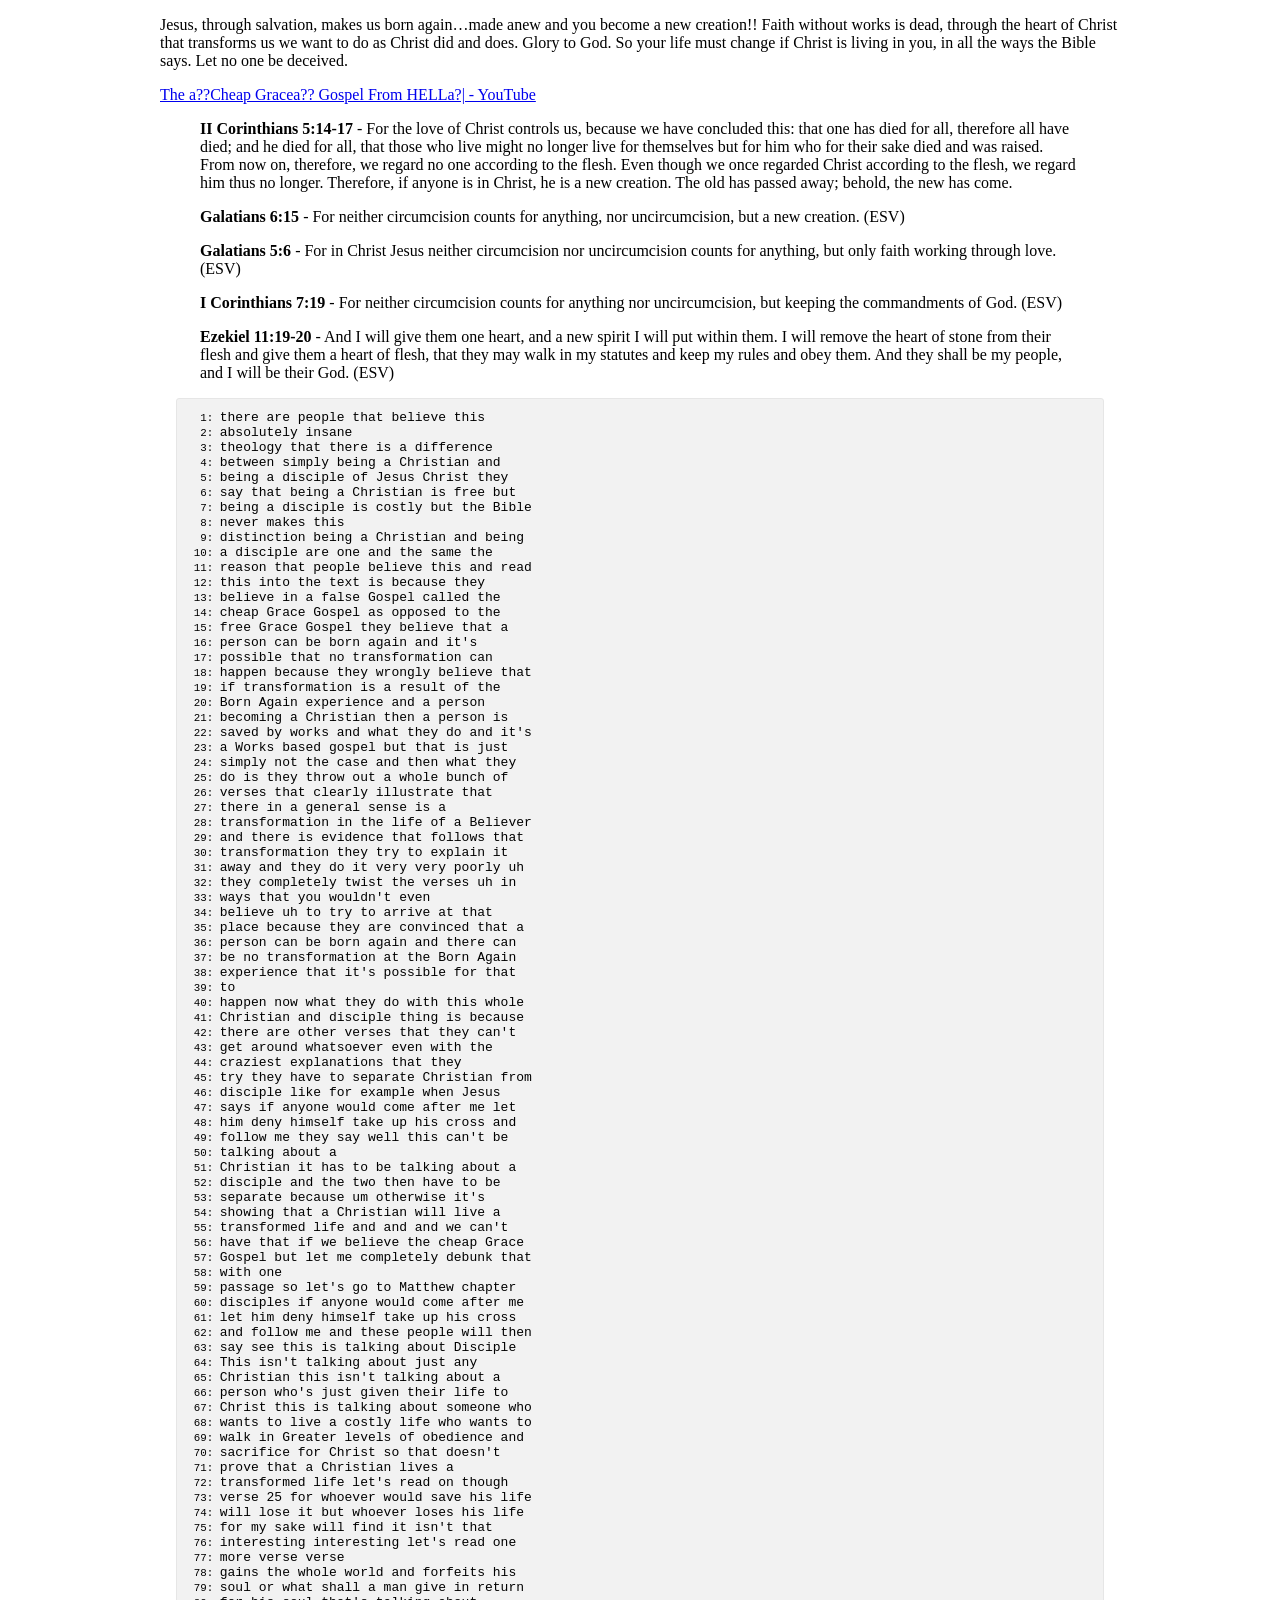
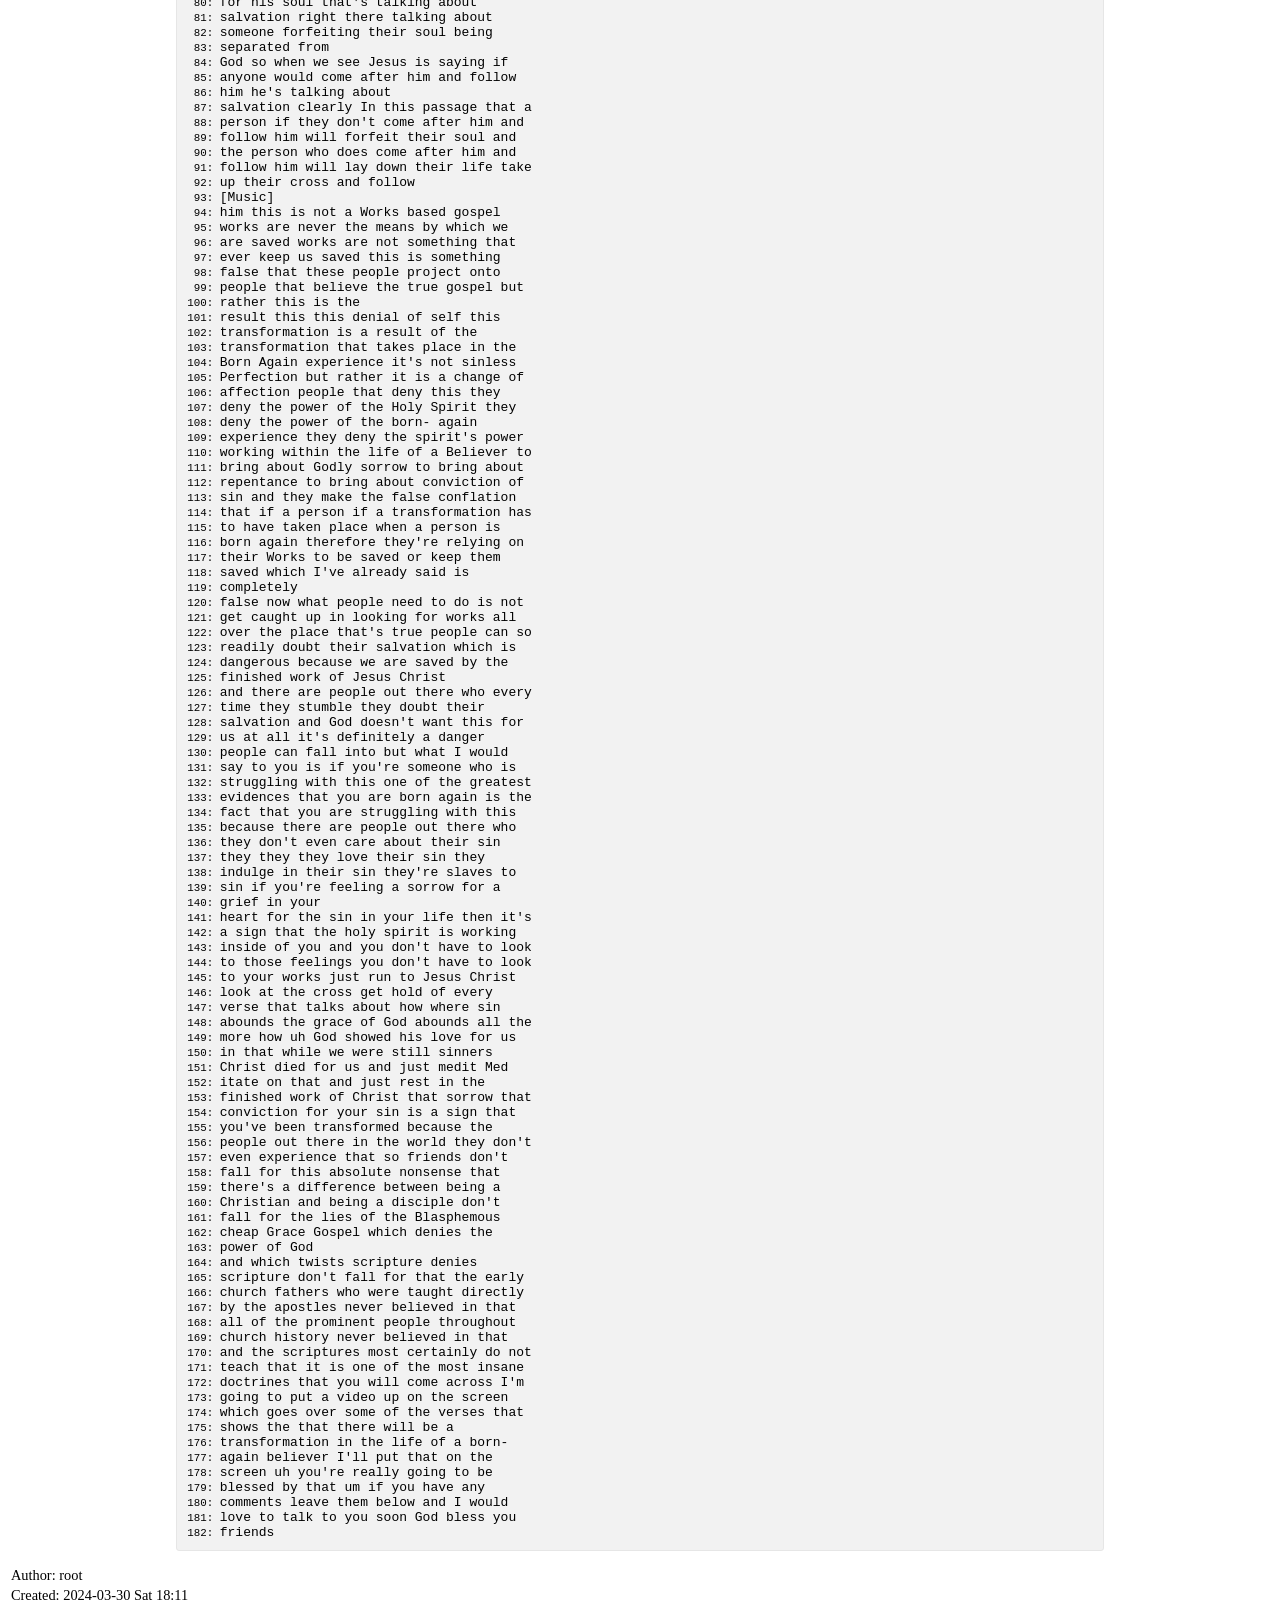
<file: cheap-grace-gospel-exposed.html>
<?xml version="1.0" encoding="utf-8"?>
<!DOCTYPE html PUBLIC "-//W3C//DTD XHTML 1.0 Strict//EN"
"http://www.w3.org/TR/xhtml1/DTD/xhtml1-strict.dtd">
<html xmlns="http://www.w3.org/1999/xhtml" lang="en" xml:lang="en">
<head>
<!-- 2024-03-30 Sat 18:11 -->
<meta http-equiv="Content-Type" content="text/html;charset=utf-8" />
<meta name="viewport" content="width=device-width, initial-scale=1" />
<title>&lrm;</title>
<meta name="author" content="root" />
<meta name="generator" content="Org Mode" />
<style>
  #content { max-width: 60em; margin: auto; }
  .title  { text-align: center;
             margin-bottom: .2em; }
  .subtitle { text-align: center;
              font-size: medium;
              font-weight: bold;
              margin-top:0; }
  .todo   { font-family: monospace; color: red; }
  .done   { font-family: monospace; color: green; }
  .priority { font-family: monospace; color: orange; }
  .tag    { background-color: #eee; font-family: monospace;
            padding: 2px; font-size: 80%; font-weight: normal; }
  .timestamp { color: #bebebe; }
  .timestamp-kwd { color: #5f9ea0; }
  .org-right  { margin-left: auto; margin-right: 0px;  text-align: right; }
  .org-left   { margin-left: 0px;  margin-right: auto; text-align: left; }
  .org-center { margin-left: auto; margin-right: auto; text-align: center; }
  .underline { text-decoration: underline; }
  #postamble p, #preamble p { font-size: 90%; margin: .2em; }
  p.verse { margin-left: 3%; }
  pre {
    border: 1px solid #e6e6e6;
    border-radius: 3px;
    background-color: #f2f2f2;
    padding: 8pt;
    font-family: monospace;
    overflow: auto;
    margin: 1.2em;
  }
  pre.src {
    position: relative;
    overflow: auto;
  }
  pre.src:before {
    display: none;
    position: absolute;
    top: -8px;
    right: 12px;
    padding: 3px;
    color: #555;
    background-color: #f2f2f299;
  }
  pre.src:hover:before { display: inline; margin-top: 14px;}
  /* Languages per Org manual */
  pre.src-asymptote:before { content: 'Asymptote'; }
  pre.src-awk:before { content: 'Awk'; }
  pre.src-authinfo::before { content: 'Authinfo'; }
  pre.src-C:before { content: 'C'; }
  /* pre.src-C++ doesn't work in CSS */
  pre.src-clojure:before { content: 'Clojure'; }
  pre.src-css:before { content: 'CSS'; }
  pre.src-D:before { content: 'D'; }
  pre.src-ditaa:before { content: 'ditaa'; }
  pre.src-dot:before { content: 'Graphviz'; }
  pre.src-calc:before { content: 'Emacs Calc'; }
  pre.src-emacs-lisp:before { content: 'Emacs Lisp'; }
  pre.src-fortran:before { content: 'Fortran'; }
  pre.src-gnuplot:before { content: 'gnuplot'; }
  pre.src-haskell:before { content: 'Haskell'; }
  pre.src-hledger:before { content: 'hledger'; }
  pre.src-java:before { content: 'Java'; }
  pre.src-js:before { content: 'Javascript'; }
  pre.src-latex:before { content: 'LaTeX'; }
  pre.src-ledger:before { content: 'Ledger'; }
  pre.src-lisp:before { content: 'Lisp'; }
  pre.src-lilypond:before { content: 'Lilypond'; }
  pre.src-lua:before { content: 'Lua'; }
  pre.src-matlab:before { content: 'MATLAB'; }
  pre.src-mscgen:before { content: 'Mscgen'; }
  pre.src-ocaml:before { content: 'Objective Caml'; }
  pre.src-octave:before { content: 'Octave'; }
  pre.src-org:before { content: 'Org mode'; }
  pre.src-oz:before { content: 'OZ'; }
  pre.src-plantuml:before { content: 'Plantuml'; }
  pre.src-processing:before { content: 'Processing.js'; }
  pre.src-python:before { content: 'Python'; }
  pre.src-R:before { content: 'R'; }
  pre.src-ruby:before { content: 'Ruby'; }
  pre.src-sass:before { content: 'Sass'; }
  pre.src-scheme:before { content: 'Scheme'; }
  pre.src-screen:before { content: 'Gnu Screen'; }
  pre.src-sed:before { content: 'Sed'; }
  pre.src-sh:before { content: 'shell'; }
  pre.src-sql:before { content: 'SQL'; }
  pre.src-sqlite:before { content: 'SQLite'; }
  /* additional languages in org.el's org-babel-load-languages alist */
  pre.src-forth:before { content: 'Forth'; }
  pre.src-io:before { content: 'IO'; }
  pre.src-J:before { content: 'J'; }
  pre.src-makefile:before { content: 'Makefile'; }
  pre.src-maxima:before { content: 'Maxima'; }
  pre.src-perl:before { content: 'Perl'; }
  pre.src-picolisp:before { content: 'Pico Lisp'; }
  pre.src-scala:before { content: 'Scala'; }
  pre.src-shell:before { content: 'Shell Script'; }
  pre.src-ebnf2ps:before { content: 'ebfn2ps'; }
  /* additional language identifiers per "defun org-babel-execute"
       in ob-*.el */
  pre.src-cpp:before  { content: 'C++'; }
  pre.src-abc:before  { content: 'ABC'; }
  pre.src-coq:before  { content: 'Coq'; }
  pre.src-groovy:before  { content: 'Groovy'; }
  /* additional language identifiers from org-babel-shell-names in
     ob-shell.el: ob-shell is the only babel language using a lambda to put
     the execution function name together. */
  pre.src-bash:before  { content: 'bash'; }
  pre.src-csh:before  { content: 'csh'; }
  pre.src-ash:before  { content: 'ash'; }
  pre.src-dash:before  { content: 'dash'; }
  pre.src-ksh:before  { content: 'ksh'; }
  pre.src-mksh:before  { content: 'mksh'; }
  pre.src-posh:before  { content: 'posh'; }
  /* Additional Emacs modes also supported by the LaTeX listings package */
  pre.src-ada:before { content: 'Ada'; }
  pre.src-asm:before { content: 'Assembler'; }
  pre.src-caml:before { content: 'Caml'; }
  pre.src-delphi:before { content: 'Delphi'; }
  pre.src-html:before { content: 'HTML'; }
  pre.src-idl:before { content: 'IDL'; }
  pre.src-mercury:before { content: 'Mercury'; }
  pre.src-metapost:before { content: 'MetaPost'; }
  pre.src-modula-2:before { content: 'Modula-2'; }
  pre.src-pascal:before { content: 'Pascal'; }
  pre.src-ps:before { content: 'PostScript'; }
  pre.src-prolog:before { content: 'Prolog'; }
  pre.src-simula:before { content: 'Simula'; }
  pre.src-tcl:before { content: 'tcl'; }
  pre.src-tex:before { content: 'TeX'; }
  pre.src-plain-tex:before { content: 'Plain TeX'; }
  pre.src-verilog:before { content: 'Verilog'; }
  pre.src-vhdl:before { content: 'VHDL'; }
  pre.src-xml:before { content: 'XML'; }
  pre.src-nxml:before { content: 'XML'; }
  /* add a generic configuration mode; LaTeX export needs an additional
     (add-to-list 'org-latex-listings-langs '(conf " ")) in .emacs */
  pre.src-conf:before { content: 'Configuration File'; }

  table { border-collapse:collapse; }
  caption.t-above { caption-side: top; }
  caption.t-bottom { caption-side: bottom; }
  td, th { vertical-align:top;  }
  th.org-right  { text-align: center;  }
  th.org-left   { text-align: center;   }
  th.org-center { text-align: center; }
  td.org-right  { text-align: right;  }
  td.org-left   { text-align: left;   }
  td.org-center { text-align: center; }
  dt { font-weight: bold; }
  .footpara { display: inline; }
  .footdef  { margin-bottom: 1em; }
  .figure { padding: 1em; }
  .figure p { text-align: center; }
  .equation-container {
    display: table;
    text-align: center;
    width: 100%;
  }
  .equation {
    vertical-align: middle;
  }
  .equation-label {
    display: table-cell;
    text-align: right;
    vertical-align: middle;
  }
  .inlinetask {
    padding: 10px;
    border: 2px solid gray;
    margin: 10px;
    background: #ffffcc;
  }
  #org-div-home-and-up
   { text-align: right; font-size: 70%; white-space: nowrap; }
  textarea { overflow-x: auto; }
  .linenr { font-size: smaller }
  .code-highlighted { background-color: #ffff00; }
  .org-info-js_info-navigation { border-style: none; }
  #org-info-js_console-label
    { font-size: 10px; font-weight: bold; white-space: nowrap; }
  .org-info-js_search-highlight
    { background-color: #ffff00; color: #000000; font-weight: bold; }
  .org-svg { }
</style>
</head>
<body>
<div id="content" class="content">
<p>
Jesus, through salvation, makes us born again…made anew and you become a new creation!! Faith without works is dead, through the heart of Christ that transforms us we want to do as Christ did and does. Glory to God. So your life must change if Christ is living in you, in all the ways the Bible says. Let no one be deceived.
</p>

<p>
<a href="https://www.youtube.com/watch?v=BCQX4R1mFAk&amp;t=318s">The a??Cheap Gracea?? Gospel From HELLa?| - YouTube</a>
</p>

<blockquote>
<p>
<b>II Corinthians 5:14-17</b> - For the love of Christ controls us, because we have concluded this: that one has died for all, therefore all have died; and he died for all, that those who live might no longer live for themselves but for him who for their sake died and was raised. From now on, therefore, we regard no one according to the flesh. Even though we once regarded Christ according to the flesh, we regard him thus no longer. Therefore, if anyone is in Christ, he is a new creation. The old has passed away; behold, the new has come.
</p>
</blockquote>

<blockquote>
<p>
<b>Galatians 6:15</b> - For neither circumcision counts for anything, nor uncircumcision, but a new creation. (ESV)
</p>
</blockquote>

<blockquote>
<p>
<b>Galatians 5:6</b> - For in Christ Jesus neither circumcision nor uncircumcision counts for anything, but only faith working through love. (ESV)
</p>
</blockquote>

<blockquote>
<p>
<b>I Corinthians 7:19</b> - For neither circumcision counts for anything nor uncircumcision, but keeping the commandments of God. (ESV)
</p>
</blockquote>

<blockquote>
<p>
<b>Ezekiel 11:19-20</b> - And I will give them one heart, and a new spirit I will put within them. I will remove the heart of stone from their flesh and give them a heart of flesh, that they may walk in my statutes and keep my rules and obey them. And they shall be my people, and I will be their God. (ESV)
</p>
</blockquote>

<div class="org-src-container">
<pre class="src src-text"><span class="linenr">  1: </span>there are people that believe this
<span class="linenr">  2: </span>absolutely insane
<span class="linenr">  3: </span>theology that there is a difference
<span class="linenr">  4: </span>between simply being a Christian and
<span class="linenr">  5: </span>being a disciple of Jesus Christ they
<span class="linenr">  6: </span>say that being a Christian is free but
<span class="linenr">  7: </span>being a disciple is costly but the Bible
<span class="linenr">  8: </span>never makes this
<span class="linenr">  9: </span>distinction being a Christian and being
<span class="linenr"> 10: </span>a disciple are one and the same the
<span class="linenr"> 11: </span>reason that people believe this and read
<span class="linenr"> 12: </span>this into the text is because they
<span class="linenr"> 13: </span>believe in a false Gospel called the
<span class="linenr"> 14: </span>cheap Grace Gospel as opposed to the
<span class="linenr"> 15: </span>free Grace Gospel they believe that a
<span class="linenr"> 16: </span>person can be born again and it's
<span class="linenr"> 17: </span>possible that no transformation can
<span class="linenr"> 18: </span>happen because they wrongly believe that
<span class="linenr"> 19: </span>if transformation is a result of the
<span class="linenr"> 20: </span>Born Again experience and a person
<span class="linenr"> 21: </span>becoming a Christian then a person is
<span class="linenr"> 22: </span>saved by works and what they do and it's
<span class="linenr"> 23: </span>a Works based gospel but that is just
<span class="linenr"> 24: </span>simply not the case and then what they
<span class="linenr"> 25: </span>do is they throw out a whole bunch of
<span class="linenr"> 26: </span>verses that clearly illustrate that
<span class="linenr"> 27: </span>there in a general sense is a
<span class="linenr"> 28: </span>transformation in the life of a Believer
<span class="linenr"> 29: </span>and there is evidence that follows that
<span class="linenr"> 30: </span>transformation they try to explain it
<span class="linenr"> 31: </span>away and they do it very very poorly uh
<span class="linenr"> 32: </span>they completely twist the verses uh in
<span class="linenr"> 33: </span>ways that you wouldn't even
<span class="linenr"> 34: </span>believe uh to try to arrive at that
<span class="linenr"> 35: </span>place because they are convinced that a
<span class="linenr"> 36: </span>person can be born again and there can
<span class="linenr"> 37: </span>be no transformation at the Born Again
<span class="linenr"> 38: </span>experience that it's possible for that
<span class="linenr"> 39: </span>to
<span class="linenr"> 40: </span>happen now what they do with this whole
<span class="linenr"> 41: </span>Christian and disciple thing is because
<span class="linenr"> 42: </span>there are other verses that they can't
<span class="linenr"> 43: </span>get around whatsoever even with the
<span class="linenr"> 44: </span>craziest explanations that they
<span class="linenr"> 45: </span>try they have to separate Christian from
<span class="linenr"> 46: </span>disciple like for example when Jesus
<span class="linenr"> 47: </span>says if anyone would come after me let
<span class="linenr"> 48: </span>him deny himself take up his cross and
<span class="linenr"> 49: </span>follow me they say well this can't be
<span class="linenr"> 50: </span>talking about a
<span class="linenr"> 51: </span>Christian it has to be talking about a
<span class="linenr"> 52: </span>disciple and the two then have to be
<span class="linenr"> 53: </span>separate because um otherwise it's
<span class="linenr"> 54: </span>showing that a Christian will live a
<span class="linenr"> 55: </span>transformed life and and and we can't
<span class="linenr"> 56: </span>have that if we believe the cheap Grace
<span class="linenr"> 57: </span>Gospel but let me completely debunk that
<span class="linenr"> 58: </span>with one
<span class="linenr"> 59: </span>passage so let's go to Matthew chapter
<span class="linenr"> 60: </span>disciples if anyone would come after me
<span class="linenr"> 61: </span>let him deny himself take up his cross
<span class="linenr"> 62: </span>and follow me and these people will then
<span class="linenr"> 63: </span>say see this is talking about Disciple
<span class="linenr"> 64: </span>This isn't talking about just any
<span class="linenr"> 65: </span>Christian this isn't talking about a
<span class="linenr"> 66: </span>person who's just given their life to
<span class="linenr"> 67: </span>Christ this is talking about someone who
<span class="linenr"> 68: </span>wants to live a costly life who wants to
<span class="linenr"> 69: </span>walk in Greater levels of obedience and
<span class="linenr"> 70: </span>sacrifice for Christ so that doesn't
<span class="linenr"> 71: </span>prove that a Christian lives a
<span class="linenr"> 72: </span>transformed life let's read on though
<span class="linenr"> 73: </span>verse 25 for whoever would save his life
<span class="linenr"> 74: </span>will lose it but whoever loses his life
<span class="linenr"> 75: </span>for my sake will find it isn't that
<span class="linenr"> 76: </span>interesting interesting let's read one
<span class="linenr"> 77: </span>more verse verse
<span class="linenr"> 78: </span>gains the whole world and forfeits his
<span class="linenr"> 79: </span>soul or what shall a man give in return
<span class="linenr"> 80: </span>for his soul that's talking about
<span class="linenr"> 81: </span>salvation right there talking about
<span class="linenr"> 82: </span>someone forfeiting their soul being
<span class="linenr"> 83: </span>separated from
<span class="linenr"> 84: </span>God so when we see Jesus is saying if
<span class="linenr"> 85: </span>anyone would come after him and follow
<span class="linenr"> 86: </span>him he's talking about
<span class="linenr"> 87: </span>salvation clearly In this passage that a
<span class="linenr"> 88: </span>person if they don't come after him and
<span class="linenr"> 89: </span>follow him will forfeit their soul and
<span class="linenr"> 90: </span>the person who does come after him and
<span class="linenr"> 91: </span>follow him will lay down their life take
<span class="linenr"> 92: </span>up their cross and follow
<span class="linenr"> 93: </span>[Music]
<span class="linenr"> 94: </span>him this is not a Works based gospel
<span class="linenr"> 95: </span>works are never the means by which we
<span class="linenr"> 96: </span>are saved works are not something that
<span class="linenr"> 97: </span>ever keep us saved this is something
<span class="linenr"> 98: </span>false that these people project onto
<span class="linenr"> 99: </span>people that believe the true gospel but
<span class="linenr">100: </span>rather this is the
<span class="linenr">101: </span>result this this denial of self this
<span class="linenr">102: </span>transformation is a result of the
<span class="linenr">103: </span>transformation that takes place in the
<span class="linenr">104: </span>Born Again experience it's not sinless
<span class="linenr">105: </span>Perfection but rather it is a change of
<span class="linenr">106: </span>affection people that deny this they
<span class="linenr">107: </span>deny the power of the Holy Spirit they
<span class="linenr">108: </span>deny the power of the born- again
<span class="linenr">109: </span>experience they deny the spirit's power
<span class="linenr">110: </span>working within the life of a Believer to
<span class="linenr">111: </span>bring about Godly sorrow to bring about
<span class="linenr">112: </span>repentance to bring about conviction of
<span class="linenr">113: </span>sin and they make the false conflation
<span class="linenr">114: </span>that if a person if a transformation has
<span class="linenr">115: </span>to have taken place when a person is
<span class="linenr">116: </span>born again therefore they're relying on
<span class="linenr">117: </span>their Works to be saved or keep them
<span class="linenr">118: </span>saved which I've already said is
<span class="linenr">119: </span>completely
<span class="linenr">120: </span>false now what people need to do is not
<span class="linenr">121: </span>get caught up in looking for works all
<span class="linenr">122: </span>over the place that's true people can so
<span class="linenr">123: </span>readily doubt their salvation which is
<span class="linenr">124: </span>dangerous because we are saved by the
<span class="linenr">125: </span>finished work of Jesus Christ
<span class="linenr">126: </span>and there are people out there who every
<span class="linenr">127: </span>time they stumble they doubt their
<span class="linenr">128: </span>salvation and God doesn't want this for
<span class="linenr">129: </span>us at all it's definitely a danger
<span class="linenr">130: </span>people can fall into but what I would
<span class="linenr">131: </span>say to you is if you're someone who is
<span class="linenr">132: </span>struggling with this one of the greatest
<span class="linenr">133: </span>evidences that you are born again is the
<span class="linenr">134: </span>fact that you are struggling with this
<span class="linenr">135: </span>because there are people out there who
<span class="linenr">136: </span>they don't even care about their sin
<span class="linenr">137: </span>they they they love their sin they
<span class="linenr">138: </span>indulge in their sin they're slaves to
<span class="linenr">139: </span>sin if you're feeling a sorrow for a
<span class="linenr">140: </span>grief in your
<span class="linenr">141: </span>heart for the sin in your life then it's
<span class="linenr">142: </span>a sign that the holy spirit is working
<span class="linenr">143: </span>inside of you and you don't have to look
<span class="linenr">144: </span>to those feelings you don't have to look
<span class="linenr">145: </span>to your works just run to Jesus Christ
<span class="linenr">146: </span>look at the cross get hold of every
<span class="linenr">147: </span>verse that talks about how where sin
<span class="linenr">148: </span>abounds the grace of God abounds all the
<span class="linenr">149: </span>more how uh God showed his love for us
<span class="linenr">150: </span>in that while we were still sinners
<span class="linenr">151: </span>Christ died for us and just medit Med
<span class="linenr">152: </span>itate on that and just rest in the
<span class="linenr">153: </span>finished work of Christ that sorrow that
<span class="linenr">154: </span>conviction for your sin is a sign that
<span class="linenr">155: </span>you've been transformed because the
<span class="linenr">156: </span>people out there in the world they don't
<span class="linenr">157: </span>even experience that so friends don't
<span class="linenr">158: </span>fall for this absolute nonsense that
<span class="linenr">159: </span>there's a difference between being a
<span class="linenr">160: </span>Christian and being a disciple don't
<span class="linenr">161: </span>fall for the lies of the Blasphemous
<span class="linenr">162: </span>cheap Grace Gospel which denies the
<span class="linenr">163: </span>power of God
<span class="linenr">164: </span>and which twists scripture denies
<span class="linenr">165: </span>scripture don't fall for that the early
<span class="linenr">166: </span>church fathers who were taught directly
<span class="linenr">167: </span>by the apostles never believed in that
<span class="linenr">168: </span>all of the prominent people throughout
<span class="linenr">169: </span>church history never believed in that
<span class="linenr">170: </span>and the scriptures most certainly do not
<span class="linenr">171: </span>teach that it is one of the most insane
<span class="linenr">172: </span>doctrines that you will come across I'm
<span class="linenr">173: </span>going to put a video up on the screen
<span class="linenr">174: </span>which goes over some of the verses that
<span class="linenr">175: </span>shows the that there will be a
<span class="linenr">176: </span>transformation in the life of a born-
<span class="linenr">177: </span>again believer I'll put that on the
<span class="linenr">178: </span>screen uh you're really going to be
<span class="linenr">179: </span>blessed by that um if you have any
<span class="linenr">180: </span>comments leave them below and I would
<span class="linenr">181: </span>love to talk to you soon God bless you
<span class="linenr">182: </span>friends
</pre>
</div>
</div>
<div id="postamble" class="status">
<p class="author">Author: root</p>
<p class="date">Created: 2024-03-30 Sat 18:11</p>
<p class="validation"><a href="https://validator.w3.org/check?uri=referer">Validate</a></p>
</div>
</body>
</html>
</file>
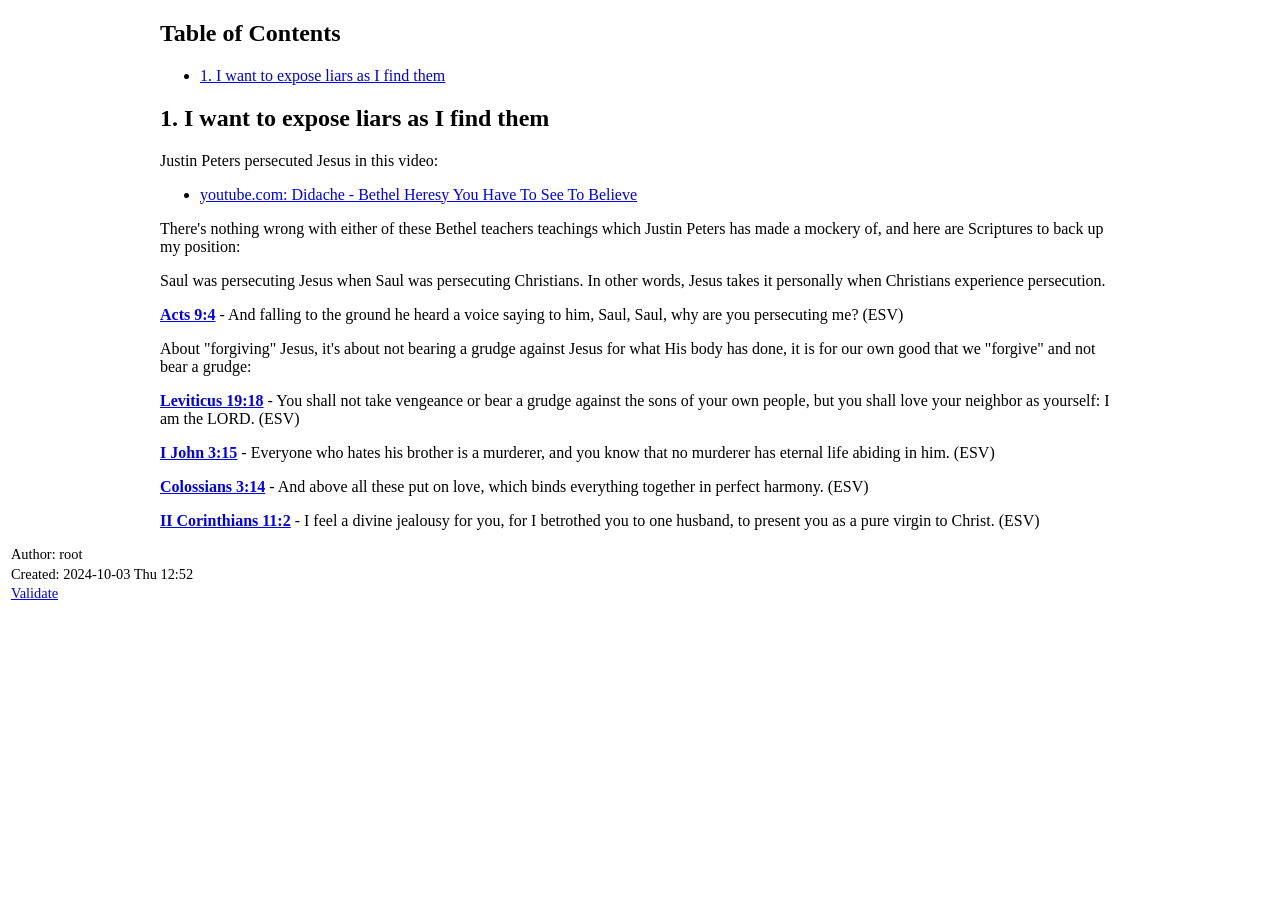
<file: false-teachers.html>
<?xml version="1.0" encoding="utf-8"?>
<!DOCTYPE html PUBLIC "-//W3C//DTD XHTML 1.0 Strict//EN"
"http://www.w3.org/TR/xhtml1/DTD/xhtml1-strict.dtd">
<html xmlns="http://www.w3.org/1999/xhtml" lang="en" xml:lang="en">
<head>
<!-- 2024-10-03 Thu 12:52 -->
<meta http-equiv="Content-Type" content="text/html;charset=utf-8" />
<meta name="viewport" content="width=device-width, initial-scale=1" />
<title>&lrm;</title>
<meta name="author" content="root" />
<meta name="generator" content="Org Mode" />
<style>
  #content { max-width: 60em; margin: auto; }
  .title  { text-align: center;
             margin-bottom: .2em; }
  .subtitle { text-align: center;
              font-size: medium;
              font-weight: bold;
              margin-top:0; }
  .todo   { font-family: monospace; color: red; }
  .done   { font-family: monospace; color: green; }
  .priority { font-family: monospace; color: orange; }
  .tag    { background-color: #eee; font-family: monospace;
            padding: 2px; font-size: 80%; font-weight: normal; }
  .timestamp { color: #bebebe; }
  .timestamp-kwd { color: #5f9ea0; }
  .org-right  { margin-left: auto; margin-right: 0px;  text-align: right; }
  .org-left   { margin-left: 0px;  margin-right: auto; text-align: left; }
  .org-center { margin-left: auto; margin-right: auto; text-align: center; }
  .underline { text-decoration: underline; }
  #postamble p, #preamble p { font-size: 90%; margin: .2em; }
  p.verse { margin-left: 3%; }
  pre {
    border: 1px solid #e6e6e6;
    border-radius: 3px;
    background-color: #f2f2f2;
    padding: 8pt;
    font-family: monospace;
    overflow: auto;
    margin: 1.2em;
  }
  pre.src {
    position: relative;
    overflow: auto;
  }
  pre.src:before {
    display: none;
    position: absolute;
    top: -8px;
    right: 12px;
    padding: 3px;
    color: #555;
    background-color: #f2f2f299;
  }
  pre.src:hover:before { display: inline; margin-top: 14px;}
  /* Languages per Org manual */
  pre.src-asymptote:before { content: 'Asymptote'; }
  pre.src-awk:before { content: 'Awk'; }
  pre.src-authinfo::before { content: 'Authinfo'; }
  pre.src-C:before { content: 'C'; }
  /* pre.src-C++ doesn't work in CSS */
  pre.src-clojure:before { content: 'Clojure'; }
  pre.src-css:before { content: 'CSS'; }
  pre.src-D:before { content: 'D'; }
  pre.src-ditaa:before { content: 'ditaa'; }
  pre.src-dot:before { content: 'Graphviz'; }
  pre.src-calc:before { content: 'Emacs Calc'; }
  pre.src-emacs-lisp:before { content: 'Emacs Lisp'; }
  pre.src-fortran:before { content: 'Fortran'; }
  pre.src-gnuplot:before { content: 'gnuplot'; }
  pre.src-haskell:before { content: 'Haskell'; }
  pre.src-hledger:before { content: 'hledger'; }
  pre.src-java:before { content: 'Java'; }
  pre.src-js:before { content: 'Javascript'; }
  pre.src-latex:before { content: 'LaTeX'; }
  pre.src-ledger:before { content: 'Ledger'; }
  pre.src-lisp:before { content: 'Lisp'; }
  pre.src-lilypond:before { content: 'Lilypond'; }
  pre.src-lua:before { content: 'Lua'; }
  pre.src-matlab:before { content: 'MATLAB'; }
  pre.src-mscgen:before { content: 'Mscgen'; }
  pre.src-ocaml:before { content: 'Objective Caml'; }
  pre.src-octave:before { content: 'Octave'; }
  pre.src-org:before { content: 'Org mode'; }
  pre.src-oz:before { content: 'OZ'; }
  pre.src-plantuml:before { content: 'Plantuml'; }
  pre.src-processing:before { content: 'Processing.js'; }
  pre.src-python:before { content: 'Python'; }
  pre.src-R:before { content: 'R'; }
  pre.src-ruby:before { content: 'Ruby'; }
  pre.src-sass:before { content: 'Sass'; }
  pre.src-scheme:before { content: 'Scheme'; }
  pre.src-screen:before { content: 'Gnu Screen'; }
  pre.src-sed:before { content: 'Sed'; }
  pre.src-sh:before { content: 'shell'; }
  pre.src-sql:before { content: 'SQL'; }
  pre.src-sqlite:before { content: 'SQLite'; }
  /* additional languages in org.el's org-babel-load-languages alist */
  pre.src-forth:before { content: 'Forth'; }
  pre.src-io:before { content: 'IO'; }
  pre.src-J:before { content: 'J'; }
  pre.src-makefile:before { content: 'Makefile'; }
  pre.src-maxima:before { content: 'Maxima'; }
  pre.src-perl:before { content: 'Perl'; }
  pre.src-picolisp:before { content: 'Pico Lisp'; }
  pre.src-scala:before { content: 'Scala'; }
  pre.src-shell:before { content: 'Shell Script'; }
  pre.src-ebnf2ps:before { content: 'ebfn2ps'; }
  /* additional language identifiers per "defun org-babel-execute"
       in ob-*.el */
  pre.src-cpp:before  { content: 'C++'; }
  pre.src-abc:before  { content: 'ABC'; }
  pre.src-coq:before  { content: 'Coq'; }
  pre.src-groovy:before  { content: 'Groovy'; }
  /* additional language identifiers from org-babel-shell-names in
     ob-shell.el: ob-shell is the only babel language using a lambda to put
     the execution function name together. */
  pre.src-bash:before  { content: 'bash'; }
  pre.src-csh:before  { content: 'csh'; }
  pre.src-ash:before  { content: 'ash'; }
  pre.src-dash:before  { content: 'dash'; }
  pre.src-ksh:before  { content: 'ksh'; }
  pre.src-mksh:before  { content: 'mksh'; }
  pre.src-posh:before  { content: 'posh'; }
  /* Additional Emacs modes also supported by the LaTeX listings package */
  pre.src-ada:before { content: 'Ada'; }
  pre.src-asm:before { content: 'Assembler'; }
  pre.src-caml:before { content: 'Caml'; }
  pre.src-delphi:before { content: 'Delphi'; }
  pre.src-html:before { content: 'HTML'; }
  pre.src-idl:before { content: 'IDL'; }
  pre.src-mercury:before { content: 'Mercury'; }
  pre.src-metapost:before { content: 'MetaPost'; }
  pre.src-modula-2:before { content: 'Modula-2'; }
  pre.src-pascal:before { content: 'Pascal'; }
  pre.src-ps:before { content: 'PostScript'; }
  pre.src-prolog:before { content: 'Prolog'; }
  pre.src-simula:before { content: 'Simula'; }
  pre.src-tcl:before { content: 'tcl'; }
  pre.src-tex:before { content: 'TeX'; }
  pre.src-plain-tex:before { content: 'Plain TeX'; }
  pre.src-verilog:before { content: 'Verilog'; }
  pre.src-vhdl:before { content: 'VHDL'; }
  pre.src-xml:before { content: 'XML'; }
  pre.src-nxml:before { content: 'XML'; }
  /* add a generic configuration mode; LaTeX export needs an additional
     (add-to-list 'org-latex-listings-langs '(conf " ")) in .emacs */
  pre.src-conf:before { content: 'Configuration File'; }

  table { border-collapse:collapse; }
  caption.t-above { caption-side: top; }
  caption.t-bottom { caption-side: bottom; }
  td, th { vertical-align:top;  }
  th.org-right  { text-align: center;  }
  th.org-left   { text-align: center;   }
  th.org-center { text-align: center; }
  td.org-right  { text-align: right;  }
  td.org-left   { text-align: left;   }
  td.org-center { text-align: center; }
  dt { font-weight: bold; }
  .footpara { display: inline; }
  .footdef  { margin-bottom: 1em; }
  .figure { padding: 1em; }
  .figure p { text-align: center; }
  .equation-container {
    display: table;
    text-align: center;
    width: 100%;
  }
  .equation {
    vertical-align: middle;
  }
  .equation-label {
    display: table-cell;
    text-align: right;
    vertical-align: middle;
  }
  .inlinetask {
    padding: 10px;
    border: 2px solid gray;
    margin: 10px;
    background: #ffffcc;
  }
  #org-div-home-and-up
   { text-align: right; font-size: 70%; white-space: nowrap; }
  textarea { overflow-x: auto; }
  .linenr { font-size: smaller }
  .code-highlighted { background-color: #ffff00; }
  .org-info-js_info-navigation { border-style: none; }
  #org-info-js_console-label
    { font-size: 10px; font-weight: bold; white-space: nowrap; }
  .org-info-js_search-highlight
    { background-color: #ffff00; color: #000000; font-weight: bold; }
  .org-svg { }
</style>
</head>
<body>
<div id="content" class="content">
<div id="table-of-contents" role="doc-toc">
<h2>Table of Contents</h2>
<div id="text-table-of-contents" role="doc-toc">
<ul>
<li><a href="#org8ea5ed3">1. I want to expose liars as I find them</a></li>
</ul>
</div>
</div>
<div id="outline-container-org8ea5ed3" class="outline-2">
<h2 id="org8ea5ed3"><span class="section-number-2">1.</span> I want to expose liars as I find them</h2>
<div class="outline-text-2" id="text-1">
<p>
Justin Peters persecuted Jesus in this video:
</p>

<ul class="org-ul">
<li><a href="https://www.youtube.com/watch?v=DcUvWX4375Y">youtube.com: Didache - Bethel Heresy You Have To See To Believe</a></li>
</ul>

<p>
There's nothing wrong with either of these Bethel teachers teachings which Justin Peters has made a mockery of, and here are Scriptures to back up my position:
</p>

<p>
Saul was persecuting Jesus when Saul was persecuting Christians. In other words, Jesus takes it personally when Christians experience persecution.
</p>

<p>
<b><a href="https://www.biblegateway.com/passage/?search=Acts%209%3A4&amp;version=ESV">Acts 9:4</a></b> - And falling to the ground he heard a voice saying to him, Saul, Saul, why are you persecuting me? (ESV)
</p>

<p>
About "forgiving" Jesus, it's about not bearing a grudge against Jesus for what His body has done, it is for our own good that we "forgive" and not bear a grudge:
</p>

<p>
<b><a href="https://www.biblegateway.com/passage/?search=Leviticus%2019%3A18&amp;version=ESV">Leviticus 19:18</a></b> - You shall not take vengeance or bear a grudge against the sons of your own people, but you shall love your neighbor as yourself: I am the LORD. (ESV)
</p>

<p>
<b><a href="https://www.biblegateway.com/passage/?search=1%20John%203%3A15&amp;version=ESV">I John 3:15</a></b> - Everyone who hates his brother is a murderer, and you know that no murderer has eternal life abiding in him. (ESV)
</p>

<p>
<b><a href="https://www.biblegateway.com/passage/?search=Colossians%203%3A14&amp;version=ESV">Colossians 3:14</a></b> - And above all these put on love, which binds everything together in perfect harmony. (ESV)
</p>

<p>
<b><a href="https://www.biblegateway.com/passage/?search=2%20Corinthians%2011%3A2&amp;version=ESV">II Corinthians 11:2</a></b> - I feel a divine jealousy for you, for I betrothed you to one husband, to present you as a pure virgin to Christ. (ESV)
</p>
</div>
</div>
</div>
<div id="postamble" class="status">
<p class="author">Author: root</p>
<p class="date">Created: 2024-10-03 Thu 12:52</p>
<p class="validation"><a href="https://validator.w3.org/check?uri=referer">Validate</a></p>
</div>
</body>
</html>
</file>
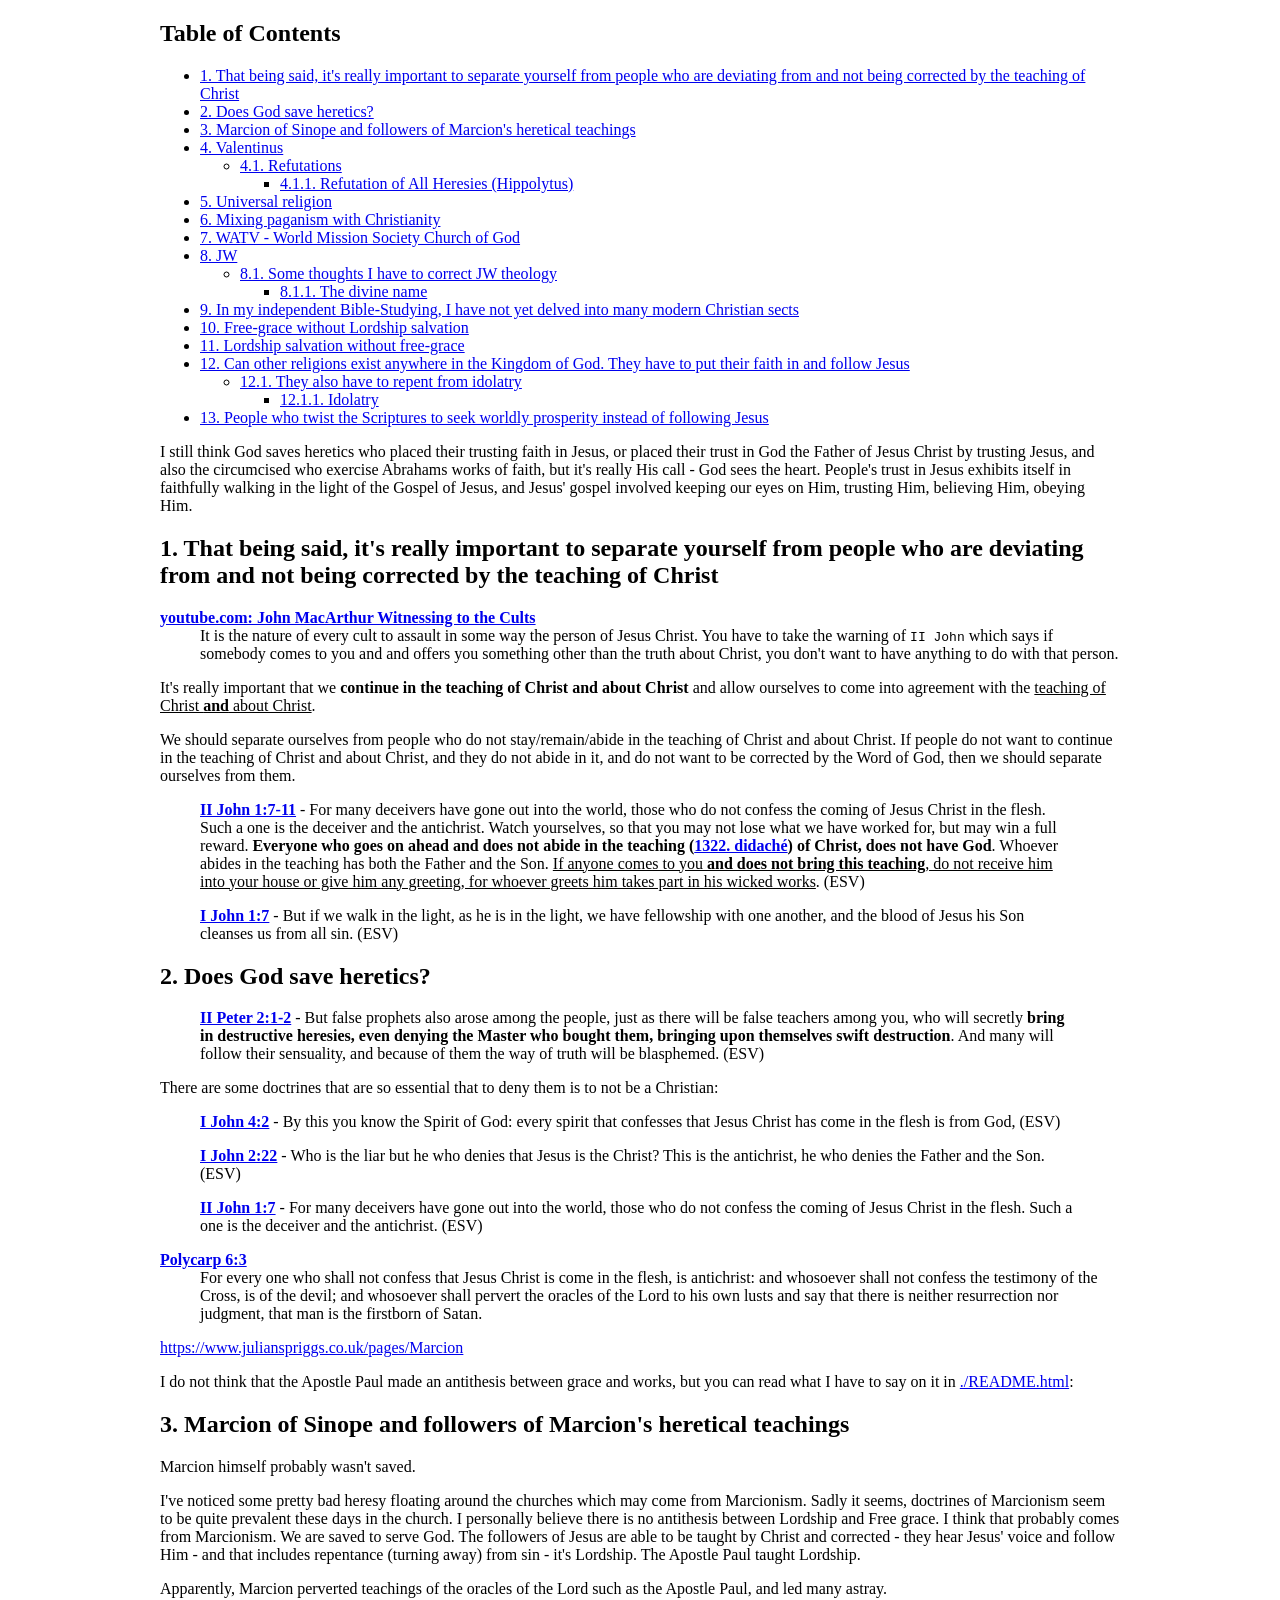
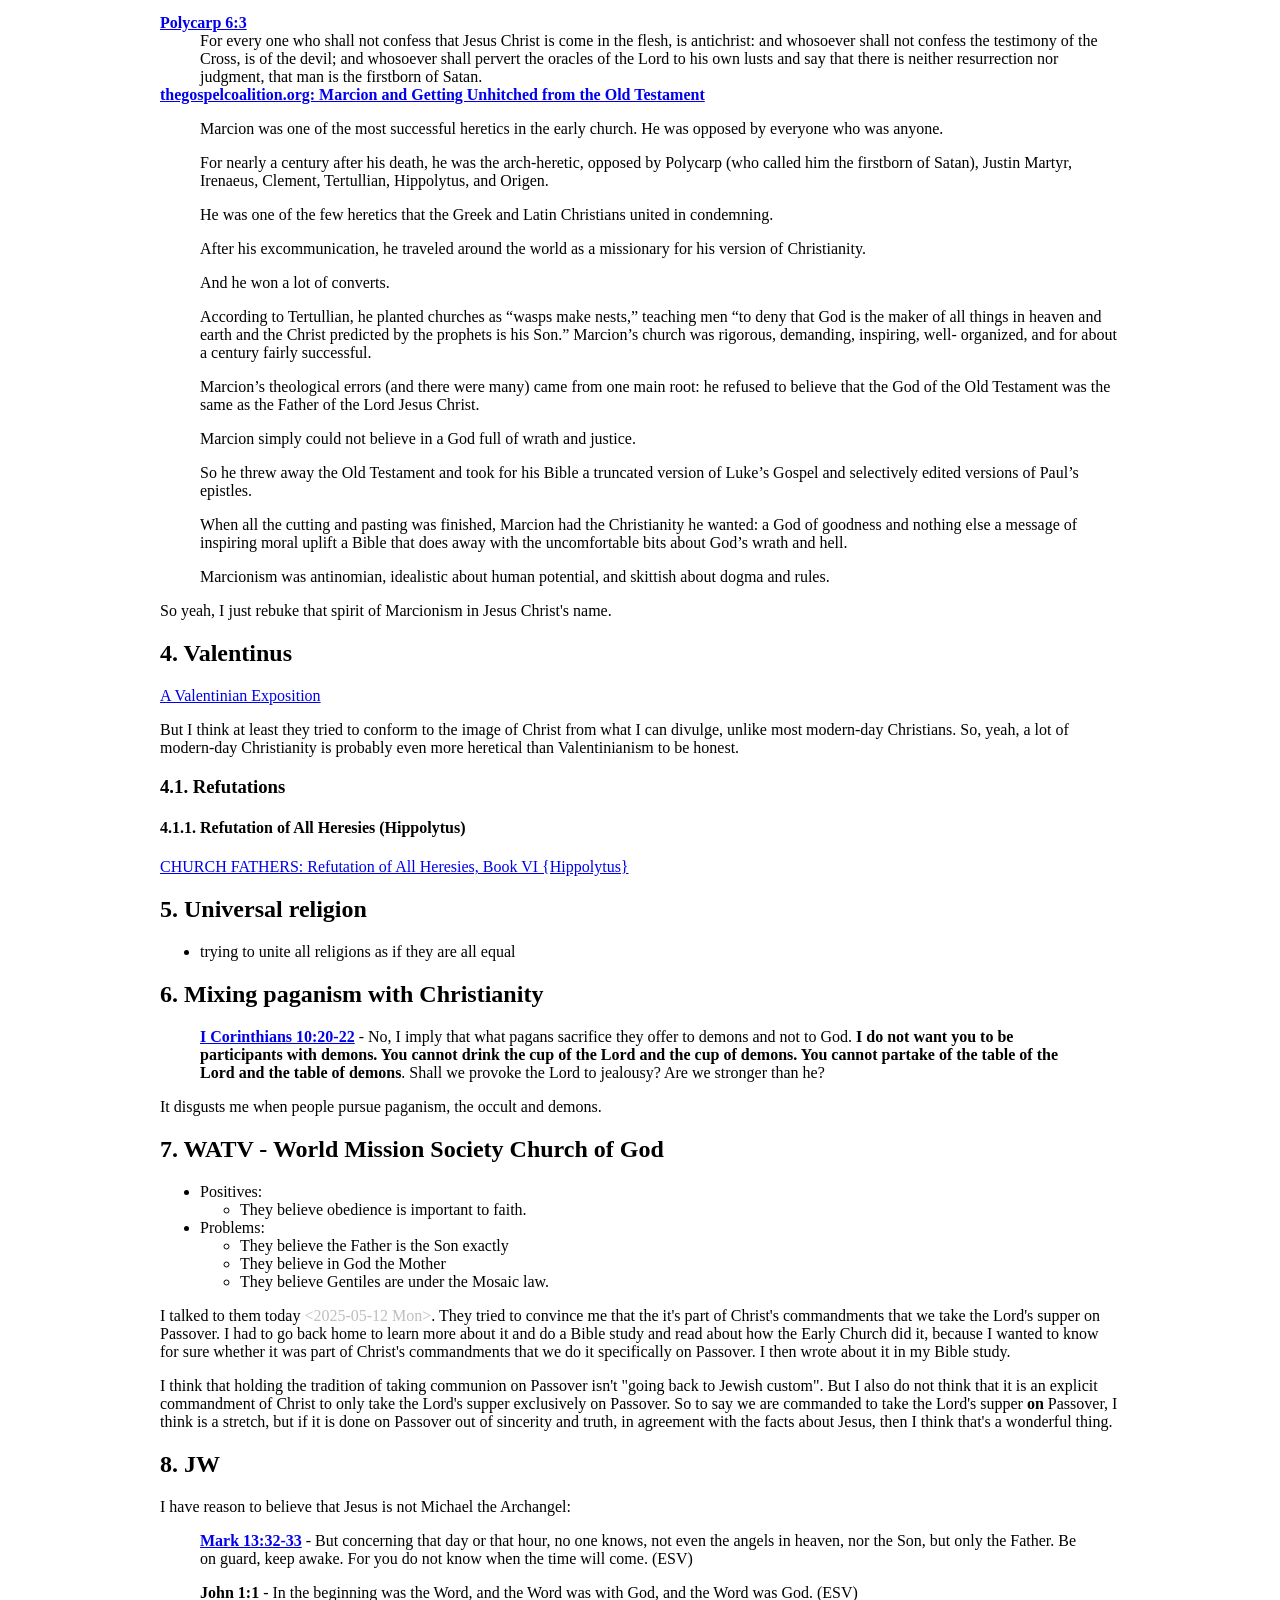
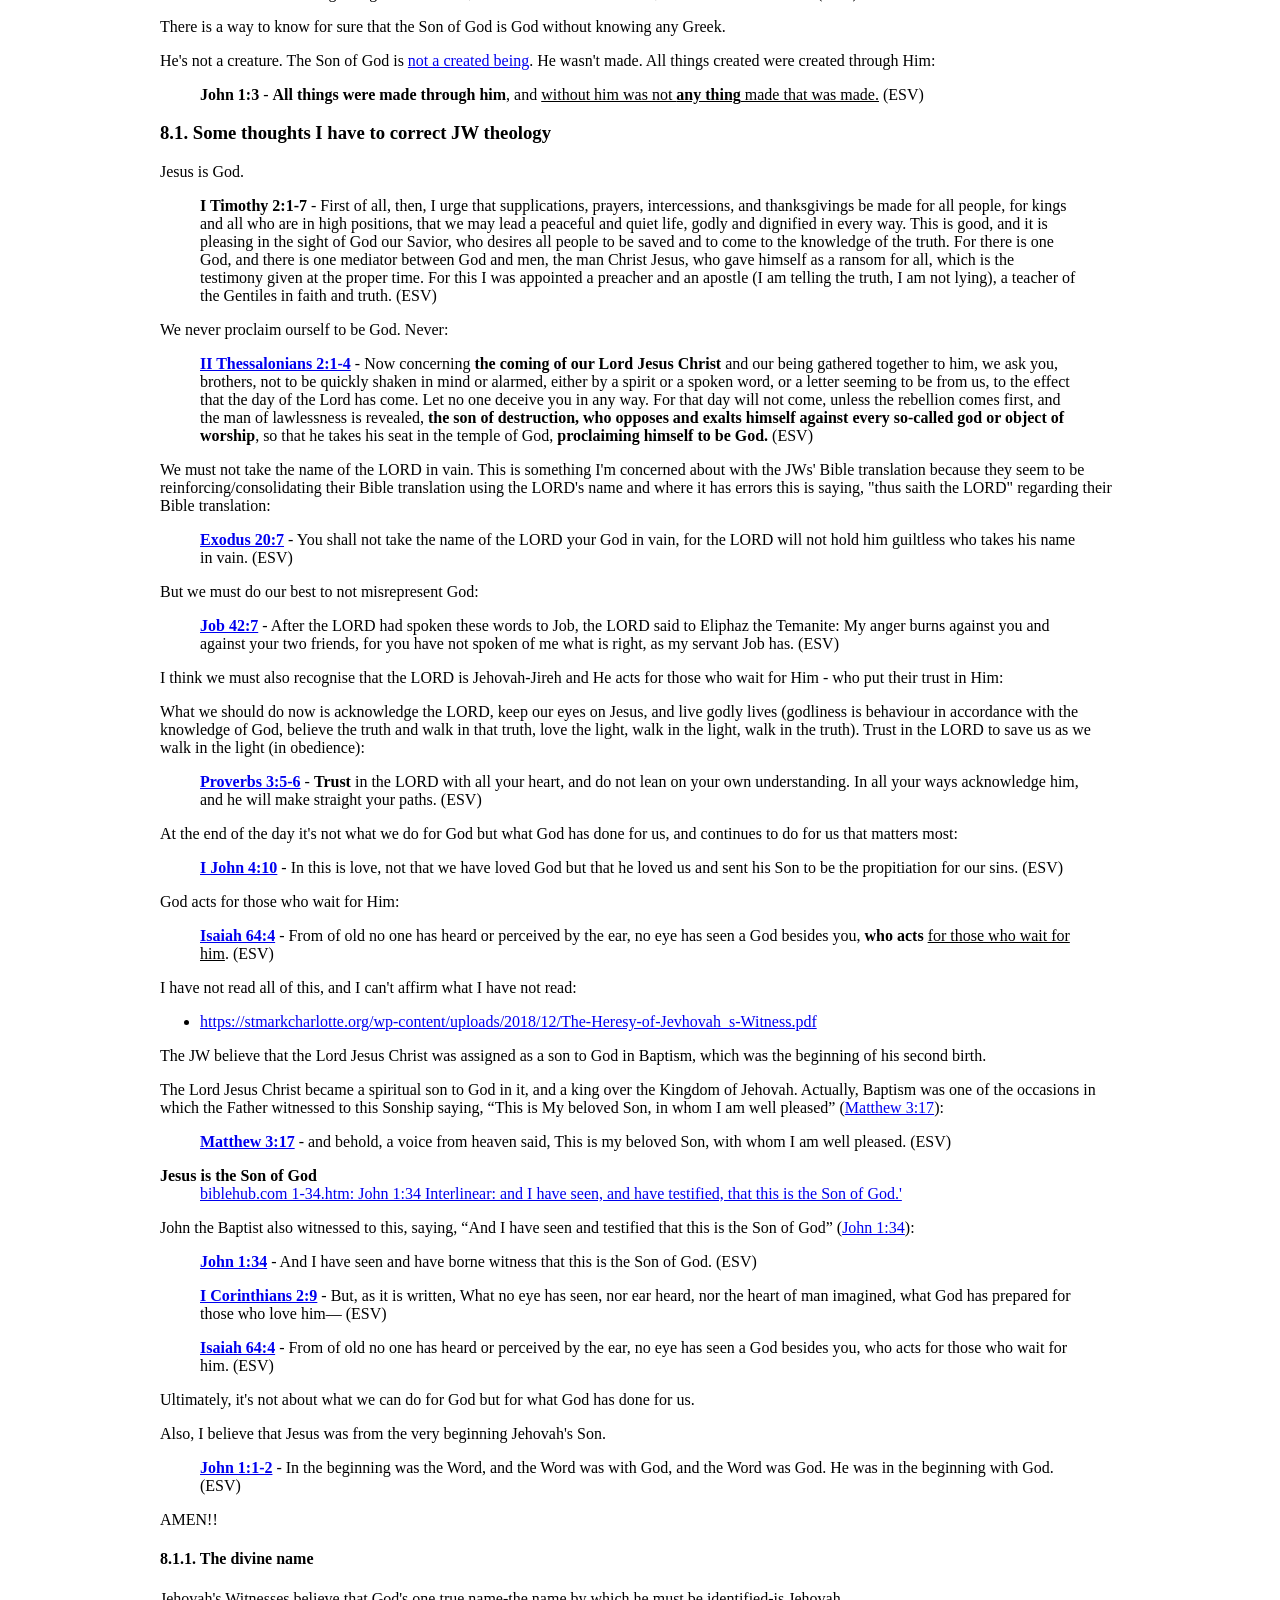
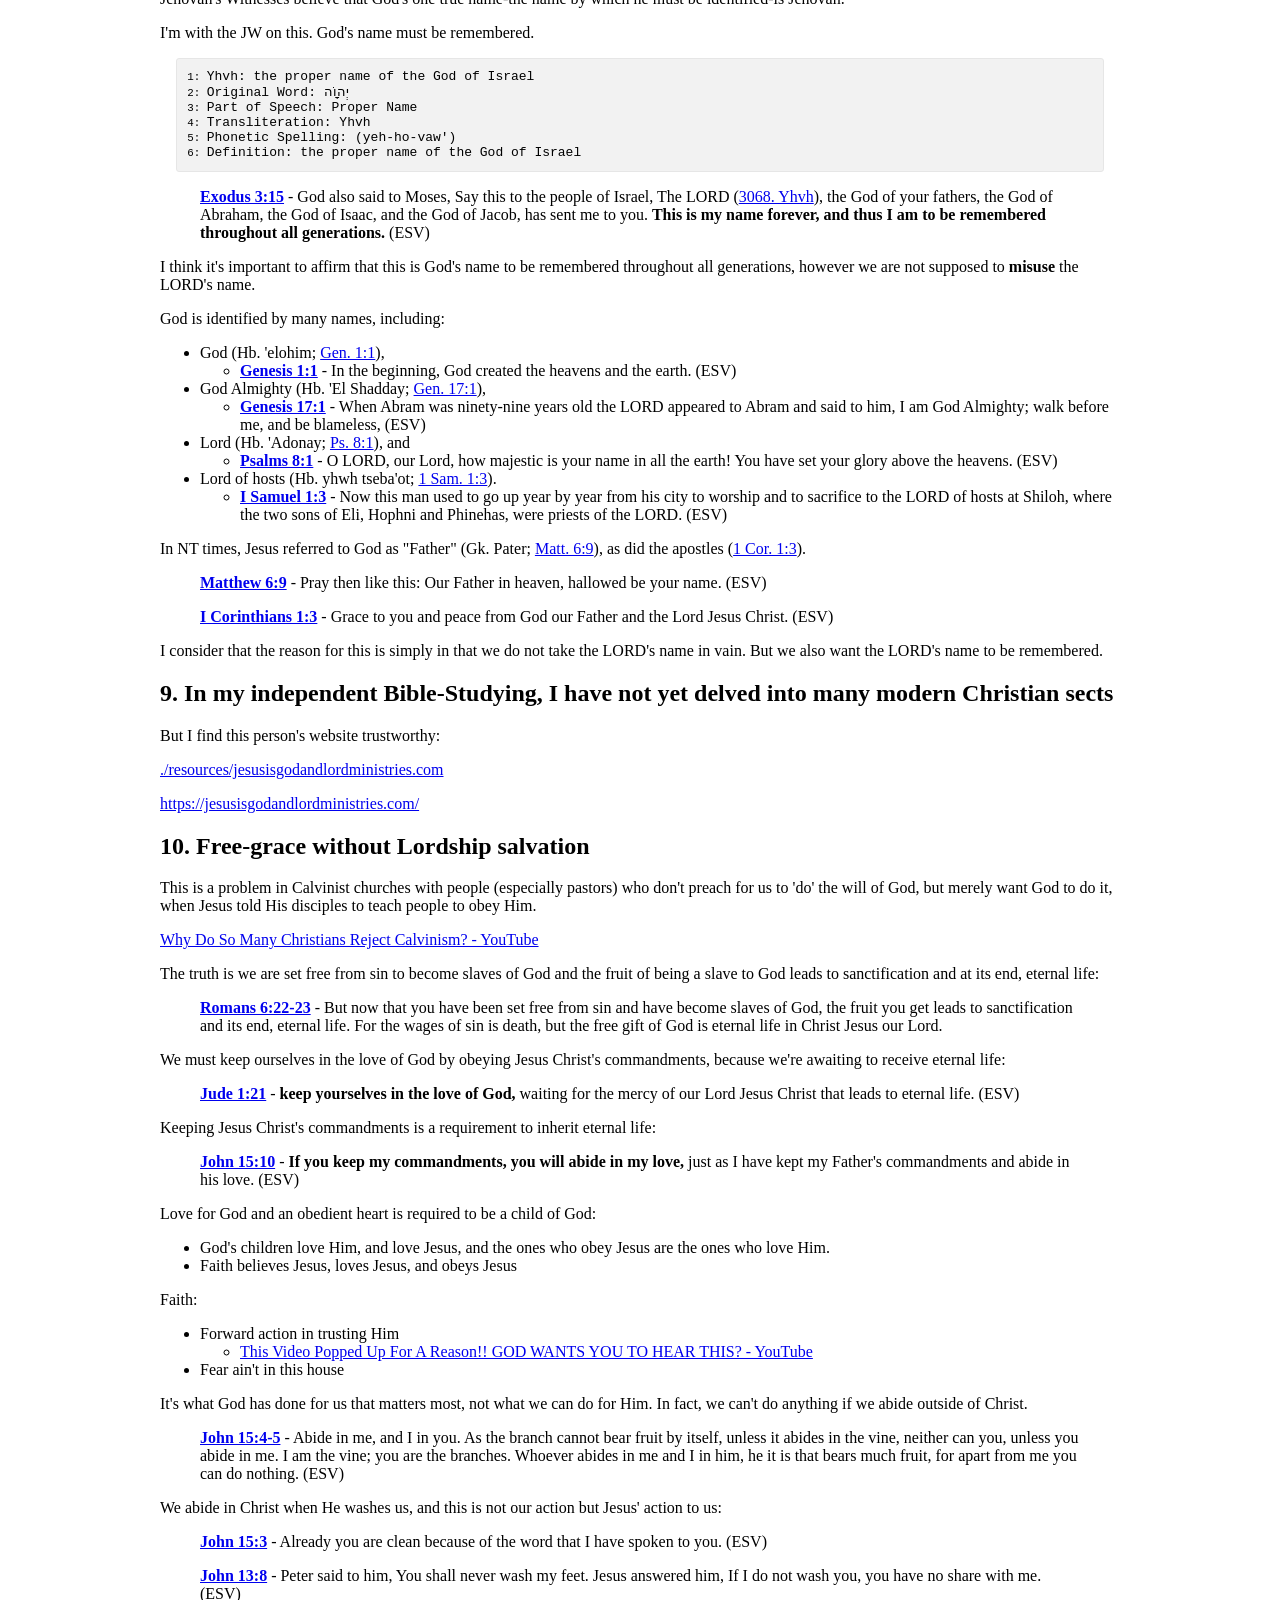
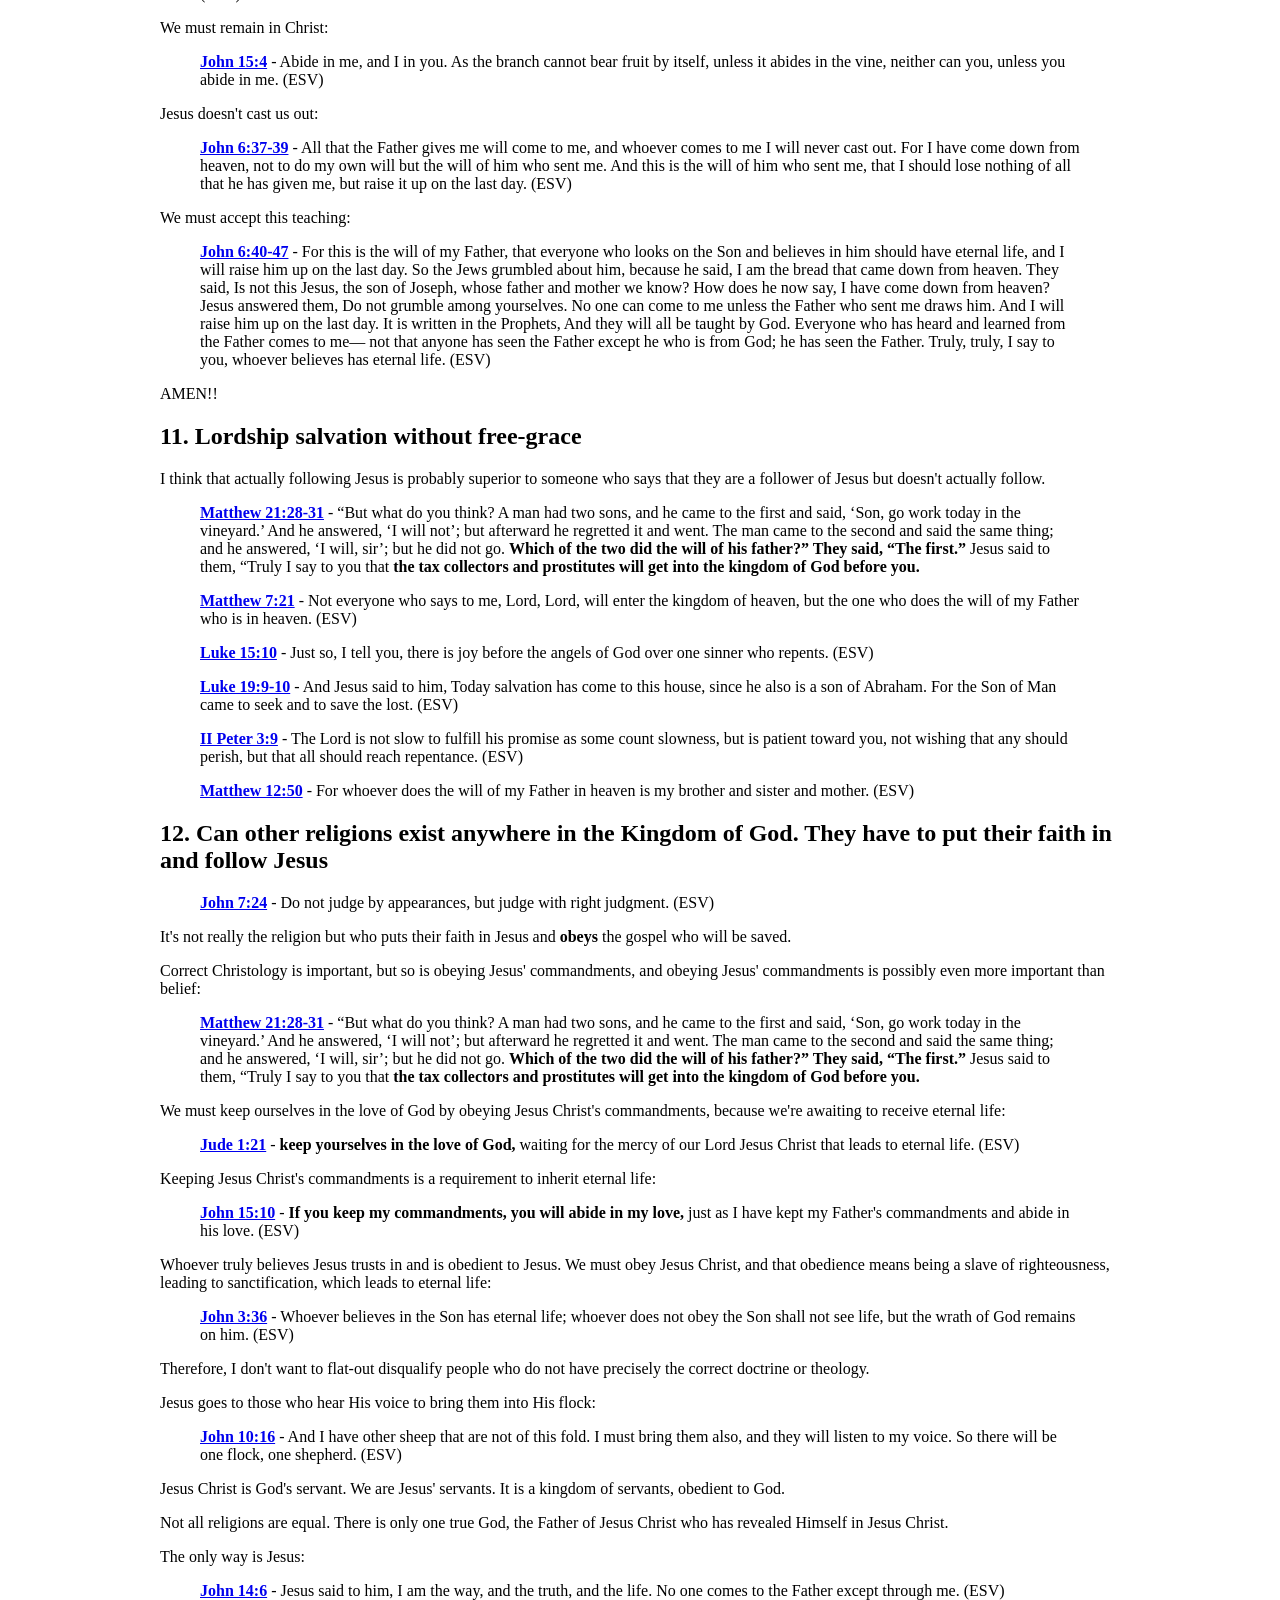
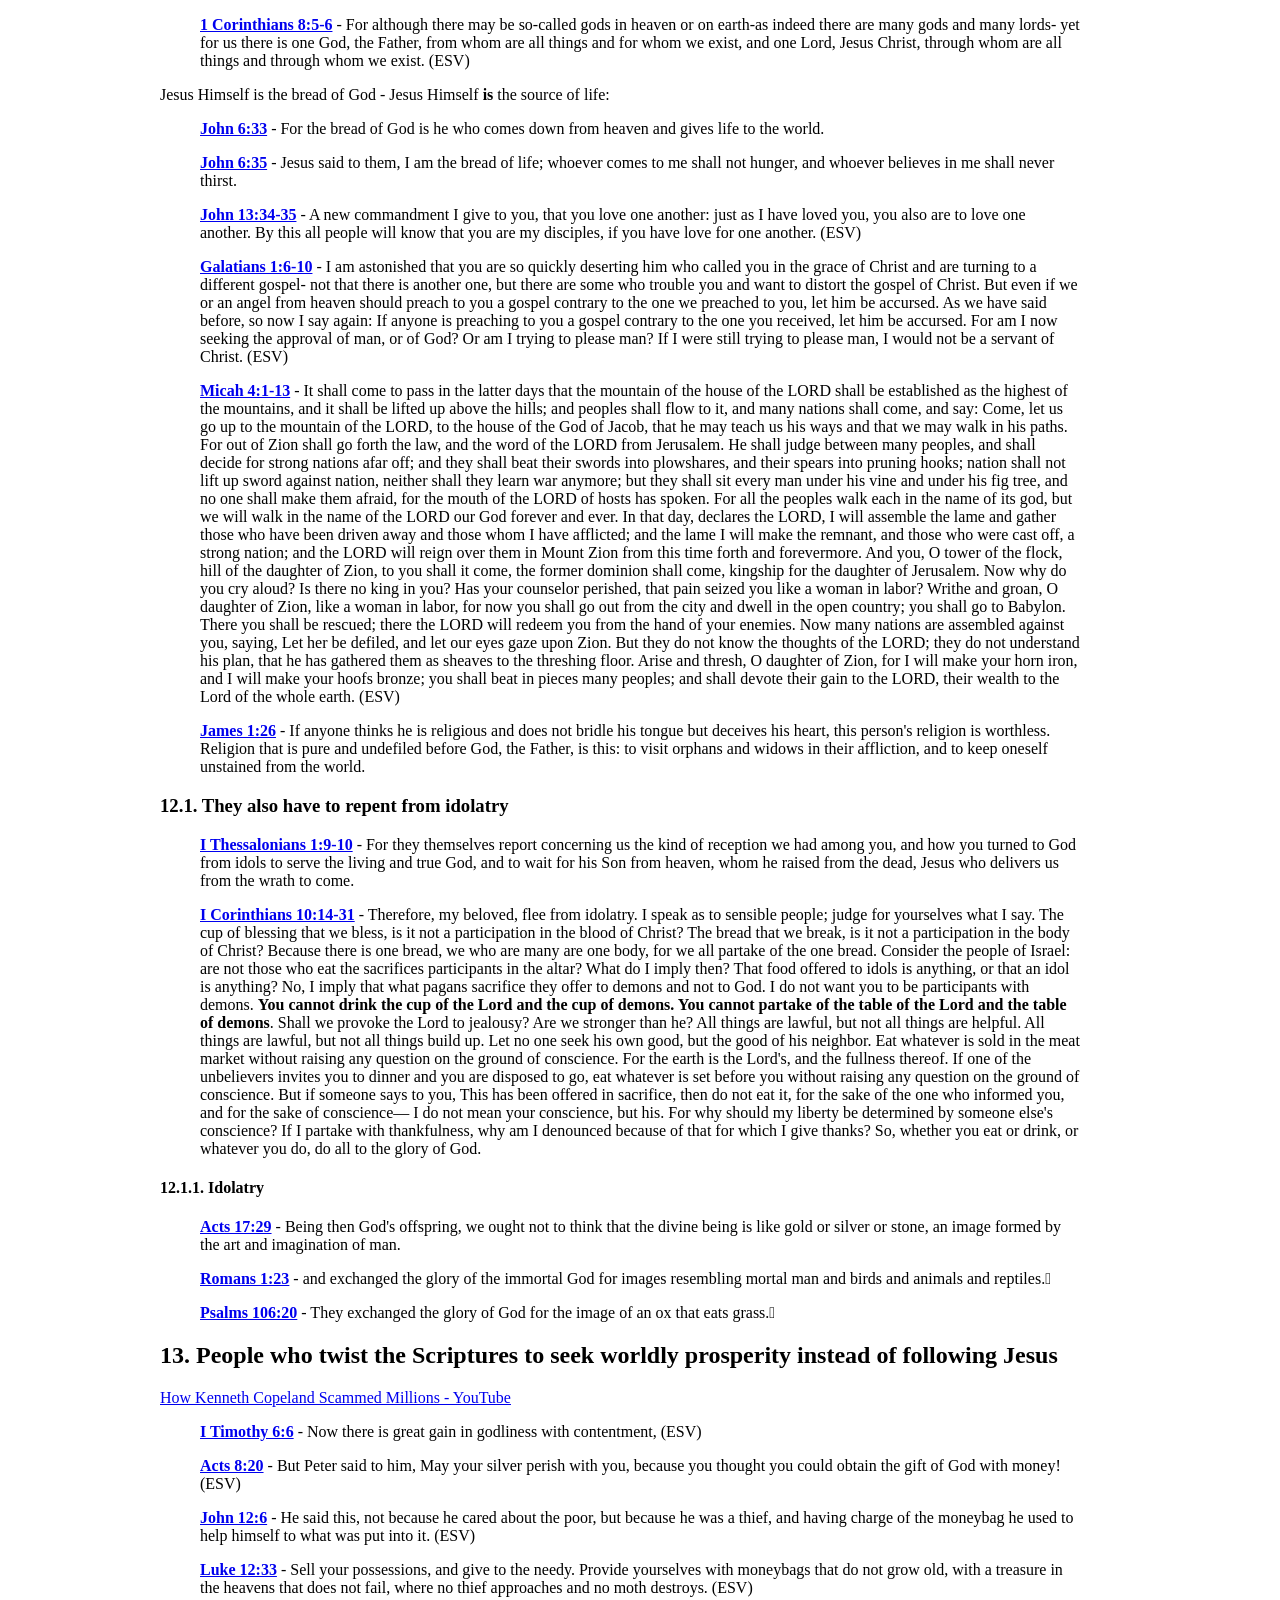
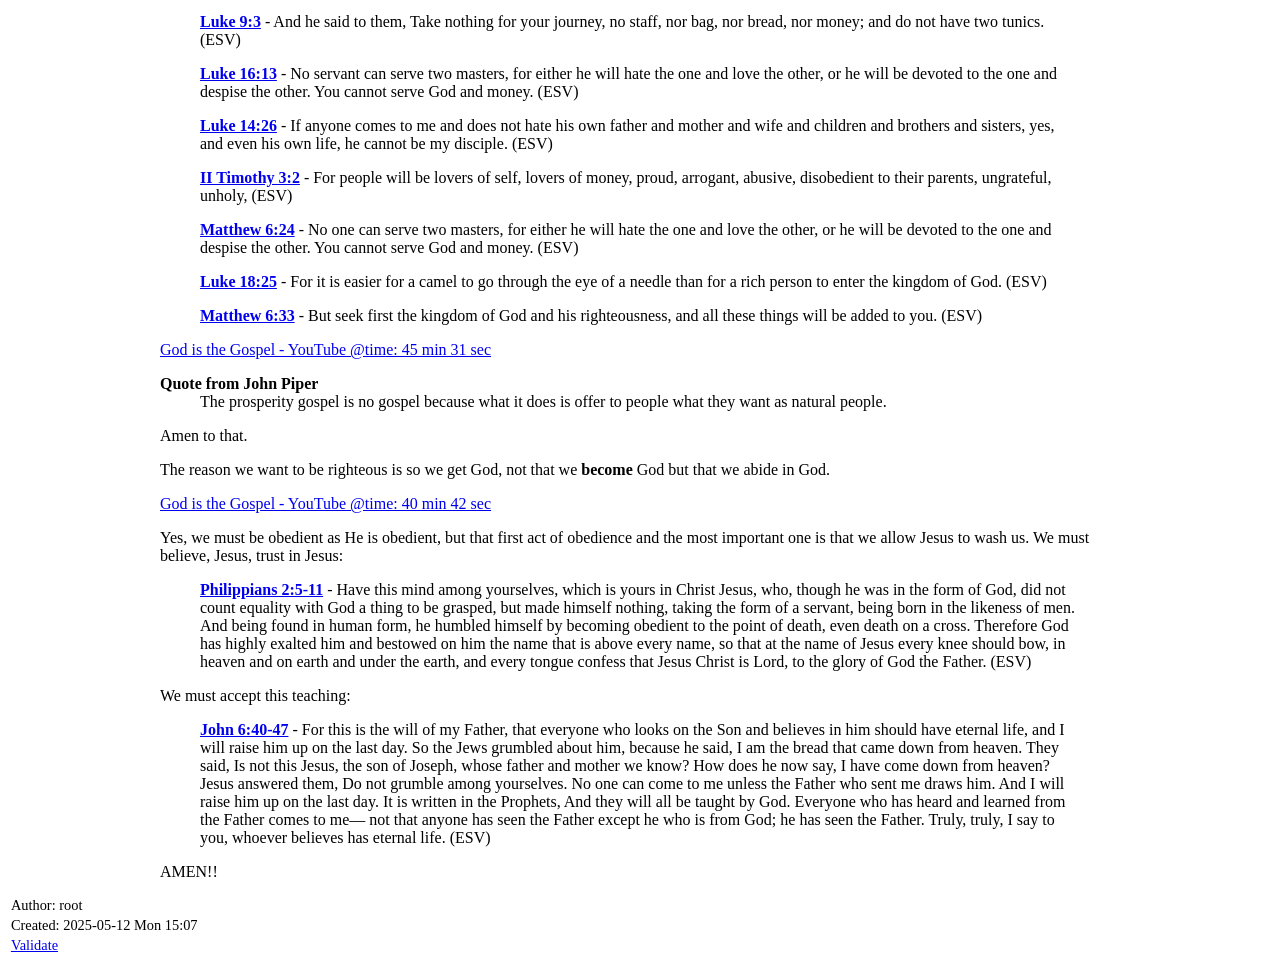
<file: heretics.html>
<?xml version="1.0" encoding="utf-8"?>
<!DOCTYPE html PUBLIC "-//W3C//DTD XHTML 1.0 Strict//EN"
"http://www.w3.org/TR/xhtml1/DTD/xhtml1-strict.dtd">
<html xmlns="http://www.w3.org/1999/xhtml" lang="en" xml:lang="en">
<head>
<!-- 2025-05-12 Mon 15:07 -->
<meta http-equiv="Content-Type" content="text/html;charset=utf-8" />
<meta name="viewport" content="width=device-width, initial-scale=1" />
<title>&lrm;</title>
<meta name="author" content="root" />
<meta name="generator" content="Org Mode" />
<style>
  #content { max-width: 60em; margin: auto; }
  .title  { text-align: center;
             margin-bottom: .2em; }
  .subtitle { text-align: center;
              font-size: medium;
              font-weight: bold;
              margin-top:0; }
  .todo   { font-family: monospace; color: red; }
  .done   { font-family: monospace; color: green; }
  .priority { font-family: monospace; color: orange; }
  .tag    { background-color: #eee; font-family: monospace;
            padding: 2px; font-size: 80%; font-weight: normal; }
  .timestamp { color: #bebebe; }
  .timestamp-kwd { color: #5f9ea0; }
  .org-right  { margin-left: auto; margin-right: 0px;  text-align: right; }
  .org-left   { margin-left: 0px;  margin-right: auto; text-align: left; }
  .org-center { margin-left: auto; margin-right: auto; text-align: center; }
  .underline { text-decoration: underline; }
  #postamble p, #preamble p { font-size: 90%; margin: .2em; }
  p.verse { margin-left: 3%; }
  pre {
    border: 1px solid #e6e6e6;
    border-radius: 3px;
    background-color: #f2f2f2;
    padding: 8pt;
    font-family: monospace;
    overflow: auto;
    margin: 1.2em;
  }
  pre.src {
    position: relative;
    overflow: auto;
  }
  pre.src:before {
    display: none;
    position: absolute;
    top: -8px;
    right: 12px;
    padding: 3px;
    color: #555;
    background-color: #f2f2f299;
  }
  pre.src:hover:before { display: inline; margin-top: 14px;}
  /* Languages per Org manual */
  pre.src-asymptote:before { content: 'Asymptote'; }
  pre.src-awk:before { content: 'Awk'; }
  pre.src-authinfo::before { content: 'Authinfo'; }
  pre.src-C:before { content: 'C'; }
  /* pre.src-C++ doesn't work in CSS */
  pre.src-clojure:before { content: 'Clojure'; }
  pre.src-css:before { content: 'CSS'; }
  pre.src-D:before { content: 'D'; }
  pre.src-ditaa:before { content: 'ditaa'; }
  pre.src-dot:before { content: 'Graphviz'; }
  pre.src-calc:before { content: 'Emacs Calc'; }
  pre.src-emacs-lisp:before { content: 'Emacs Lisp'; }
  pre.src-fortran:before { content: 'Fortran'; }
  pre.src-gnuplot:before { content: 'gnuplot'; }
  pre.src-haskell:before { content: 'Haskell'; }
  pre.src-hledger:before { content: 'hledger'; }
  pre.src-java:before { content: 'Java'; }
  pre.src-js:before { content: 'Javascript'; }
  pre.src-latex:before { content: 'LaTeX'; }
  pre.src-ledger:before { content: 'Ledger'; }
  pre.src-lisp:before { content: 'Lisp'; }
  pre.src-lilypond:before { content: 'Lilypond'; }
  pre.src-lua:before { content: 'Lua'; }
  pre.src-matlab:before { content: 'MATLAB'; }
  pre.src-mscgen:before { content: 'Mscgen'; }
  pre.src-ocaml:before { content: 'Objective Caml'; }
  pre.src-octave:before { content: 'Octave'; }
  pre.src-org:before { content: 'Org mode'; }
  pre.src-oz:before { content: 'OZ'; }
  pre.src-plantuml:before { content: 'Plantuml'; }
  pre.src-processing:before { content: 'Processing.js'; }
  pre.src-python:before { content: 'Python'; }
  pre.src-R:before { content: 'R'; }
  pre.src-ruby:before { content: 'Ruby'; }
  pre.src-sass:before { content: 'Sass'; }
  pre.src-scheme:before { content: 'Scheme'; }
  pre.src-screen:before { content: 'Gnu Screen'; }
  pre.src-sed:before { content: 'Sed'; }
  pre.src-sh:before { content: 'shell'; }
  pre.src-sql:before { content: 'SQL'; }
  pre.src-sqlite:before { content: 'SQLite'; }
  /* additional languages in org.el's org-babel-load-languages alist */
  pre.src-forth:before { content: 'Forth'; }
  pre.src-io:before { content: 'IO'; }
  pre.src-J:before { content: 'J'; }
  pre.src-makefile:before { content: 'Makefile'; }
  pre.src-maxima:before { content: 'Maxima'; }
  pre.src-perl:before { content: 'Perl'; }
  pre.src-picolisp:before { content: 'Pico Lisp'; }
  pre.src-scala:before { content: 'Scala'; }
  pre.src-shell:before { content: 'Shell Script'; }
  pre.src-ebnf2ps:before { content: 'ebfn2ps'; }
  /* additional language identifiers per "defun org-babel-execute"
       in ob-*.el */
  pre.src-cpp:before  { content: 'C++'; }
  pre.src-abc:before  { content: 'ABC'; }
  pre.src-coq:before  { content: 'Coq'; }
  pre.src-groovy:before  { content: 'Groovy'; }
  /* additional language identifiers from org-babel-shell-names in
     ob-shell.el: ob-shell is the only babel language using a lambda to put
     the execution function name together. */
  pre.src-bash:before  { content: 'bash'; }
  pre.src-csh:before  { content: 'csh'; }
  pre.src-ash:before  { content: 'ash'; }
  pre.src-dash:before  { content: 'dash'; }
  pre.src-ksh:before  { content: 'ksh'; }
  pre.src-mksh:before  { content: 'mksh'; }
  pre.src-posh:before  { content: 'posh'; }
  /* Additional Emacs modes also supported by the LaTeX listings package */
  pre.src-ada:before { content: 'Ada'; }
  pre.src-asm:before { content: 'Assembler'; }
  pre.src-caml:before { content: 'Caml'; }
  pre.src-delphi:before { content: 'Delphi'; }
  pre.src-html:before { content: 'HTML'; }
  pre.src-idl:before { content: 'IDL'; }
  pre.src-mercury:before { content: 'Mercury'; }
  pre.src-metapost:before { content: 'MetaPost'; }
  pre.src-modula-2:before { content: 'Modula-2'; }
  pre.src-pascal:before { content: 'Pascal'; }
  pre.src-ps:before { content: 'PostScript'; }
  pre.src-prolog:before { content: 'Prolog'; }
  pre.src-simula:before { content: 'Simula'; }
  pre.src-tcl:before { content: 'tcl'; }
  pre.src-tex:before { content: 'TeX'; }
  pre.src-plain-tex:before { content: 'Plain TeX'; }
  pre.src-verilog:before { content: 'Verilog'; }
  pre.src-vhdl:before { content: 'VHDL'; }
  pre.src-xml:before { content: 'XML'; }
  pre.src-nxml:before { content: 'XML'; }
  /* add a generic configuration mode; LaTeX export needs an additional
     (add-to-list 'org-latex-listings-langs '(conf " ")) in .emacs */
  pre.src-conf:before { content: 'Configuration File'; }

  table { border-collapse:collapse; }
  caption.t-above { caption-side: top; }
  caption.t-bottom { caption-side: bottom; }
  td, th { vertical-align:top;  }
  th.org-right  { text-align: center;  }
  th.org-left   { text-align: center;   }
  th.org-center { text-align: center; }
  td.org-right  { text-align: right;  }
  td.org-left   { text-align: left;   }
  td.org-center { text-align: center; }
  dt { font-weight: bold; }
  .footpara { display: inline; }
  .footdef  { margin-bottom: 1em; }
  .figure { padding: 1em; }
  .figure p { text-align: center; }
  .equation-container {
    display: table;
    text-align: center;
    width: 100%;
  }
  .equation {
    vertical-align: middle;
  }
  .equation-label {
    display: table-cell;
    text-align: right;
    vertical-align: middle;
  }
  .inlinetask {
    padding: 10px;
    border: 2px solid gray;
    margin: 10px;
    background: #ffffcc;
  }
  #org-div-home-and-up
   { text-align: right; font-size: 70%; white-space: nowrap; }
  textarea { overflow-x: auto; }
  .linenr { font-size: smaller }
  .code-highlighted { background-color: #ffff00; }
  .org-info-js_info-navigation { border-style: none; }
  #org-info-js_console-label
    { font-size: 10px; font-weight: bold; white-space: nowrap; }
  .org-info-js_search-highlight
    { background-color: #ffff00; color: #000000; font-weight: bold; }
  .org-svg { }
</style>
</head>
<body>
<div id="content" class="content">
<div id="table-of-contents" role="doc-toc">
<h2>Table of Contents</h2>
<div id="text-table-of-contents" role="doc-toc">
<ul>
<li><a href="#org9270483">1. That being said, it's really important to separate yourself from people who are deviating from and not being corrected by the teaching of Christ</a></li>
<li><a href="#org9ebe492">2. Does God save heretics?</a></li>
<li><a href="#org5ca8f88">3. Marcion of Sinope and followers of Marcion's heretical teachings</a></li>
<li><a href="#orgf9fc4a9">4. Valentinus</a>
<ul>
<li><a href="#orgc3bb953">4.1. Refutations</a>
<ul>
<li><a href="#org17aef61">4.1.1. Refutation of All Heresies (Hippolytus)</a></li>
</ul>
</li>
</ul>
</li>
<li><a href="#org355aebe">5. Universal religion</a></li>
<li><a href="#orgccd6c25">6. Mixing paganism with Christianity</a></li>
<li><a href="#orgf0e0da0">7. WATV - World Mission Society Church of God</a></li>
<li><a href="#org101f470">8. JW</a>
<ul>
<li><a href="#org4353fd4">8.1. Some thoughts I have to correct JW theology</a>
<ul>
<li><a href="#org449766e">8.1.1. The divine name</a></li>
</ul>
</li>
</ul>
</li>
<li><a href="#org0ebf908">9. In my independent Bible-Studying, I have not yet delved into many modern Christian sects</a></li>
<li><a href="#org1642419">10. Free-grace without Lordship salvation</a></li>
<li><a href="#orge0a2155">11. Lordship salvation without free-grace</a></li>
<li><a href="#org9ab88ce">12. Can other religions exist anywhere in the Kingdom of God. They have to put their faith in and follow Jesus</a>
<ul>
<li><a href="#org542f18c">12.1. They also have to repent from idolatry</a>
<ul>
<li><a href="#org3c81ecd">12.1.1. Idolatry</a></li>
</ul>
</li>
</ul>
</li>
<li><a href="#org50e8d4c">13. People who twist the Scriptures to seek worldly prosperity instead of following Jesus</a></li>
</ul>
</div>
</div>
<p>
I still think God saves heretics who placed their trusting faith in Jesus, or placed their trust in God the Father of Jesus Christ by trusting Jesus, and also the circumcised who exercise Abrahams works of faith, but it's really His call - God sees the heart.
People's trust in Jesus exhibits itself in faithfully walking in the light of the Gospel of Jesus,
and Jesus' gospel involved keeping our eyes on Him, trusting Him, believing Him, obeying Him.
</p>

<div id="outline-container-org9270483" class="outline-2">
<h2 id="org9270483"><span class="section-number-2">1.</span> That being said, it's really important to separate yourself from people who are deviating from and not being corrected by the teaching of Christ</h2>
<div class="outline-text-2" id="text-1">
<dl class="org-dl">
<dt><a href="https://www.youtube.com/watch?v=GBu7lfL492E">youtube.com: John MacArthur Witnessing to the Cults</a></dt><dd>It is the nature of
every cult to assault in some way the
person of Jesus Christ. You have to take the warning of <code>II John</code> which says
if somebody comes to you and and offers you something other than
the truth about Christ, you don't want to
have anything to do with that person.</dd>
</dl>

<p>
It's really important that we <b>continue in the teaching of Christ and about Christ</b> and allow ourselves to come into agreement with the <span class="underline">teaching of Christ <b>and</b> about Christ</span>.
</p>

<p>
We should separate ourselves from people who do not stay/remain/abide in the teaching of Christ and about Christ.
If people do not want to continue in the teaching of Christ and about Christ, and they do not abide in it, and do not want to
be corrected by the Word of God, then we should separate ourselves from them.
</p>

<blockquote>
<p>
<b><a href="https://www.biblegateway.com/passage/?search=2%20John%201%3A7-11&amp;version=ESV">II John 1:7-11</a></b> - For many deceivers have gone out into the world, those who do not confess the coming of Jesus Christ in the flesh. Such a one is the deceiver and the antichrist. Watch yourselves, so that you may not lose what we have worked for, but may win a full reward. <b>Everyone who goes on ahead and does not abide in the teaching (<a href="https://biblehub.com/greek/1322.htm">1322. didaché</a>) of Christ, does not have God</b>. Whoever abides in the teaching has both the Father and the Son. <span class="underline">If anyone comes to you <b>and does not bring this teaching</b>, do not receive him into your house or give him any greeting, for whoever greets him takes part in his wicked works</span>. (ESV)
</p>
</blockquote>

<blockquote>
<p>
<b><a href="https://www.biblegateway.com/passage/?search=1%20John%201%3A7&amp;version=ESV">I John 1:7</a></b> - But if we walk in the light, as he is in the light, we have fellowship with one another, and the blood of Jesus his Son cleanses us from all sin. (ESV)
</p>
</blockquote>
</div>
</div>

<div id="outline-container-org9ebe492" class="outline-2">
<h2 id="org9ebe492"><span class="section-number-2">2.</span> Does God save heretics?</h2>
<div class="outline-text-2" id="text-2">
<blockquote>
<p>
<b><a href="https://www.biblegateway.com/passage/?search=2%20Peter%202%3A1-2&amp;version=ESV">II Peter 2:1-2</a></b> - But false prophets also arose among the people, just as there will be false teachers among you, who will secretly <b>bring in destructive heresies, even denying the Master who bought them, bringing upon themselves swift destruction</b>. And many will follow their sensuality, and because of them the way of truth will be blasphemed. (ESV)
</p>
</blockquote>

<p>
There are some doctrines that are so essential that to deny them is to not be a Christian:
</p>

<blockquote>
<p>
<b><a href="https://www.biblegateway.com/passage/?search=1%20John%204%3A2&amp;version=ESV">I John 4:2</a></b> - By this you know the Spirit of God: every spirit that confesses that Jesus Christ has come in the flesh is from God, (ESV)
</p>
</blockquote>

<blockquote>
<p>
<b><a href="https://www.biblegateway.com/passage/?search=1%20John%202%3A22&amp;version=ESV">I John 2:22</a></b> - Who is the liar but he who denies that Jesus is the Christ? This is the antichrist, he who denies the Father and the Son. (ESV)
</p>
</blockquote>

<blockquote>
<p>
<b><a href="https://www.biblegateway.com/passage/?search=2%20John%201%3A7&amp;version=ESV">II John 1:7</a></b> - For many deceivers have gone out into the world, those who do not confess the coming of Jesus Christ in the flesh. Such a one is the deceiver and the antichrist. (ESV)
</p>
</blockquote>

<dl class="org-dl">
<dt><a href="https://www.earlychristianwritings.com/text/polycarp-lightfoot.html">Polycarp 6:3</a></dt><dd>For every one who shall not confess that Jesus Christ is come in the flesh, is antichrist: and whosoever shall not confess the testimony of the Cross, is of the devil; and whosoever shall pervert the oracles of the Lord to his own lusts and say that there is neither resurrection nor judgment, that man is the firstborn of Satan.</dd>
</dl>

<p>
<a href="https://www.julianspriggs.co.uk/pages/Marcion">https://www.julianspriggs.co.uk/pages/Marcion</a>
</p>

<p>
I do not think that the Apostle Paul made an antithesis between grace and works, but you can read what I have to say on it in <a href="./README.html">./README.html</a>:
</p>
</div>
</div>

<div id="outline-container-org5ca8f88" class="outline-2">
<h2 id="org5ca8f88"><span class="section-number-2">3.</span> Marcion of Sinope and followers of Marcion's heretical teachings</h2>
<div class="outline-text-2" id="text-3">
<p>
Marcion himself probably wasn't saved.
</p>

<p>
I've noticed some pretty bad heresy floating around the churches which may come from Marcionism.
Sadly it seems, doctrines of Marcionism seem to be quite prevalent these days in
the church. I personally believe there is no antithesis between Lordship and Free grace. I think that probably comes from Marcionism.
We are saved to serve God. The followers of Jesus are able to be taught by Christ and corrected - they hear Jesus' voice and follow Him - and that includes repentance (turning away) from sin - it's Lordship. The Apostle Paul taught Lordship.
</p>

<p>
Apparently, Marcion perverted teachings of the oracles of the Lord such as the Apostle Paul, and led many astray.
</p>

<dl class="org-dl">
<dt><a href="https://www.earlychristianwritings.com/text/polycarp-lightfoot.html">Polycarp 6:3</a></dt><dd>For every one who shall not confess that Jesus Christ is come in the flesh, is antichrist: and whosoever shall not confess the testimony of the Cross, is of the devil; and whosoever shall pervert the oracles of the Lord to his own lusts and say that there is neither resurrection nor judgment, that man is the firstborn of Satan.</dd>

<dt><a href="https://www.thegospelcoalition.org/blogs/kevin-deyoung/marcion-getting-unhitched-old-testament/">thegospelcoalition.org: Marcion and Getting Unhitched from the Old Testament</a></dt><dd><p>
Marcion was one of the most successful heretics in the early church.
He was opposed by everyone who was anyone.
</p>

<p>
For nearly a century after his death, he was
the arch-heretic, opposed by Polycarp (who
called him the firstborn of Satan), Justin
Martyr, Irenaeus, Clement, Tertullian,
Hippolytus, and Origen.
</p>

<p>
He was one of the few heretics that the Greek
and Latin Christians united in condemning.
</p>

<p>
After his excommunication, he traveled around
the world as a missionary for his version of
Christianity.
</p>

<p>
And he won a lot of converts.
</p>

<p>
According to Tertullian, he planted churches
as “wasps make nests,” teaching men “to deny
that God is the maker of all things in heaven
and earth and the Christ predicted by the
prophets is his Son.” Marcion’s church was
rigorous, demanding, inspiring, well-
organized, and for about a century fairly
successful.
</p>

<p>
Marcion’s theological errors (and there were
many) came from one main root: he refused to
believe that the God of the Old Testament was
the same as the Father of the Lord Jesus
Christ.
</p>

<p>
Marcion simply could not believe in a God full
of wrath and justice.
</p>

<p>
So he threw away the Old Testament and took
for his Bible a truncated version of Luke’s
Gospel and selectively edited versions of
Paul’s epistles.
</p>

<p>
When all the cutting and pasting was finished,
Marcion had the Christianity he wanted: a God
of goodness and nothing else a message of
inspiring moral uplift a Bible that does away
with the uncomfortable bits about God’s wrath
and hell.
</p>

<p>
Marcionism was antinomian, idealistic about
human potential, and skittish about dogma and
rules.
</p></dd>
</dl>

<p>
So yeah, I just rebuke that spirit of Marcionism in Jesus Christ's name.
</p>
</div>
</div>

<div id="outline-container-orgf9fc4a9" class="outline-2">
<h2 id="orgf9fc4a9"><span class="section-number-2">4.</span> Valentinus</h2>
<div class="outline-text-2" id="text-4">
<p>
<a href="https://www.earlychristianwritings.com/text/valentinian.html">A Valentinian Exposition</a>
</p>

<p>
But I think at least they tried to conform to the image of Christ from what I can divulge, unlike most modern-day Christians.
So, yeah, a lot of modern-day Christianity is probably even more heretical than Valentinianism to be honest.
</p>
</div>

<div id="outline-container-orgc3bb953" class="outline-3">
<h3 id="orgc3bb953"><span class="section-number-3">4.1.</span> Refutations</h3>
<div class="outline-text-3" id="text-4-1">
</div>
<div id="outline-container-org17aef61" class="outline-4">
<h4 id="org17aef61"><span class="section-number-4">4.1.1.</span> Refutation of All Heresies (Hippolytus)</h4>
<div class="outline-text-4" id="text-4-1-1">
<p>
<a href="https://www.newadvent.org/fathers/050106.htm">CHURCH FATHERS: Refutation of All Heresies, Book VI {Hippolytus}</a>
</p>
</div>
</div>
</div>
</div>

<div id="outline-container-org355aebe" class="outline-2">
<h2 id="org355aebe"><span class="section-number-2">5.</span> Universal religion</h2>
<div class="outline-text-2" id="text-5">
<ul class="org-ul">
<li>trying to unite all religions as if they are all equal</li>
</ul>
</div>
</div>

<div id="outline-container-orgccd6c25" class="outline-2">
<h2 id="orgccd6c25"><span class="section-number-2">6.</span> Mixing paganism with Christianity</h2>
<div class="outline-text-2" id="text-6">
<blockquote>
<p>
<b><a href="https://www.biblegateway.com/passage/?search=1%20Corinthians%2010%3A20-22&amp;version=ESV">I Corinthians 10:20-22</a></b> - No, I imply that what pagans sacrifice they offer to demons and not to God. <b>I do not want you to be participants with demons. You cannot drink the cup of the Lord and the cup of demons. You cannot partake of the table of the Lord and the table of demons</b>. Shall we provoke the Lord to jealousy? Are we stronger than he?
</p>
</blockquote>

<p>
It disgusts me when people pursue paganism, the occult and demons.
</p>
</div>
</div>

<div id="outline-container-orgf0e0da0" class="outline-2">
<h2 id="orgf0e0da0"><span class="section-number-2">7.</span> WATV - World Mission Society Church of God</h2>
<div class="outline-text-2" id="text-7">
<ul class="org-ul">
<li>Positives:
<ul class="org-ul">
<li>They believe obedience is important to faith.</li>
</ul></li>
<li>Problems:
<ul class="org-ul">
<li>They believe the Father is the Son exactly</li>
<li>They believe in God the Mother</li>
<li>They believe Gentiles are under the Mosaic law.</li>
</ul></li>
</ul>

<p>
I talked to them today <span class="timestamp-wrapper"><span class="timestamp">&lt;2025-05-12 Mon&gt;</span></span>.
They tried to convince me that the it's part of Christ's commandments that we take the Lord's supper on Passover.
I had to go back home to learn more about it and do a Bible study and read about how the Early Church did it, because I wanted to know for sure whether it was part of Christ's commandments that we do it specifically on Passover.
I then wrote about it in my Bible study.
</p>

<p>
I think that holding the tradition of taking communion on Passover isn't "going back to Jewish custom". But I also do not think that it is an explicit commandment of Christ to only take the Lord's supper exclusively on Passover. So to say we are commanded to take the Lord's supper <b>on</b> Passover, I think is a stretch, but if it is done on Passover out of sincerity and truth, in agreement with the facts about Jesus, then I think that's a wonderful thing.
</p>
</div>
</div>

<div id="outline-container-org101f470" class="outline-2">
<h2 id="org101f470"><span class="section-number-2">8.</span> JW</h2>
<div class="outline-text-2" id="text-8">
<p>
I have reason to believe that Jesus is not Michael the Archangel:
</p>

<blockquote>
<p>
<b><a href="https://www.biblegateway.com/passage/?search=Mark%2013%3A32-33&amp;version=ESV">Mark 13:32-33</a></b> - But concerning that day or that hour, no one knows, not even the angels in heaven, nor the Son, but only the Father. Be on guard, keep awake. For you do not know when the time will come. (ESV)
</p>
</blockquote>

<blockquote>
<p>
<b>John 1:1</b> - In the beginning was the Word, and the Word was with God, and the Word was God. (ESV)
</p>
</blockquote>

<p>
There is a way to know for sure that the Son of God is God without knowing any Greek.
</p>

<p>
He's not a creature. The Son of God is <a href="https://www.youtube.com/watch?v=JHg7YcJ2NPQ">not a created being</a>. He wasn't made. All things created were created through Him:
</p>

<blockquote>
<p>
<b>John 1:3</b> - <b>All things were made through him</b>, and <span class="underline">without him was not <b>any thing</b> made that was made.</span> (ESV)
</p>
</blockquote>
</div>

<div id="outline-container-org4353fd4" class="outline-3">
<h3 id="org4353fd4"><span class="section-number-3">8.1.</span> Some thoughts I have to correct JW theology</h3>
<div class="outline-text-3" id="text-8-1">
<p>
Jesus is God.
</p>

<blockquote>
<p>
<b>I Timothy 2:1-7</b> - First of all, then, I urge that supplications, prayers, intercessions, and thanksgivings be made for all people, for kings and all who are in high positions, that we may lead a peaceful and quiet life, godly and dignified in every way. This is good, and it is pleasing in the sight of God our Savior, who desires all people to be saved and to come to the knowledge of the truth. For there is one God, and there is one mediator between God and men, the man Christ Jesus, who gave himself as a ransom for all, which is the testimony given at the proper time. For this I was appointed a preacher and an apostle (I am telling the truth, I am not lying), a teacher of the Gentiles in faith and truth. (ESV)
</p>
</blockquote>

<p>
We never proclaim ourself to be God. Never:
</p>

<blockquote>
<p>
<b><a href="https://www.biblegateway.com/passage/?search=2%20Thessalonians%202%3A1-4&amp;version=ESV">II Thessalonians 2:1-4</a></b> - Now concerning <b>the coming of our Lord Jesus Christ</b> and our being gathered together to him, we ask you, brothers, not to be quickly shaken in mind or alarmed, either by a spirit or a spoken word, or a letter seeming to be from us, to the effect that the day of the Lord has come. Let no one deceive you in any way. For that day will not come, unless the rebellion comes first, and the man of lawlessness is revealed, <b>the son of destruction, who opposes and exalts himself against every so-called god or object of worship</b>, so that he takes his seat in the temple of God, <b>proclaiming himself to be God.</b> (ESV)
</p>
</blockquote>

<p>
We must not take the name of the LORD in vain. This is something I'm concerned about with the JWs' Bible translation because they seem to be reinforcing/consolidating their Bible translation using the LORD's name and where it has errors this is saying, "thus saith the LORD" regarding their Bible translation:
</p>

<blockquote>
<p>
<b><a href="https://www.biblegateway.com/passage/?search=Exodus%2020%3A7&amp;version=ESV">Exodus 20:7</a></b> - You shall not take the name of the LORD your God in vain, for the LORD will not hold him guiltless who takes his name in vain. (ESV)
</p>
</blockquote>

<p>
But we must do our best to not misrepresent God:
</p>

<blockquote>
<p>
<b><a href="https://www.biblegateway.com/passage/?search=Job%2042%3A7&amp;version=ESV">Job 42:7</a></b> - After the LORD had spoken these words to Job, the LORD said to Eliphaz the Temanite: My anger burns against you and against your two friends, for you have not spoken of me what is right, as my servant Job has. (ESV)
</p>
</blockquote>

<p>
I think we must also recognise that the LORD is Jehovah-Jireh and He acts for those who wait for Him - who put their trust in Him:
</p>

<p>
What we should do now is acknowledge the LORD, keep our eyes on Jesus, and live godly lives (godliness is behaviour in accordance with the knowledge of God, believe the truth and walk in that truth, love the light, walk in the light, walk in the truth). Trust in the LORD to save us as we walk in the light (in obedience):
</p>

<blockquote>
<p>
<b><a href="https://www.biblegateway.com/passage/?search=Proverbs%203%3A5-6&amp;version=ESV">Proverbs 3:5-6</a></b> - <b>Trust</b> in the LORD with all your heart, and do not lean on your own understanding. In all your ways acknowledge him, and he will make straight your paths. (ESV)
</p>
</blockquote>

<p>
At the end of the day it's not what we do for God but what God has done for us, and continues to do for us that matters most:
</p>

<blockquote>
<p>
<b><a href="https://www.biblegateway.com/passage/?search=1%20John%204%3A10&amp;version=ESV">I John 4:10</a></b> - In this is love, not that we have loved God but that he loved us and sent his Son to be the propitiation for our sins. (ESV)
</p>
</blockquote>

<p>
God acts for those who wait for Him:
</p>

<blockquote>
<p>
<b><a href="https://www.biblegateway.com/passage/?search=Isaiah%2064%3A4&amp;version=ESV">Isaiah 64:4</a></b> - From of old no one has heard or perceived by the ear, no eye has seen a God besides you, <b>who acts</b> <span class="underline">for those who wait for him</span>. (ESV)
</p>
</blockquote>

<p>
I have not read all of this, and I can't affirm what I have not read:
</p>
<ul class="org-ul">
<li><a href="https://stmarkcharlotte.org/wp-content/uploads/2018/12/The-Heresy-of-Jevhovah_s-Witness.pdf">https://stmarkcharlotte.org/wp-content/uploads/2018/12/The-Heresy-of-Jevhovah_s-Witness.pdf</a></li>
</ul>

<p>
The JW believe that the Lord Jesus Christ was assigned as a son
to God in Baptism, which was the beginning of his second birth.
</p>

<p>
The Lord Jesus Christ became a spiritual son to God in it, and a
king over the Kingdom of Jehovah. Actually, Baptism was one
of the occasions in which the Father witnessed to this Sonship
saying, “This is My beloved Son, in whom I am well pleased”
(<a href="https://www.biblegateway.com/passage/?search=Matthew%203%3A17&amp;version=ESV">Matthew 3:17</a>):
</p>

<blockquote>
<p>
<b><a href="https://www.biblegateway.com/passage/?search=Matthew%203%3A17&amp;version=ESV">Matthew 3:17</a></b> - and behold, a voice from heaven said, This is my beloved Son, with whom I am well pleased. (ESV)
</p>
</blockquote>

<dl class="org-dl">
<dt>Jesus is <b>the</b> Son of God</dt><dd><a href="https://biblehub.com/interlinear/john/1-34.htm">biblehub.com 1-34.htm: John 1:34 Interlinear: and I have seen, and have testified, that this is the Son of God.'</a></dd>
</dl>

<p>
John the Baptist also witnessed to this, saying,
“And I have seen and testified that this is the Son of God”
(<a href="https://www.biblegateway.com/passage/?search=John%201%3A34&amp;version=ESV">John 1:34</a>):
</p>

<blockquote>
<p>
<b><a href="https://www.biblegateway.com/passage/?search=John%201%3A34&amp;version=ESV">John 1:34</a></b> - And I have seen and have borne witness that this is the Son of God. (ESV)
</p>
</blockquote>

<blockquote>
<p>
<b><a href="https://www.biblegateway.com/passage/?search=1%20Corinthians%202%3A9&amp;version=ESV">I Corinthians 2:9</a></b> - But, as it is written, What no eye has seen, nor ear heard, nor the heart of man imagined, what God has prepared for those who love him— (ESV)
</p>
</blockquote>

<blockquote>
<p>
<b><a href="https://www.biblegateway.com/passage/?search=Isaiah%2064%3A4&amp;version=ESV">Isaiah 64:4</a></b> - From of old no one has heard or perceived by the ear, no eye has seen a God besides you, who acts for those who wait for him. (ESV)
</p>
</blockquote>

<p>
Ultimately, it's not about what we can do for God but for what God has done for us.
</p>

<p>
Also, I believe that Jesus was from the very beginning Jehovah's Son.
</p>

<blockquote>
<p>
<b><a href="https://www.biblegateway.com/passage/?search=John%201%3A1-2&amp;version=ESV">John 1:1-2</a></b> - In the beginning was the Word, and the Word was with God, and the Word was God. He was in the beginning with God. (ESV)
</p>
</blockquote>

<p>
AMEN!!
</p>
</div>

<div id="outline-container-org449766e" class="outline-4">
<h4 id="org449766e"><span class="section-number-4">8.1.1.</span> The divine name</h4>
<div class="outline-text-4" id="text-8-1-1">
<p>
Jehovah's Witnesses believe that God's one true name-the name by which he must be identified-is Jehovah.
</p>

<p>
I'm with the JW on this. God's name must be remembered.
</p>

<div class="org-src-container">
<pre class="src src-text"><span class="linenr">1: </span>Yhvh: the proper name of the God of Israel
<span class="linenr">2: </span>Original Word: &#1497;&#1456;&#1492;&#1493;&#1464;&#1465;&#1492;
<span class="linenr">3: </span>Part of Speech: Proper Name
<span class="linenr">4: </span>Transliteration: Yhvh
<span class="linenr">5: </span>Phonetic Spelling: (yeh-ho-vaw')
<span class="linenr">6: </span>Definition: the proper name of the God of Israel
</pre>
</div>

<blockquote>
<p>
<b><a href="https://www.biblegateway.com/passage/?search=Exodus%203%3A15&amp;version=ESV">Exodus 3:15</a></b> - God also said to Moses, Say this to the people of Israel, The LORD (<a href="https://biblehub.com/hebrew/3068.htm">3068. Yhvh</a>), the God of your fathers, the God of Abraham, the God of Isaac, and the God of Jacob, has sent me to you. <b>This is my name forever, and thus I am to be remembered throughout all generations.</b> (ESV)
</p>
</blockquote>

<p>
I think it's important to affirm that this is God's name to be remembered throughout all generations, however we are not supposed to <b>misuse</b> the LORD's name.
</p>

<p>
God is identified by many names, including:
</p>

<ul class="org-ul">
<li>God (Hb. 'elohim; <a href="https://www.biblegateway.com/passage/?search=Genesis%201%3A1&amp;version=ESV">Gen. 1:1</a>),
<ul class="org-ul">
<li><b><a href="https://www.biblegateway.com/passage/?search=Genesis%201%3A1&amp;version=ESV">Genesis 1:1</a></b> - In the beginning, God created the heavens and the earth. (ESV)</li>
</ul></li>
<li>God Almighty (Hb. 'El Shadday; <a href="https://www.biblegateway.com/passage/?search=Genesis%2017%3A1&amp;version=ESV">Gen. 17:1</a>),
<ul class="org-ul">
<li><b><a href="https://www.biblegateway.com/passage/?search=Genesis%2017%3A1&amp;version=ESV">Genesis 17:1</a></b> - When Abram was ninety-nine years old the LORD appeared to Abram and said to him, I am God Almighty; walk before me, and be blameless, (ESV)</li>
</ul></li>
<li>Lord (Hb. 'Adonay; <a href="https://www.biblegateway.com/passage/?search=Psalms%208%3A1&amp;version=ESV">Ps. 8:1</a>), and
<ul class="org-ul">
<li><b><a href="https://www.biblegateway.com/passage/?search=Psalms%208%3A1&amp;version=ESV">Psalms 8:1</a></b> - O LORD, our Lord, how majestic is your name in all the earth! You have set your glory above the heavens. (ESV)</li>
</ul></li>
<li>Lord of hosts (Hb. yhwh tseba'ot; <a href="https://www.biblegateway.com/passage/?search=1%20Samuel%201%3A3&amp;version=ESV">1 Sam. 1:3</a>).
<ul class="org-ul">
<li><b><a href="https://www.biblegateway.com/passage/?search=1%20Samuel%201%3A3&amp;version=ESV">I Samuel 1:3</a></b> - Now this man used to go up year by year from his city to worship and to sacrifice to the LORD of hosts at Shiloh, where the two sons of Eli, Hophni and Phinehas, were priests of the LORD. (ESV)</li>
</ul></li>
</ul>

<p>
In NT times, Jesus referred to God as "Father" (Gk. Pater; <a href="https://www.biblegateway.com/passage/?search=Matthew%206%3A9&amp;version=ESV">Matt. 6:9</a>), as did the apostles (<a href="https://www.biblegateway.com/passage/?search=1%20Corinthians%201%3A3&amp;version=ESV">1 Cor. 1:3</a>).
</p>

<blockquote>
<p>
<b><a href="https://www.biblegateway.com/passage/?search=Matthew%206%3A9&amp;version=ESV">Matthew 6:9</a></b> - Pray then like this: Our Father in heaven, hallowed be your name. (ESV)
</p>
</blockquote>

<blockquote>
<p>
<b><a href="https://www.biblegateway.com/passage/?search=1%20Corinthians%201%3A3&amp;version=ESV">I Corinthians 1:3</a></b> - Grace to you and peace from God our Father and the Lord Jesus Christ. (ESV)
</p>
</blockquote>

<p>
I consider that the reason for this is simply in that we do not take the LORD's name in vain.
But we also want the LORD's name to be remembered.
</p>
</div>
</div>
</div>
</div>

<div id="outline-container-org0ebf908" class="outline-2">
<h2 id="org0ebf908"><span class="section-number-2">9.</span> In my independent Bible-Studying, I have not yet delved into many modern Christian sects</h2>
<div class="outline-text-2" id="text-9">
<p>
But I find this person's website trustworthy:
</p>

<p>
<a href="./resources/jesusisgodandlordministries.com">./resources/jesusisgodandlordministries.com</a>
</p>

<p>
<a href="https://jesusisgodandlordministries.com/">https://jesusisgodandlordministries.com/</a>
</p>
</div>
</div>

<div id="outline-container-org1642419" class="outline-2">
<h2 id="org1642419"><span class="section-number-2">10.</span> Free-grace without Lordship salvation</h2>
<div class="outline-text-2" id="text-10">
<p>
This is a problem in Calvinist churches with people (especially pastors)
who don't preach for us to 'do' the will of God, but merely want God to do it, when Jesus told His disciples to teach people to obey Him.
</p>

<p>
<a href="https://www.youtube.com/watch?v=Rvvdx4i2TK8">Why Do So Many Christians Reject Calvinism? - YouTube</a>
</p>

<p>
The truth is we are set free from sin to become slaves of God and the fruit of being a slave to God leads to sanctification and at its end, eternal life:
</p>

<blockquote>
<p>
<b><a href="https://www.biblegateway.com/passage/?search=Romans%206%3A22-23&amp;version=ESV">Romans 6:22-23</a></b> - But now that you have been set free from sin and have become slaves of God, the fruit you get leads to sanctification and its end, eternal life. For the wages of sin is death, but the free gift of God is eternal life in Christ Jesus our Lord.
</p>
</blockquote>

<p>
We must keep ourselves in the love of God by obeying Jesus Christ's commandments, because we're awaiting to receive eternal life:
</p>

<blockquote>
<p>
<b><a href="https://www.biblegateway.com/passage/?search=Jude%201%3A21&amp;version=ESV">Jude 1:21</a></b> - <b>keep yourselves in the love of God,</b> waiting for the mercy of our Lord Jesus Christ that leads to eternal life. (ESV)
</p>
</blockquote>

<p>
Keeping Jesus Christ's commandments is a requirement to inherit eternal life:
</p>

<blockquote>
<p>
<b><a href="https://www.biblegateway.com/passage/?search=John%2015%3A10&amp;version=ESV">John 15:10</a></b> - <b>If you keep my commandments, you will abide in my love,</b> just as I have kept my Father's commandments and abide in his love. (ESV)
</p>
</blockquote>

<p>
Love for God and an obedient heart is required to be a child of God:
</p>
<ul class="org-ul">
<li>God's children love Him, and love Jesus, and the ones who obey Jesus are the ones who love Him.</li>
<li>Faith believes Jesus, loves Jesus, and obeys Jesus</li>
</ul>

<p>
Faith:
</p>
<ul class="org-ul">
<li>Forward action in trusting Him
<ul class="org-ul">
<li><a href="https://www.youtube.com/watch?v=YKVN-wCqraE">This Video Popped Up For A Reason!! GOD WANTS YOU TO HEAR THIS? - YouTube</a></li>
</ul></li>
<li>Fear ain't in this house</li>
</ul>

<p>
It's what God has done for us that matters most, not what we can do for Him.
In fact, we can't do anything if we abide outside of Christ.
</p>

<blockquote>
<p>
<b><a href="https://www.biblegateway.com/passage/?search=John%2015%3A4-5&amp;version=ESV">John 15:4-5</a></b> - Abide in me, and I in you. As the branch cannot bear fruit by itself, unless it abides in the vine, neither can you, unless you abide in me. I am the vine; you are the branches. Whoever abides in me and I in him, he it is that bears much fruit, for apart from me you can do nothing. (ESV)
</p>
</blockquote>

<p>
We abide in Christ when He washes us, and this is not our action but Jesus' action to us:
</p>

<blockquote>
<p>
<b><a href="https://www.biblegateway.com/passage/?search=John%2015%3A3&amp;version=ESV">John 15:3</a></b> - Already you are clean because of the word that I have spoken to you. (ESV)
</p>
</blockquote>

<blockquote>
<p>
<b><a href="https://www.biblegateway.com/passage/?search=John%2013%3A8&amp;version=ESV">John 13:8</a></b> - Peter said to him, You shall never wash my feet. Jesus answered him, If I do not wash you, you have no share with me. (ESV)
</p>
</blockquote>

<p>
We must remain in Christ:
</p>

<blockquote>
<p>
<b><a href="https://www.biblegateway.com/passage/?search=John%2015%3A4&amp;version=ESV">John 15:4</a></b> - Abide in me, and I in you. As the branch cannot bear fruit by itself, unless it abides in the vine, neither can you, unless you abide in me. (ESV)
</p>
</blockquote>

<p>
Jesus doesn't cast us out:
</p>

<blockquote>
<p>
<b><a href="https://www.biblegateway.com/passage/?search=John%206%3A37-39&amp;version=ESV">John 6:37-39</a></b> - All that the Father gives me will come to me, and whoever comes to me I will never cast out. For I have come down from heaven, not to do my own will but the will of him who sent me. And this is the will of him who sent me, that I should lose nothing of all that he has given me, but raise it up on the last day. (ESV)
</p>
</blockquote>

<p>
We must accept this teaching:
</p>

<blockquote>
<p>
<b><a href="https://www.biblegateway.com/passage/?search=John%206%3A40-47&amp;version=ESV">John 6:40-47</a></b> - For this is the will of my Father, that everyone who looks on the Son and believes in him should have eternal life, and I will raise him up on the last day. So the Jews grumbled about him, because he said, I am the bread that came down from heaven. They said, Is not this Jesus, the son of Joseph, whose father and mother we know? How does he now say, I have come down from heaven? Jesus answered them, Do not grumble among yourselves. No one can come to me unless the Father who sent me draws him. And I will raise him up on the last day. It is written in the Prophets, And they will all be taught by God. Everyone who has heard and learned from the Father comes to me— not that anyone has seen the Father except he who is from God; he has seen the Father. Truly, truly, I say to you, whoever believes has eternal life. (ESV)
</p>
</blockquote>

<p>
AMEN!!
</p>
</div>
</div>

<div id="outline-container-orge0a2155" class="outline-2">
<h2 id="orge0a2155"><span class="section-number-2">11.</span> Lordship salvation without free-grace</h2>
<div class="outline-text-2" id="text-11">
<p>
I think that actually following Jesus is probably superior to someone who says that they are a follower of Jesus but doesn't actually follow.
</p>

<blockquote>
<p>
<b><a href="https://www.biblegateway.com/passage/?search=Matthew%2021%3A28-31&amp;version=ESV">Matthew 21:28-31</a></b> - “But what do you think? A man had two sons, and he came to the first and said, ‘Son, go work today in the vineyard.’ And he answered, ‘I will not’; but afterward he regretted it and went.  The man came to the second and said the same thing; and he answered, ‘I will, sir’; but he did not go.  <b>Which of the two did the will of his father?” They said, “The first.”</b> Jesus said to them, “Truly I say to you that <b>the tax collectors and prostitutes will get into the kingdom of God before you.</b>
</p>
</blockquote>

<blockquote>
<p>
<b><a href="https://www.biblegateway.com/passage/?search=Matthew%207%3A21&amp;version=ESV">Matthew 7:21</a></b> - Not everyone who says to me, Lord, Lord, will enter the kingdom of heaven, but the one who does the will of my Father who is in heaven. (ESV)
</p>
</blockquote>

<blockquote>
<p>
<b><a href="https://www.biblegateway.com/passage/?search=Luke%2015%3A10&amp;version=ESV">Luke 15:10</a></b> - Just so, I tell you, there is joy before the angels of God over one sinner who repents. (ESV)
</p>
</blockquote>

<blockquote>
<p>
<b><a href="https://www.biblegateway.com/passage/?search=Luke%2019%3A9-10&amp;version=ESV">Luke 19:9-10</a></b> - And Jesus said to him, Today salvation has come to this house, since he also is a son of Abraham. For the Son of Man came to seek and to save the lost. (ESV)
</p>
</blockquote>

<blockquote>
<p>
<b><a href="https://www.biblegateway.com/passage/?search=2%20Peter%203%3A9&amp;version=ESV">II Peter 3:9</a></b> - The Lord is not slow to fulfill his promise as some count slowness, but is patient toward you, not wishing that any should perish, but that all should reach repentance. (ESV)
</p>
</blockquote>

<blockquote>
<p>
<b><a href="https://www.biblegateway.com/passage/?search=Matthew%2012%3A50&amp;version=ESV">Matthew 12:50</a></b> - For whoever does the will of my Father in heaven is my brother and sister and mother. (ESV)
</p>
</blockquote>
</div>
</div>

<div id="outline-container-org9ab88ce" class="outline-2">
<h2 id="org9ab88ce"><span class="section-number-2">12.</span> Can other religions exist anywhere in the Kingdom of God. They have to put their faith in and follow Jesus</h2>
<div class="outline-text-2" id="text-12">
<blockquote>
<p>
<b><a href="https://www.biblegateway.com/passage/?search=John%207%3A24&amp;version=ESV">John 7:24</a></b> - Do not judge by appearances, but judge with right judgment. (ESV)
</p>
</blockquote>

<p>
It's not really the religion but who puts their faith in Jesus and <b>obeys</b> the gospel who will be saved.
</p>

<p>
Correct Christology is important, but so is obeying Jesus' commandments, and obeying Jesus' commandments is possibly even more important than belief:
</p>

<blockquote>
<p>
<b><a href="https://www.biblegateway.com/passage/?search=Matthew%2021%3A28-31&amp;version=ESV">Matthew 21:28-31</a></b> - “But what do you think? A man had two sons, and he came to the first and said, ‘Son, go work today in the vineyard.’ And he answered, ‘I will not’; but afterward he regretted it and went.  The man came to the second and said the same thing; and he answered, ‘I will, sir’; but he did not go.  <b>Which of the two did the will of his father?” They said, “The first.”</b> Jesus said to them, “Truly I say to you that <b>the tax collectors and prostitutes will get into the kingdom of God before you.</b>
</p>
</blockquote>

<p>
We must keep ourselves in the love of God by obeying Jesus Christ's commandments, because we're awaiting to receive eternal life:
</p>

<blockquote>
<p>
<b><a href="https://www.biblegateway.com/passage/?search=Jude%201%3A21&amp;version=ESV">Jude 1:21</a></b> - <b>keep yourselves in the love of God,</b> waiting for the mercy of our Lord Jesus Christ that leads to eternal life. (ESV)
</p>
</blockquote>

<p>
Keeping Jesus Christ's commandments is a requirement to inherit eternal life:
</p>

<blockquote>
<p>
<b><a href="https://www.biblegateway.com/passage/?search=John%2015%3A10&amp;version=ESV">John 15:10</a></b> - <b>If you keep my commandments, you will abide in my love,</b> just as I have kept my Father's commandments and abide in his love. (ESV)
</p>
</blockquote>

<p>
Whoever truly believes Jesus trusts in and is obedient to Jesus. We must obey Jesus Christ, and that obedience means being a slave of righteousness, leading to sanctification, which leads to eternal life:
</p>

<blockquote>
<p>
<b><a href="https://www.biblegateway.com/passage/?search=John%203%3A36&amp;version=ESV">John 3:36</a></b> - Whoever believes in the Son has eternal life; whoever does not obey the Son shall not see life, but the wrath of God remains on him. (ESV)
</p>
</blockquote>

<p>
Therefore, I don't want to flat-out disqualify people who do not have precisely the correct doctrine or theology.
</p>

<p>
Jesus goes to those who hear His voice to bring them into His flock:
</p>

<blockquote>
<p>
<b><a href="https://www.biblegateway.com/passage/?search=John%2010%3A16&amp;version=ESV">John 10:16</a></b> - And I have other sheep that are not of this fold. I must bring them also, and they will listen to my voice. So there will be one flock, one shepherd. (ESV)
</p>
</blockquote>

<p>
Jesus Christ is God's servant. We are Jesus' servants. It is a kingdom of servants, obedient to God.
</p>

<p>
Not all religions are equal. There is only one true God, the Father of Jesus Christ who has revealed Himself in Jesus Christ.
</p>

<p>
The only way is Jesus:
</p>

<blockquote>
<p>
<b><a href="https://www.biblegateway.com/passage/?search=John%2014%3A6&amp;version=ESV">John 14:6</a></b> - Jesus said to him, I am the way, and the truth, and the life. No one comes to the Father except through me. (ESV)
</p>
</blockquote>

<blockquote>
<p>
<b><a href="https://www.biblegateway.com/passage/?search=1%20Corinthians%208%3A5-6&amp;version=ESV">1 Corinthians 8:5-6</a></b> - For although there may be so-called gods in heaven or on earth-as indeed there are many gods and many lords- yet for us there is one God, the Father, from whom are all things and for whom we exist, and one Lord, Jesus Christ, through whom are all things and through whom we exist. (ESV)
</p>
</blockquote>

<p>
Jesus Himself is the bread of God - Jesus Himself <b>is</b> the source of life:
</p>

<blockquote>
<p>
<b><a href="https://www.biblegateway.com/passage/?search=John%206%3A33&amp;version=ESV">John 6:33</a></b> - For the bread of God is he who comes down from heaven and gives life to the world.
</p>
</blockquote>

<blockquote>
<p>
<b><a href="https://www.biblegateway.com/passage/?search=John%206%3A35&amp;version=ESV">John 6:35</a></b> - Jesus said to them, I am the bread of life; whoever comes to me shall not hunger, and whoever believes in me shall never thirst.
</p>
</blockquote>

<blockquote>
<p>
<b><a href="https://www.biblegateway.com/passage/?search=John%2013%3A34-35&amp;version=ESV">John 13:34-35</a></b> - A new commandment I give to you, that you love one another: just as I have loved you, you also are to love one another. By this all people will know that you are my disciples, if you have love for one another. (ESV)
</p>
</blockquote>

<blockquote>
<p>
<b><a href="https://www.biblegateway.com/passage/?search=Galatians%201%3A6-10&amp;version=ESV">Galatians 1:6-10</a></b> - I am astonished that you are so quickly deserting him who called you in the grace of Christ and are turning to a different gospel- not that there is another one, but there are some who trouble you and want to distort the gospel of Christ. But even if we or an angel from heaven should preach to you a gospel contrary to the one we preached to you, let him be accursed. As we have said before, so now I say again: If anyone is preaching to you a gospel contrary to the one you received, let him be accursed. For am I now seeking the approval of man, or of God? Or am I trying to please man? If I were still trying to please man, I would not be a servant of Christ. (ESV)
</p>
</blockquote>

<blockquote>
<p>
<b><a href="https://www.biblegateway.com/passage/?search=Micah%204%3A1-13&amp;version=ESV">Micah 4:1-13</a></b> - It shall come to pass in the latter days that the mountain of the house of the LORD shall be established as the highest of the mountains, and it shall be lifted up above the hills; and peoples shall flow to it, and many nations shall come, and say: Come, let us go up to the mountain of the LORD, to the house of the God of Jacob, that he may teach us his ways and that we may walk in his paths. For out of Zion shall go forth the law, and the word of the LORD from Jerusalem. He shall judge between many peoples, and shall decide for strong nations afar off; and they shall beat their swords into plowshares, and their spears into pruning hooks; nation shall not lift up sword against nation, neither shall they learn war anymore; but they shall sit every man under his vine and under his fig tree, and no one shall make them afraid, for the mouth of the LORD of hosts has spoken. For all the peoples walk each in the name of its god, but we will walk in the name of the LORD our God forever and ever. In that day, declares the LORD, I will assemble the lame and gather those who have been driven away and those whom I have afflicted; and the lame I will make the remnant, and those who were cast off, a strong nation; and the LORD will reign over them in Mount Zion from this time forth and forevermore. And you, O tower of the flock, hill of the daughter of Zion, to you shall it come, the former dominion shall come, kingship for the daughter of Jerusalem. Now why do you cry aloud? Is there no king in you? Has your counselor perished, that pain seized you like a woman in labor? Writhe and groan, O daughter of Zion, like a woman in labor, for now you shall go out from the city and dwell in the open country; you shall go to Babylon. There you shall be rescued; there the LORD will redeem you from the hand of your enemies. Now many nations are assembled against you, saying, Let her be defiled, and let our eyes gaze upon Zion. But they do not know the thoughts of the LORD; they do not understand his plan, that he has gathered them as sheaves to the threshing floor. Arise and thresh, O daughter of Zion, for I will make your horn iron, and I will make your hoofs bronze; you shall beat in pieces many peoples; and shall devote their gain to the LORD, their wealth to the Lord of the whole earth. (ESV)
</p>
</blockquote>

<blockquote>
<p>
<b><a href="https://www.biblegateway.com/passage/?search=James%201%3A26&amp;version=ESV">James 1:26</a></b> - If anyone thinks he is religious and does not bridle his tongue but deceives his heart, this person's religion is worthless. Religion that is pure and undefiled before God, the Father, is this: to visit orphans and widows in their affliction, and to keep oneself unstained from the world.
</p>
</blockquote>
</div>

<div id="outline-container-org542f18c" class="outline-3">
<h3 id="org542f18c"><span class="section-number-3">12.1.</span> They also have to repent from idolatry</h3>
<div class="outline-text-3" id="text-12-1">
<blockquote>
<p>
<b><a href="https://www.biblegateway.com/passage/?search=1%20Thessalonians%201%3A9-10&amp;version=ESV">I Thessalonians 1:9-10</a></b> - For they themselves report concerning us the kind of reception we had among you, and how you turned to God from idols to serve the living and true God, and to wait for his Son from heaven, whom he raised from the dead, Jesus who delivers us from the wrath to come.
</p>
</blockquote>

<blockquote>
<p>
<b><a href="https://www.biblegateway.com/passage/?search=1%20Corinthians%2010%3A14-31&amp;version=ESV">I Corinthians 10:14-31</a></b> - Therefore, my beloved, flee from idolatry. I speak as to sensible people; judge for yourselves what I say. The cup of blessing that we bless, is it not a participation in the blood of Christ? The bread that we break, is it not a participation in the body of Christ? Because there is one bread, we who are many are one body, for we all partake of the one bread. Consider the people of Israel: are not those who eat the sacrifices participants in the altar? What do I imply then? That food offered to idols is anything, or that an idol is anything? No, I imply that what pagans sacrifice they offer to demons and not to God. I do not want you to be participants with demons. <b>You cannot drink the cup of the Lord and the cup of demons. You cannot partake of the table of the Lord and the table of demons</b>. Shall we provoke the Lord to jealousy? Are we stronger than he? All things are lawful, but not all things are helpful. All things are lawful, but not all things build up. Let no one seek his own good, but the good of his neighbor. Eat whatever is sold in the meat market without raising any question on the ground of conscience. For the earth is the Lord's, and the fullness thereof. If one of the unbelievers invites you to dinner and you are disposed to go, eat whatever is set before you without raising any question on the ground of conscience. But if someone says to you, This has been offered in sacrifice, then do not eat it, for the sake of the one who informed you, and for the sake of conscience— I do not mean your conscience, but his. For why should my liberty be determined by someone else's conscience? If I partake with thankfulness, why am I denounced because of that for which I give thanks? So, whether you eat or drink, or whatever you do, do all to the glory of God.
</p>
</blockquote>
</div>

<div id="outline-container-org3c81ecd" class="outline-4">
<h4 id="org3c81ecd"><span class="section-number-4">12.1.1.</span> Idolatry</h4>
<div class="outline-text-4" id="text-12-1-1">
<blockquote>
<p>
<b><a href="https://www.biblegateway.com/passage/?search=Acts%2017%3A29&amp;version=ESV">Acts 17:29</a></b> - Being then God's offspring, we ought not to think that the divine being is like gold or silver or stone, an image formed by the art and imagination of man.
</p>
</blockquote>

<blockquote>
<p>
<b><a href="https://www.biblegateway.com/passage/?search=Romans%201%3A23&amp;version=ESV">Romans 1:23</a></b> - and exchanged the glory of the immortal God for images resembling mortal man and birds and animals and reptiles.􄐺
</p>
</blockquote>

<blockquote>
<p>
<b><a href="https://www.biblegateway.com/passage/?search=Psalms%20106%3A20&amp;version=ESV">Psalms 106:20</a></b> - They exchanged the glory of God for the image of an ox that eats grass.􂉢
</p>
</blockquote>
</div>
</div>
</div>
</div>

<div id="outline-container-org50e8d4c" class="outline-2">
<h2 id="org50e8d4c"><span class="section-number-2">13.</span> People who twist the Scriptures to seek worldly prosperity instead of following Jesus</h2>
<div class="outline-text-2" id="text-13">
<p>
<a href="https://www.youtube.com/watch?v=lTMcFZJTN78">How Kenneth Copeland Scammed Millions - YouTube</a>
</p>

<blockquote>
<p>
<b><a href="https://www.biblegateway.com/passage/?search=1%20Timothy%206%3A6&amp;version=ESV">I Timothy 6:6</a></b> - Now there is great gain in godliness with contentment, (ESV)
</p>
</blockquote>

<blockquote>
<p>
<b><a href="https://www.biblegateway.com/passage/?search=Acts%208%3A20&amp;version=ESV">Acts 8:20</a></b> - But Peter said to him, May your silver perish with you, because you thought you could obtain the gift of God with money! (ESV)
</p>
</blockquote>

<blockquote>
<p>
<b><a href="https://www.biblegateway.com/passage/?search=John%2012%3A6&amp;version=ESV">John 12:6</a></b> - He said this, not because he cared about the poor, but because he was a thief, and having charge of the moneybag he used to help himself to what was put into it. (ESV)
</p>
</blockquote>

<blockquote>
<p>
<b><a href="https://www.biblegateway.com/passage/?search=Luke%2012%3A33&amp;version=ESV">Luke 12:33</a></b> - Sell your possessions, and give to the needy. Provide yourselves with moneybags that do not grow old, with a treasure in the heavens that does not fail, where no thief approaches and no moth destroys. (ESV)
</p>
</blockquote>

<blockquote>
<p>
<b><a href="https://www.biblegateway.com/passage/?search=Luke%209%3A3&amp;version=ESV">Luke 9:3</a></b> - And he said to them, Take nothing for your journey, no staff, nor bag, nor bread, nor money; and do not have two tunics. (ESV)
</p>
</blockquote>

<blockquote>
<p>
<b><a href="https://www.biblegateway.com/passage/?search=Luke%2016%3A13&amp;version=ESV">Luke 16:13</a></b> - No servant can serve two masters, for either he will hate the one and love the other, or he will be devoted to the one and despise the other. You cannot serve God and money. (ESV)
</p>
</blockquote>

<blockquote>
<p>
<b><a href="https://www.biblegateway.com/passage/?search=Luke%2014%3A26&amp;version=ESV">Luke 14:26</a></b> - If anyone comes to me and does not hate his own father and mother and wife and children and brothers and sisters, yes, and even his own life, he cannot be my disciple. (ESV)
</p>
</blockquote>

<blockquote>
<p>
<b><a href="https://www.biblegateway.com/passage/?search=2%20Timothy%203%3A2&amp;version=ESV">II Timothy 3:2</a></b> - For people will be lovers of self, lovers of money, proud, arrogant, abusive, disobedient to their parents, ungrateful, unholy, (ESV)
</p>
</blockquote>

<blockquote>
<p>
<b><a href="https://www.biblegateway.com/passage/?search=Matthew%206%3A24&amp;version=ESV">Matthew 6:24</a></b> - No one can serve two masters, for either he will hate the one and love the other, or he will be devoted to the one and despise the other. You cannot serve God and money. (ESV)
</p>
</blockquote>

<blockquote>
<p>
<b><a href="https://www.biblegateway.com/passage/?search=Luke%2018%3A25&amp;version=ESV">Luke 18:25</a></b> - For it is easier for a camel to go through the eye of a needle than for a rich person to enter the kingdom of God. (ESV)
</p>
</blockquote>

<blockquote>
<p>
<b><a href="https://www.biblegateway.com/passage/?search=Matthew%206%3A33&amp;version=ESV">Matthew 6:33</a></b> - But seek first the kingdom of God and his righteousness, and all these things will be added to you. (ESV)
</p>
</blockquote>

<p>
<a href="https://youtube.com/watch?v=duJhsyAjhNg&amp;t=2731">God is the Gospel - YouTube @time: 45 min 31 sec</a>
</p>

<dl class="org-dl">
<dt>Quote from John Piper</dt><dd>The prosperity gospel is no gospel because what it does is offer to people what they want as natural people.</dd>
</dl>

<p>
Amen to that.
</p>

<p>
The reason we want to be righteous is so we get God, not that we <b>become</b> God but that we abide in God.
</p>

<p>
<a href="https://youtube.com/watch?v=duJhsyAjhNg&amp;t=2442">God is the Gospel - YouTube @time: 40 min 42 sec</a>
</p>

<p>
Yes, we must be obedient as He is obedient, but that first act of obedience and the most important one is that we allow Jesus to wash us. We must believe, Jesus, trust in Jesus:
</p>

<blockquote>
<p>
<b><a href="https://www.biblegateway.com/passage/?search=Philippians%202%3A5-11&amp;version=ESV">Philippians 2:5-11</a></b> - Have this mind among yourselves, which is yours in Christ Jesus, who, though he was in the form of God, did not count equality with God a thing to be grasped, but made himself nothing, taking the form of a servant, being born in the likeness of men. And being found in human form, he humbled himself by becoming obedient to the point of death, even death on a cross. Therefore God has highly exalted him and bestowed on him the name that is above every name, so that at the name of Jesus every knee should bow, in heaven and on earth and under the earth, and every tongue confess that Jesus Christ is Lord, to the glory of God the Father. (ESV)
</p>
</blockquote>

<p>
We must accept this teaching:
</p>

<blockquote>
<p>
<b><a href="https://www.biblegateway.com/passage/?search=John%206%3A40-47&amp;version=ESV">John 6:40-47</a></b> - For this is the will of my Father, that everyone who looks on the Son and believes in him should have eternal life, and I will raise him up on the last day. So the Jews grumbled about him, because he said, I am the bread that came down from heaven. They said, Is not this Jesus, the son of Joseph, whose father and mother we know? How does he now say, I have come down from heaven? Jesus answered them, Do not grumble among yourselves. No one can come to me unless the Father who sent me draws him. And I will raise him up on the last day. It is written in the Prophets, And they will all be taught by God. Everyone who has heard and learned from the Father comes to me— not that anyone has seen the Father except he who is from God; he has seen the Father. Truly, truly, I say to you, whoever believes has eternal life. (ESV)
</p>
</blockquote>

<p>
AMEN!!
</p>
</div>
</div>
</div>
<div id="postamble" class="status">
<p class="author">Author: root</p>
<p class="date">Created: 2025-05-12 Mon 15:07</p>
<p class="validation"><a href="https://validator.w3.org/check?uri=referer">Validate</a></p>
</div>
</body>
</html>
</file>
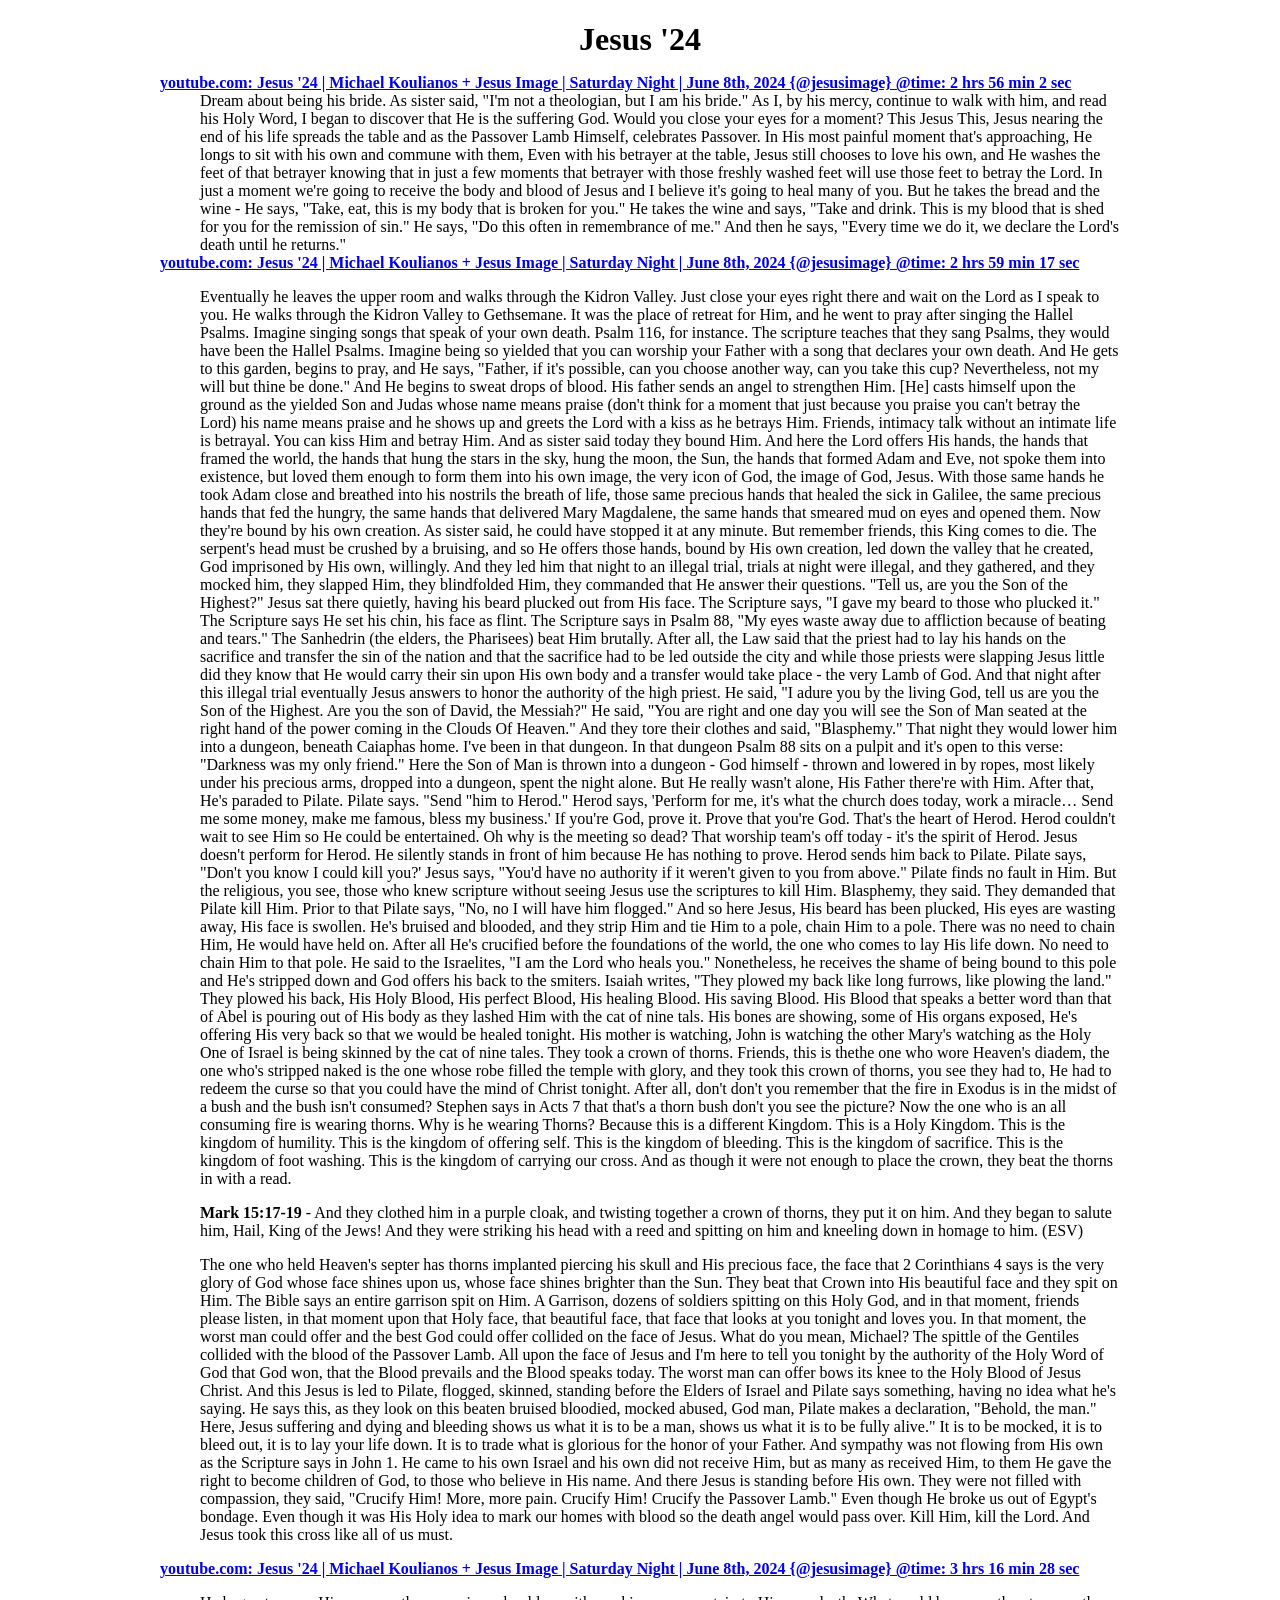
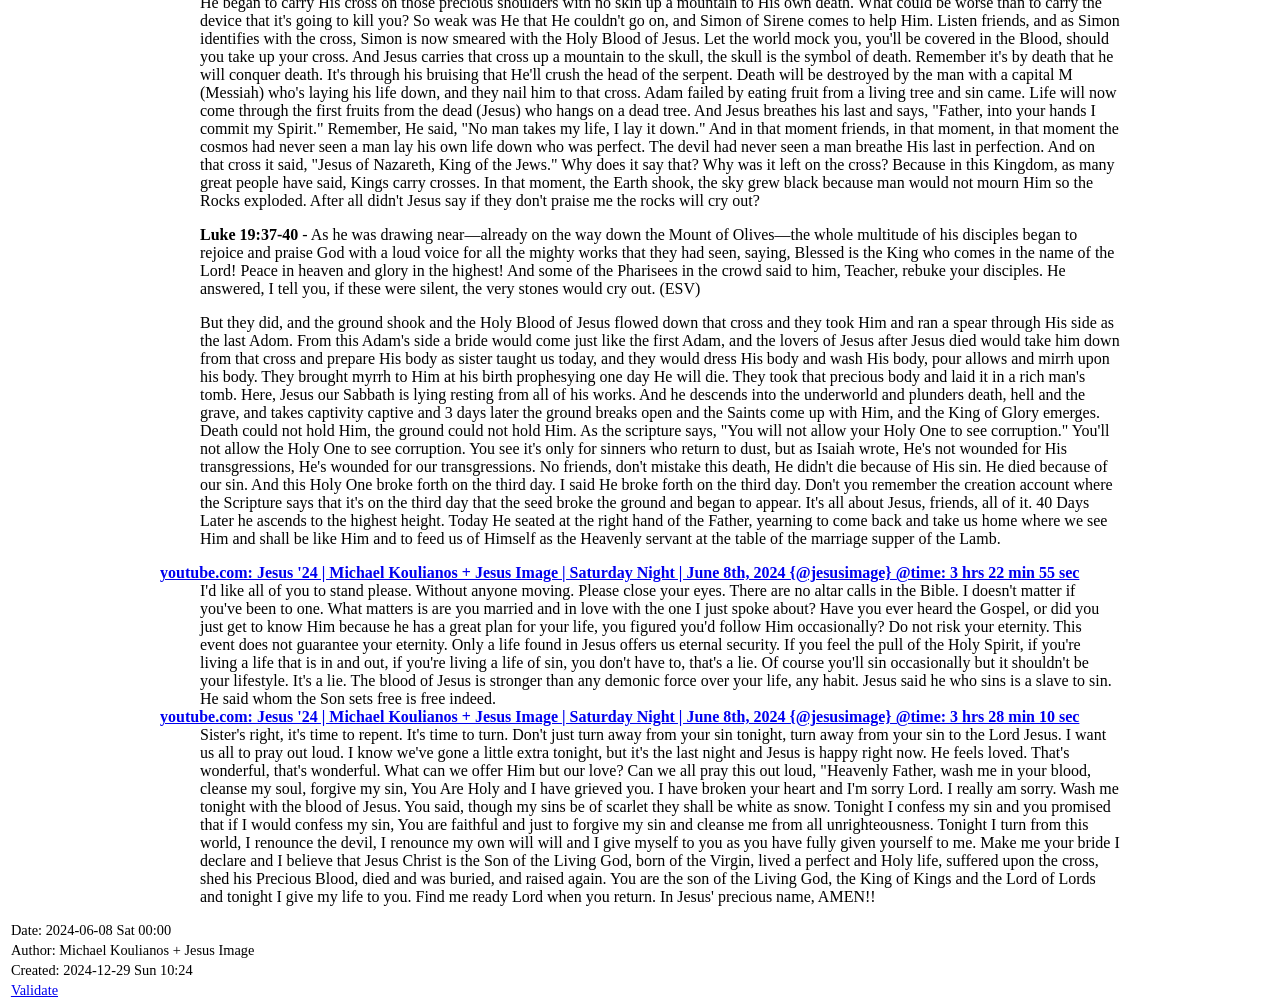
<file: jesus-image.html>
<?xml version="1.0" encoding="utf-8"?>
<!DOCTYPE html PUBLIC "-//W3C//DTD XHTML 1.0 Strict//EN"
"http://www.w3.org/TR/xhtml1/DTD/xhtml1-strict.dtd">
<html xmlns="http://www.w3.org/1999/xhtml" lang="en" xml:lang="en">
<head>
<!-- 2024-12-29 Sun 10:24 -->
<meta http-equiv="Content-Type" content="text/html;charset=utf-8" />
<meta name="viewport" content="width=device-width, initial-scale=1" />
<title>Jesus '24</title>
<meta name="author" content="Michael Koulianos + Jesus Image" />
<meta name="keywords" content="faith christianity" />
<meta name="generator" content="Org Mode" />
<style>
  #content { max-width: 60em; margin: auto; }
  .title  { text-align: center;
             margin-bottom: .2em; }
  .subtitle { text-align: center;
              font-size: medium;
              font-weight: bold;
              margin-top:0; }
  .todo   { font-family: monospace; color: red; }
  .done   { font-family: monospace; color: green; }
  .priority { font-family: monospace; color: orange; }
  .tag    { background-color: #eee; font-family: monospace;
            padding: 2px; font-size: 80%; font-weight: normal; }
  .timestamp { color: #bebebe; }
  .timestamp-kwd { color: #5f9ea0; }
  .org-right  { margin-left: auto; margin-right: 0px;  text-align: right; }
  .org-left   { margin-left: 0px;  margin-right: auto; text-align: left; }
  .org-center { margin-left: auto; margin-right: auto; text-align: center; }
  .underline { text-decoration: underline; }
  #postamble p, #preamble p { font-size: 90%; margin: .2em; }
  p.verse { margin-left: 3%; }
  pre {
    border: 1px solid #e6e6e6;
    border-radius: 3px;
    background-color: #f2f2f2;
    padding: 8pt;
    font-family: monospace;
    overflow: auto;
    margin: 1.2em;
  }
  pre.src {
    position: relative;
    overflow: auto;
  }
  pre.src:before {
    display: none;
    position: absolute;
    top: -8px;
    right: 12px;
    padding: 3px;
    color: #555;
    background-color: #f2f2f299;
  }
  pre.src:hover:before { display: inline; margin-top: 14px;}
  /* Languages per Org manual */
  pre.src-asymptote:before { content: 'Asymptote'; }
  pre.src-awk:before { content: 'Awk'; }
  pre.src-authinfo::before { content: 'Authinfo'; }
  pre.src-C:before { content: 'C'; }
  /* pre.src-C++ doesn't work in CSS */
  pre.src-clojure:before { content: 'Clojure'; }
  pre.src-css:before { content: 'CSS'; }
  pre.src-D:before { content: 'D'; }
  pre.src-ditaa:before { content: 'ditaa'; }
  pre.src-dot:before { content: 'Graphviz'; }
  pre.src-calc:before { content: 'Emacs Calc'; }
  pre.src-emacs-lisp:before { content: 'Emacs Lisp'; }
  pre.src-fortran:before { content: 'Fortran'; }
  pre.src-gnuplot:before { content: 'gnuplot'; }
  pre.src-haskell:before { content: 'Haskell'; }
  pre.src-hledger:before { content: 'hledger'; }
  pre.src-java:before { content: 'Java'; }
  pre.src-js:before { content: 'Javascript'; }
  pre.src-latex:before { content: 'LaTeX'; }
  pre.src-ledger:before { content: 'Ledger'; }
  pre.src-lisp:before { content: 'Lisp'; }
  pre.src-lilypond:before { content: 'Lilypond'; }
  pre.src-lua:before { content: 'Lua'; }
  pre.src-matlab:before { content: 'MATLAB'; }
  pre.src-mscgen:before { content: 'Mscgen'; }
  pre.src-ocaml:before { content: 'Objective Caml'; }
  pre.src-octave:before { content: 'Octave'; }
  pre.src-org:before { content: 'Org mode'; }
  pre.src-oz:before { content: 'OZ'; }
  pre.src-plantuml:before { content: 'Plantuml'; }
  pre.src-processing:before { content: 'Processing.js'; }
  pre.src-python:before { content: 'Python'; }
  pre.src-R:before { content: 'R'; }
  pre.src-ruby:before { content: 'Ruby'; }
  pre.src-sass:before { content: 'Sass'; }
  pre.src-scheme:before { content: 'Scheme'; }
  pre.src-screen:before { content: 'Gnu Screen'; }
  pre.src-sed:before { content: 'Sed'; }
  pre.src-sh:before { content: 'shell'; }
  pre.src-sql:before { content: 'SQL'; }
  pre.src-sqlite:before { content: 'SQLite'; }
  /* additional languages in org.el's org-babel-load-languages alist */
  pre.src-forth:before { content: 'Forth'; }
  pre.src-io:before { content: 'IO'; }
  pre.src-J:before { content: 'J'; }
  pre.src-makefile:before { content: 'Makefile'; }
  pre.src-maxima:before { content: 'Maxima'; }
  pre.src-perl:before { content: 'Perl'; }
  pre.src-picolisp:before { content: 'Pico Lisp'; }
  pre.src-scala:before { content: 'Scala'; }
  pre.src-shell:before { content: 'Shell Script'; }
  pre.src-ebnf2ps:before { content: 'ebfn2ps'; }
  /* additional language identifiers per "defun org-babel-execute"
       in ob-*.el */
  pre.src-cpp:before  { content: 'C++'; }
  pre.src-abc:before  { content: 'ABC'; }
  pre.src-coq:before  { content: 'Coq'; }
  pre.src-groovy:before  { content: 'Groovy'; }
  /* additional language identifiers from org-babel-shell-names in
     ob-shell.el: ob-shell is the only babel language using a lambda to put
     the execution function name together. */
  pre.src-bash:before  { content: 'bash'; }
  pre.src-csh:before  { content: 'csh'; }
  pre.src-ash:before  { content: 'ash'; }
  pre.src-dash:before  { content: 'dash'; }
  pre.src-ksh:before  { content: 'ksh'; }
  pre.src-mksh:before  { content: 'mksh'; }
  pre.src-posh:before  { content: 'posh'; }
  /* Additional Emacs modes also supported by the LaTeX listings package */
  pre.src-ada:before { content: 'Ada'; }
  pre.src-asm:before { content: 'Assembler'; }
  pre.src-caml:before { content: 'Caml'; }
  pre.src-delphi:before { content: 'Delphi'; }
  pre.src-html:before { content: 'HTML'; }
  pre.src-idl:before { content: 'IDL'; }
  pre.src-mercury:before { content: 'Mercury'; }
  pre.src-metapost:before { content: 'MetaPost'; }
  pre.src-modula-2:before { content: 'Modula-2'; }
  pre.src-pascal:before { content: 'Pascal'; }
  pre.src-ps:before { content: 'PostScript'; }
  pre.src-prolog:before { content: 'Prolog'; }
  pre.src-simula:before { content: 'Simula'; }
  pre.src-tcl:before { content: 'tcl'; }
  pre.src-tex:before { content: 'TeX'; }
  pre.src-plain-tex:before { content: 'Plain TeX'; }
  pre.src-verilog:before { content: 'Verilog'; }
  pre.src-vhdl:before { content: 'VHDL'; }
  pre.src-xml:before { content: 'XML'; }
  pre.src-nxml:before { content: 'XML'; }
  /* add a generic configuration mode; LaTeX export needs an additional
     (add-to-list 'org-latex-listings-langs '(conf " ")) in .emacs */
  pre.src-conf:before { content: 'Configuration File'; }

  table { border-collapse:collapse; }
  caption.t-above { caption-side: top; }
  caption.t-bottom { caption-side: bottom; }
  td, th { vertical-align:top;  }
  th.org-right  { text-align: center;  }
  th.org-left   { text-align: center;   }
  th.org-center { text-align: center; }
  td.org-right  { text-align: right;  }
  td.org-left   { text-align: left;   }
  td.org-center { text-align: center; }
  dt { font-weight: bold; }
  .footpara { display: inline; }
  .footdef  { margin-bottom: 1em; }
  .figure { padding: 1em; }
  .figure p { text-align: center; }
  .equation-container {
    display: table;
    text-align: center;
    width: 100%;
  }
  .equation {
    vertical-align: middle;
  }
  .equation-label {
    display: table-cell;
    text-align: right;
    vertical-align: middle;
  }
  .inlinetask {
    padding: 10px;
    border: 2px solid gray;
    margin: 10px;
    background: #ffffcc;
  }
  #org-div-home-and-up
   { text-align: right; font-size: 70%; white-space: nowrap; }
  textarea { overflow-x: auto; }
  .linenr { font-size: smaller }
  .code-highlighted { background-color: #ffff00; }
  .org-info-js_info-navigation { border-style: none; }
  #org-info-js_console-label
    { font-size: 10px; font-weight: bold; white-space: nowrap; }
  .org-info-js_search-highlight
    { background-color: #ffff00; color: #000000; font-weight: bold; }
  .org-svg { }
</style>
</head>
<body>
<div id="content" class="content">
<h1 class="title">Jesus '24</h1>
<dl class="org-dl">
<dt><a href="https://youtube.com/watch?v=mLSCu4pKmu4&amp;t=10562">youtube.com: Jesus '24 | Michael Koulianos + Jesus Image | Saturday Night | June 8th, 2024 {@jesusimage} @time: 2 hrs 56 min 2 sec</a></dt><dd>Dream about being his
bride. As sister said, "I'm not a
theologian, but I am his bride." As I,
by his mercy, continue to walk with
him, and read his Holy
Word, I began to
discover that He is the suffering
God. Would you close your eyes for a
moment? This Jesus
This, Jesus nearing the end of his
life spreads the
table and as the Passover Lamb
Himself, celebrates Passover.
In His most painful moment that's
approaching, He longs to
sit with his own and commune with
them, Even with his betrayer at the
table, Jesus still
chooses to love his
own, and He washes the feet of that
betrayer knowing that in just a few
moments that betrayer with those freshly
washed feet will use those
feet to betray the
Lord. In just a moment we're going to
receive the body and blood of Jesus and
I believe it's going to heal many of you.
But he takes the bread and the wine - He
says, "Take, eat, this is my
body that is broken for you." He takes the
wine and says, "Take and drink. This is my
blood that is shed for you for the
remission of
sin." He says, "Do this
often in remembrance of me."
And then he says, "Every time we do
it, we declare the Lord's
death until he returns."</dd>

<dt><a href="https://youtube.com/watch?v=mLSCu4pKmu4&amp;t=10757">youtube.com: Jesus '24 | Michael Koulianos + Jesus Image | Saturday Night | June 8th, 2024 {@jesusimage} @time: 2 hrs 59 min 17 sec</a></dt><dd><p>
Eventually he leaves the upper room and
walks through the Kidron
Valley. Just close your eyes right there
and wait on the Lord as I speak to
you. He walks through the Kidron Valley
to Gethsemane. It was the place of retreat for
Him, and he went to
pray after singing the Hallel
Psalms. Imagine singing songs that speak
of your own death. Psalm 116, for instance. The
scripture teaches that they sang Psalms,
they would have been the Hallel
Psalms. Imagine being so yielded that you
can worship your Father with a
song that declares your own death.
And He gets to this
garden, begins to
pray, and He says,
"Father, if it's possible, can you
choose another way, can you take this
cup? Nevertheless, not my will but
thine be done." And He begins to sweat drops of
blood. His father sends an angel to
strengthen Him. [He] casts himself upon the
ground as the yielded Son and
Judas whose name means praise
(don't think for a moment that just
because you praise you can't betray the Lord) his name means praise and
he shows up and greets the Lord with a
kiss as he betrays Him.
Friends, intimacy talk without an intimate life is
betrayal. You can kiss Him and betray Him.
And as sister said
today they bound Him. And here the Lord
offers His hands, the hands that framed
the world, the hands that hung the stars in
the sky, hung the moon, the
Sun, the hands that formed Adam and Eve,
not spoke them into existence, but loved
them enough to form them into his own
image, the very icon of God, the image of
God, Jesus. With those same hands he took Adam
close and breathed into his nostrils the
breath of life, those same precious hands that
healed the sick in Galilee, the same precious hands that fed
the hungry, the same hands that delivered
Mary Magdalene, the same hands that smeared
mud on eyes and opened them. Now they're
bound by his own creation. As sister said, he could have
stopped it at any minute. But remember friends, this King
comes to die. The serpent's head must be crushed
by a bruising, and so He offers those
hands, bound by His own creation, led
down the valley that he created, God
imprisoned by His own,
willingly. And they led him that night to
an illegal trial, trials at night were
illegal, and they
gathered, and they mocked him,
they slapped Him, they blindfolded
Him, they commanded that He answer their
questions. "Tell us, are you the Son of the
Highest?" Jesus sat there
quietly, having his beard plucked out
from His face. The Scripture says, "I gave
my beard to those who plucked
it." The Scripture says He set his chin,
his face as
flint. The Scripture
says in Psalm 88, "My eyes waste away due
to affliction because of beating and
tears." The Sanhedrin (the elders, the
Pharisees) beat Him
brutally. After all, the Law
said that the priest had to lay his
hands on the sacrifice and transfer the
sin of the nation and that the sacrifice
had to be led outside the city and while
those priests were slapping Jesus little
did they know that He would carry their sin upon
His own body and a transfer would take
place - the very Lamb of God.
And that night after this illegal trial
eventually Jesus answers to honor the authority of the
high priest. He said, "I adure you by the
living God, tell us are you the Son of
the Highest. Are you the son of David, the
Messiah?" He said, "You are right and one
day you will see the Son of Man seated
at the right hand of the power coming in
the Clouds Of Heaven." And they tore their clothes and
said, "Blasphemy." That night they would lower
him into a dungeon, beneath Caiaphas home. I've
been in that dungeon. In that dungeon Psalm 88 sits on
a pulpit and it's open to this verse:
"Darkness was my only friend." Here the Son of Man is thrown
into a dungeon - God himself - thrown and lowered in by ropes,
most likely under his precious arms,
dropped into a dungeon, spent the night
alone. But He really wasn't alone, His
Father there're with
Him. After that, He's paraded to
Pilate. Pilate says. "Send "him to Herod."
Herod says, 'Perform for me, it's what the
church does today, work a miracle&#x2026;
Send me some money, make me
famous, bless my
business.' If you're God, prove it. Prove
that you're God. That's the heart of Herod. Herod
couldn't wait to see Him so He could be
entertained. Oh why is the meeting so
dead? That worship team's off today - it's
the spirit of Herod.
Jesus doesn't perform for Herod. He
silently stands in front of him because
He has nothing to
prove. Herod sends him back to
Pilate. Pilate says, "Don't you know I could
kill you?' Jesus says, "You'd have no
authority if it weren't given to you
from above."
Pilate finds no fault in
Him. But the religious, you
see, those who knew scripture without
seeing Jesus use the scriptures to kill
Him. Blasphemy, they
said. They demanded that Pilate kill Him. Prior to that Pilate
says, "No, no I will have him flogged." And
so here Jesus, His beard has been plucked,
His eyes are wasting away, His face is
swollen. He's bruised and
blooded, and they strip Him
and tie Him to a pole, chain Him to a
pole. There was no need to chain Him, He
would have held on. After all He's crucified before the
foundations of the world, the one who
comes to lay His life down. No need to
chain Him to that pole. He said to the
Israelites, "I am the Lord who heals
you." Nonetheless, he receives the shame of
being bound to this pole and He's
stripped down and God offers his back to
the smiters. Isaiah writes,
"They plowed my back like long furrows,
like plowing the land." They plowed his
back, His Holy
Blood, His perfect
Blood, His healing Blood.
His saving
Blood. His Blood that speaks a better
word than that of Abel is pouring out of His body as they
lashed Him with the cat of nine
tals. His bones are showing, some of His organs exposed, He's
offering His very back so that we would
be healed tonight.
His mother is watching, John is
watching the other Mary's watching as the Holy One of
Israel is being skinned by the cat of nine tales.
They took a crown of thorns. Friends, this is thethe
one who wore Heaven's diadem, the one who's
stripped naked is the one whose robe filled the
temple with glory, and they took this crown of thorns,
you see they had to, He had to redeem the
curse so that you could have the mind of
Christ tonight. After all, don't don't you
remember that the fire in
Exodus is in the midst of a bush and the
bush isn't consumed? Stephen says in Acts 7 that
that's a thorn bush don't you see the picture? Now the
one who is an all consuming fire is
wearing thorns. Why is he wearing Thorns? Because
this is a different Kingdom.
This is a Holy Kingdom. This is the kingdom of
humility. This is the kingdom of offering
self. This is the kingdom of
bleeding. This is the kingdom of
sacrifice. This is the kingdom of foot
washing. This is the kingdom of carrying
our cross. And as though it were not
enough to place the crown, they beat the
thorns in with a read.
</p>

<p>
<b>Mark 15:17-19</b> - And they clothed him in a purple cloak, and twisting together a crown of thorns, they put it on him. And they began to salute him, Hail, King of the Jews! And they were striking his head with a reed and spitting on him and kneeling down in homage to him. (ESV)
</p>

<p>
The one who held Heaven's septer has thorns
implanted piercing his skull and His
precious face, the face that 2
Corinthians 4 says is the very glory of
God whose face shines upon
us, whose face shines brighter than the
Sun. They beat that Crown into His beautiful
face and they spit on Him. The Bible says
an entire garrison spit on Him. A Garrison, dozens
of soldiers spitting on this Holy
God, and in that moment, friends please
listen, in that moment upon that Holy
face, that beautiful
face, that face that looks at you tonight
and loves you. In that
moment, the worst man could
offer and the best God could offer
collided on the face of
Jesus. What do you mean, Michael? The
spittle of the Gentiles collided with the blood of the
Passover Lamb. All upon the face of
Jesus and I'm here to tell you
tonight by the authority of the Holy
Word of God that God won, that the Blood
prevails and the Blood speaks
today. The worst man can offer bows its
knee to the Holy Blood of Jesus
Christ. And this Jesus is led to Pilate, flogged, skinned,
standing before the Elders of
Israel and Pilate says
something, having no idea what he's
saying. He says this, as they look
on this beaten bruised
bloodied, mocked abused, God man,
Pilate makes a declaration, "Behold, the
man." Here, Jesus suffering and dying and
bleeding shows us what it is to be a
man, shows us what it is to be fully
alive." It is to be mocked, it is to bleed
out, it is to lay your life down. It is to
trade what is glorious for the honor of your
Father. And sympathy was not flowing from
His own as the Scripture says in John 1.
He came to his own Israel and his own
did not receive Him, but as many as received
Him, to them He gave the right to become
children of God, to those who believe in
His name. And there Jesus is standing
before His own. They were not filled with compassion,
they said, "Crucify Him! More, more pain.
Crucify Him! Crucify the Passover Lamb."
Even though He broke us out of Egypt's
bondage. Even though it was His Holy idea
to mark our homes with blood so the
death angel would pass over. Kill Him,
kill the Lord.  And Jesus took this
cross like all of us
must.
</p></dd>

<dt><a href="https://youtube.com/watch?v=mLSCu4pKmu4&amp;t=11788">youtube.com: Jesus '24 | Michael Koulianos + Jesus Image | Saturday Night | June 8th, 2024 {@jesusimage} @time: 3 hrs 16 min 28 sec</a></dt><dd><p>
He began to carry His cross on
those precious shoulders with no
skin up a mountain to His own death. What
could be worse than to carry the device
that it's going to kill
you? So weak was He that He couldn't go
on, and Simon of Sirene comes to help
Him. Listen friends, and as Simon
identifies with the cross, Simon is now smeared with the Holy
Blood of Jesus. Let the world mock you,
you'll be covered in the Blood,
should you take up your cross.
And Jesus carries that cross up a
mountain to the skull, the skull is the symbol of death.
Remember it's by death that he will
conquer death. It's through his bruising
that He'll crush the head of the serpent.
Death will be destroyed by the man with a capital
M (Messiah) who's laying his life
down, and they nail him to that cross.
Adam failed by eating fruit from a
living tree and sin came. Life will now
come through the first fruits
from the dead (Jesus) who hangs on a dead
tree. And Jesus breathes his last and says,
"Father, into your hands I commit my
Spirit." Remember, He said, "No man takes my
life, I lay it down." And in that moment
friends, in that
moment, in that moment the cosmos had
never seen a man lay his own life down
who was perfect. The devil had never seen a man
breathe His last in perfection. And on that cross it
said, "Jesus of Nazareth, King of the
Jews." Why does it say that? Why was it left on the
cross? Because in this Kingdom, as many great people have said,
Kings carry crosses. In that
moment, the Earth shook, the sky grew black because man
would not mourn Him so the Rocks
exploded. After all didn't Jesus say if they
don't praise me the rocks will cry
out?
</p>

<p>
<b>Luke 19:37-40</b> - As he was drawing near—already on the way down the Mount of Olives—the whole multitude of his disciples began to rejoice and praise God with a loud voice for all the mighty works that they had seen, saying, Blessed is the King who comes in the name of the Lord! Peace in heaven and glory in the highest! And some of the Pharisees in the crowd said to him, Teacher, rebuke your disciples. He answered, I tell you, if these were silent, the very stones would cry out. (ESV)
</p>

<p>
But they did, and the ground
shook and the Holy Blood of Jesus flowed
down that cross and they took
Him and ran a spear through His side as
the last Adom. From this Adam's side a bride would come
just like the first Adam, and the lovers of Jesus after Jesus
died would take him down from that cross
and prepare His body as sister taught us
today, and they would dress His
body and wash His
body, pour allows and mirrh upon his body.
They brought myrrh to Him at his
birth prophesying one day He will
die. They took that precious body and
laid it in a rich man's
tomb. Here, Jesus our Sabbath is
lying resting from all of his works.
And he descends into the underworld and
plunders death, hell and the
grave, and takes captivity captive and 3
days later the ground breaks open and
the Saints come up with
Him, and the King of Glory
emerges. Death could not hold Him, the
ground could not hold Him. As the
scripture says, "You will not allow your
Holy One to see
corruption." You'll not allow the Holy One
to see corruption.
You see it's only for sinners who
return to dust, but as Isaiah wrote, He's not
wounded for His
transgressions, He's wounded for our
transgressions. No friends, don't mistake
this death, He didn't die because of His
sin. He died because of our sin. And this
Holy One broke forth on the third day. I
said He broke forth on the third day.
Don't you remember the creation account where the
Scripture says that it's on the third
day that the seed broke the
ground and began to appear. It's all
about Jesus, friends, all of it. 40 Days Later
he ascends to the highest
height. Today He seated at the right hand
of the Father, yearning to come
back and take us
home where we see Him and shall be like
Him and to feed us
of Himself as the Heavenly
servant at the table of the marriage
supper of the Lamb.
</p></dd>

<dt><a href="https://youtube.com/watch?v=mLSCu4pKmu4&amp;t=12175">youtube.com: Jesus '24 | Michael Koulianos + Jesus Image | Saturday Night | June 8th, 2024 {@jesusimage} @time: 3 hrs 22 min 55 sec</a></dt><dd>I'd like all of you to stand
please. Without anyone moving.
Please close your
eyes. There are no altar calls in the
Bible. I doesn't matter if you've
been to one. What matters is are you married and
in love with the one I just spoke
about? Have you ever heard the
Gospel, or did you just get to know Him
because he has a great plan for your
life, you figured you'd follow Him
occasionally? Do not risk your
eternity. This event does not guarantee
your eternity. Only a life found in
Jesus offers us eternal security. If you feel the pull of the
Holy Spirit, if you're living a life that
is in and out, if you're living a life of
sin, you don't have to, that's a
lie. Of course you'll sin occasionally
but it shouldn't be your
lifestyle. It's a
lie. The blood of Jesus is stronger than
any demonic force over your
life, any habit. Jesus said he who sins is a slave
to sin. He said whom the Son sets free is
free indeed.</dd>

<dt><a href="https://youtube.com/watch?v=mLSCu4pKmu4&amp;t=12490">youtube.com: Jesus '24 | Michael Koulianos + Jesus Image | Saturday Night | June 8th, 2024 {@jesusimage} @time: 3 hrs 28 min 10 sec</a></dt><dd>Sister's right, it's time to repent.
It's time to
turn. Don't just turn away from your sin
tonight, turn away from your sin to the
Lord Jesus. I want us all to pray out loud. I
know we've gone a little extra tonight,
but it's the last night and Jesus is happy right now. He
feels loved. That's
wonderful, that's wonderful. What can we
offer Him but our
love? Can we all pray this out
loud, "Heavenly Father, wash me in your blood, cleanse my soul,
forgive my sin, You Are Holy and I have grieved you.
I have broken your heart and I'm sorry Lord.
I really am sorry. Wash me
tonight with the blood of Jesus. You
said, though my sins be of
scarlet they shall be white as snow.
Tonight I confess my sin and you
promised that if I would confess my
sin, You are faithful and
just to forgive my sin and cleanse
me from all unrighteousness. Tonight I turn from this
world, I renounce the devil, I renounce my own will
will and I give myself to you as you have fully
given yourself to
me. Make me your bride 
I declare and I believe that
Jesus Christ is the Son of
the Living God, born of the Virgin,
lived a perfect and Holy life,
suffered upon the cross,
shed his Precious Blood, died and was buried,
and raised again.
You are the son of the Living
God, the King of Kings and the Lord of
Lords and tonight I give my life to you. Find me
ready Lord
when you
return. In Jesus' precious
name, AMEN!!</dd>
</dl>
</div>
<div id="postamble" class="status">
<p class="date">Date: 2024-06-08 Sat 00:00</p>
<p class="author">Author: Michael Koulianos + Jesus Image</p>
<p class="date">Created: 2024-12-29 Sun 10:24</p>
<p class="validation"><a href="https://validator.w3.org/check?uri=referer">Validate</a></p>
</div>
</body>
</html>
</file>
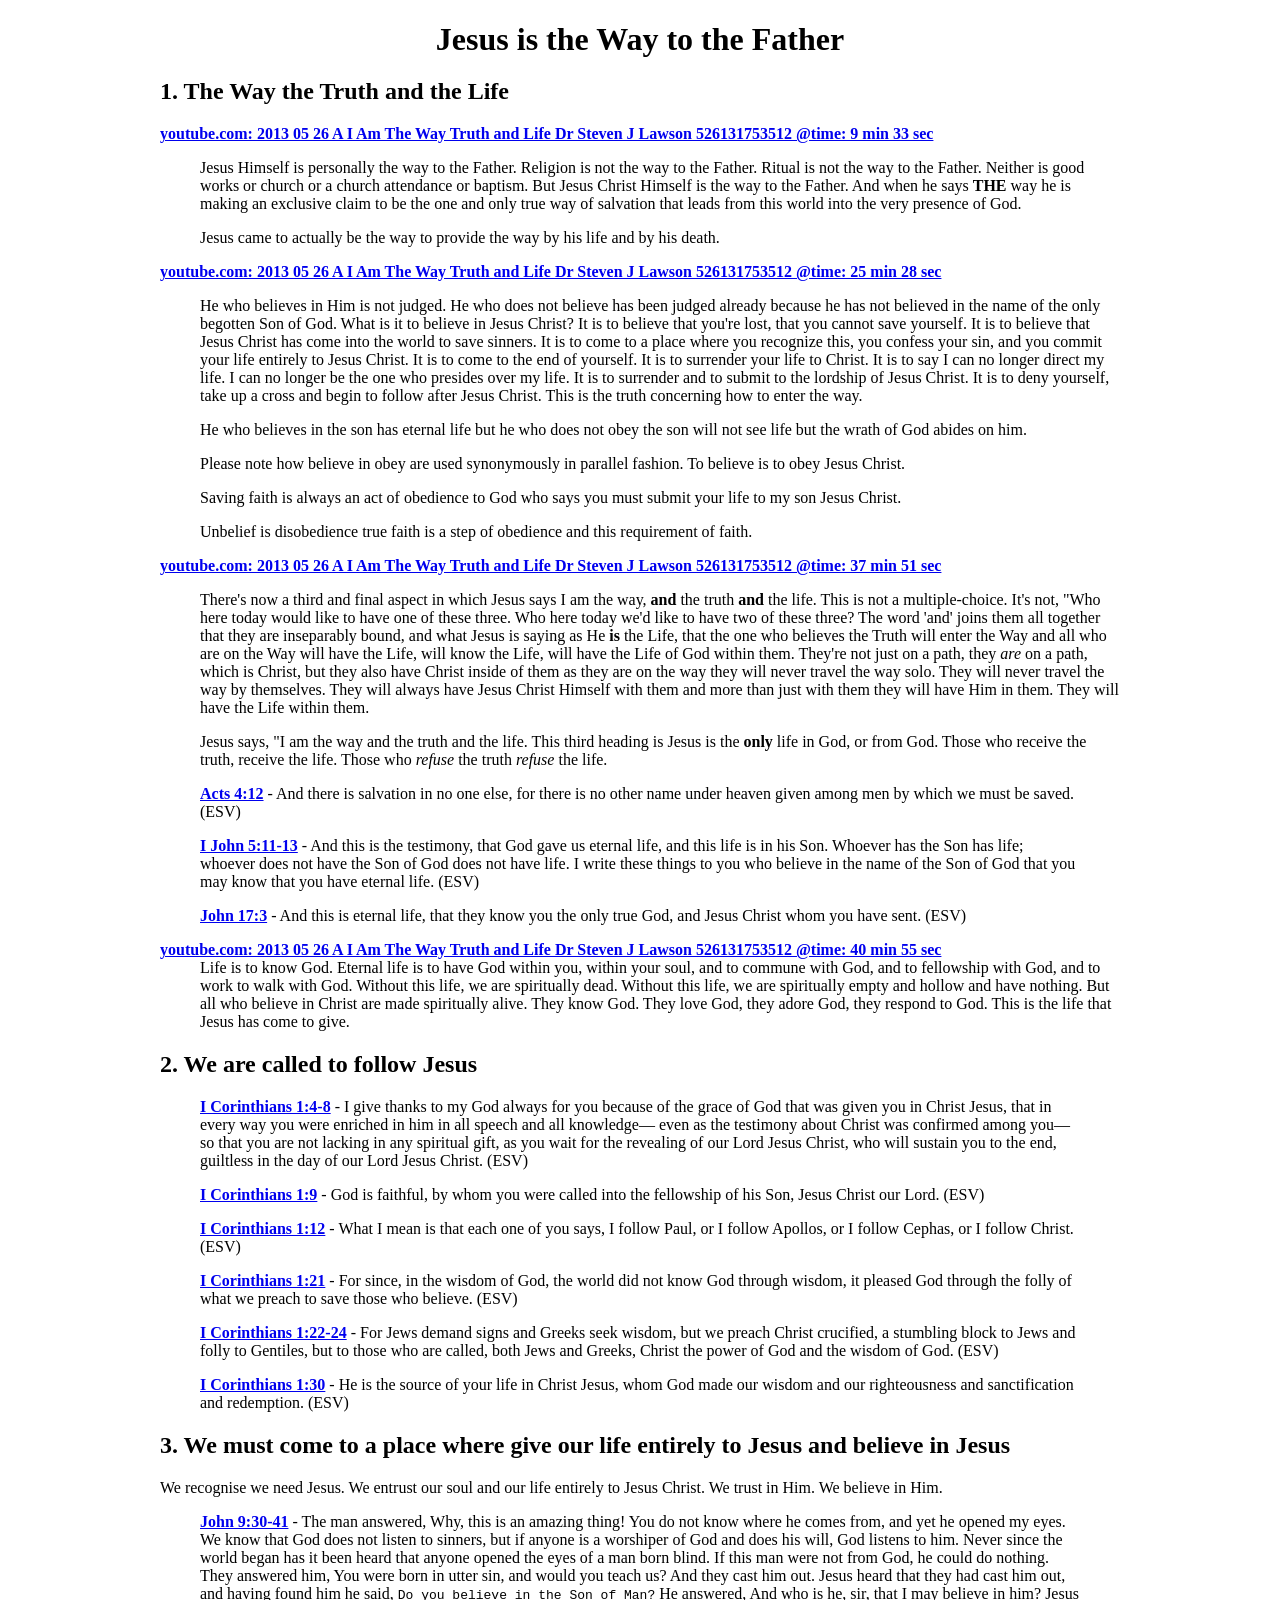
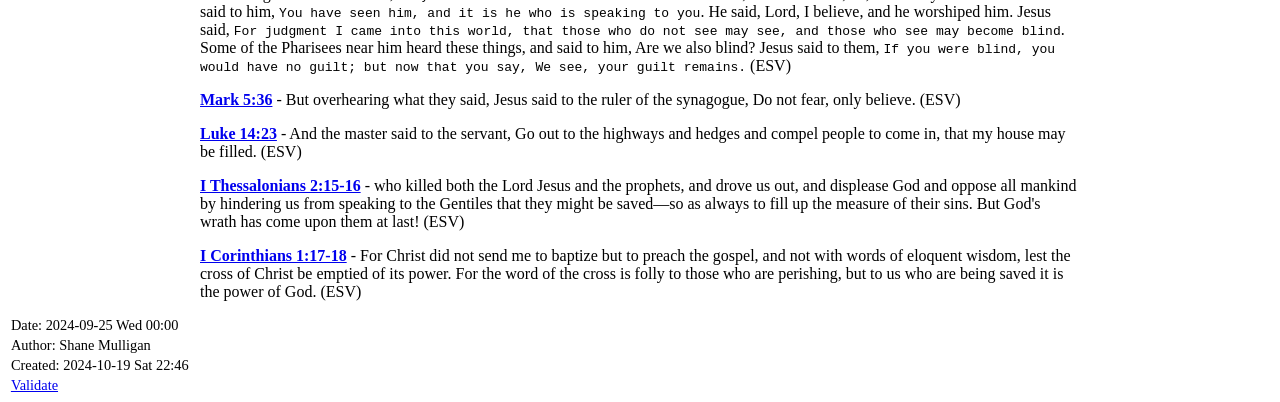
<file: Jesus-the-Way-the-Truth-and-the-Life.html>
<?xml version="1.0" encoding="utf-8"?>
<!DOCTYPE html PUBLIC "-//W3C//DTD XHTML 1.0 Strict//EN"
"http://www.w3.org/TR/xhtml1/DTD/xhtml1-strict.dtd">
<html xmlns="http://www.w3.org/1999/xhtml" lang="en" xml:lang="en">
<head>
<!-- 2024-10-19 Sat 22:46 -->
<meta http-equiv="Content-Type" content="text/html;charset=utf-8" />
<meta name="viewport" content="width=device-width, initial-scale=1" />
<title>Jesus is the Way to the Father</title>
<meta name="author" content="Shane Mulligan" />
<meta name="keywords" content="faith christianity" />
<meta name="generator" content="Org Mode" />
<style>
  #content { max-width: 60em; margin: auto; }
  .title  { text-align: center;
             margin-bottom: .2em; }
  .subtitle { text-align: center;
              font-size: medium;
              font-weight: bold;
              margin-top:0; }
  .todo   { font-family: monospace; color: red; }
  .done   { font-family: monospace; color: green; }
  .priority { font-family: monospace; color: orange; }
  .tag    { background-color: #eee; font-family: monospace;
            padding: 2px; font-size: 80%; font-weight: normal; }
  .timestamp { color: #bebebe; }
  .timestamp-kwd { color: #5f9ea0; }
  .org-right  { margin-left: auto; margin-right: 0px;  text-align: right; }
  .org-left   { margin-left: 0px;  margin-right: auto; text-align: left; }
  .org-center { margin-left: auto; margin-right: auto; text-align: center; }
  .underline { text-decoration: underline; }
  #postamble p, #preamble p { font-size: 90%; margin: .2em; }
  p.verse { margin-left: 3%; }
  pre {
    border: 1px solid #e6e6e6;
    border-radius: 3px;
    background-color: #f2f2f2;
    padding: 8pt;
    font-family: monospace;
    overflow: auto;
    margin: 1.2em;
  }
  pre.src {
    position: relative;
    overflow: auto;
  }
  pre.src:before {
    display: none;
    position: absolute;
    top: -8px;
    right: 12px;
    padding: 3px;
    color: #555;
    background-color: #f2f2f299;
  }
  pre.src:hover:before { display: inline; margin-top: 14px;}
  /* Languages per Org manual */
  pre.src-asymptote:before { content: 'Asymptote'; }
  pre.src-awk:before { content: 'Awk'; }
  pre.src-authinfo::before { content: 'Authinfo'; }
  pre.src-C:before { content: 'C'; }
  /* pre.src-C++ doesn't work in CSS */
  pre.src-clojure:before { content: 'Clojure'; }
  pre.src-css:before { content: 'CSS'; }
  pre.src-D:before { content: 'D'; }
  pre.src-ditaa:before { content: 'ditaa'; }
  pre.src-dot:before { content: 'Graphviz'; }
  pre.src-calc:before { content: 'Emacs Calc'; }
  pre.src-emacs-lisp:before { content: 'Emacs Lisp'; }
  pre.src-fortran:before { content: 'Fortran'; }
  pre.src-gnuplot:before { content: 'gnuplot'; }
  pre.src-haskell:before { content: 'Haskell'; }
  pre.src-hledger:before { content: 'hledger'; }
  pre.src-java:before { content: 'Java'; }
  pre.src-js:before { content: 'Javascript'; }
  pre.src-latex:before { content: 'LaTeX'; }
  pre.src-ledger:before { content: 'Ledger'; }
  pre.src-lisp:before { content: 'Lisp'; }
  pre.src-lilypond:before { content: 'Lilypond'; }
  pre.src-lua:before { content: 'Lua'; }
  pre.src-matlab:before { content: 'MATLAB'; }
  pre.src-mscgen:before { content: 'Mscgen'; }
  pre.src-ocaml:before { content: 'Objective Caml'; }
  pre.src-octave:before { content: 'Octave'; }
  pre.src-org:before { content: 'Org mode'; }
  pre.src-oz:before { content: 'OZ'; }
  pre.src-plantuml:before { content: 'Plantuml'; }
  pre.src-processing:before { content: 'Processing.js'; }
  pre.src-python:before { content: 'Python'; }
  pre.src-R:before { content: 'R'; }
  pre.src-ruby:before { content: 'Ruby'; }
  pre.src-sass:before { content: 'Sass'; }
  pre.src-scheme:before { content: 'Scheme'; }
  pre.src-screen:before { content: 'Gnu Screen'; }
  pre.src-sed:before { content: 'Sed'; }
  pre.src-sh:before { content: 'shell'; }
  pre.src-sql:before { content: 'SQL'; }
  pre.src-sqlite:before { content: 'SQLite'; }
  /* additional languages in org.el's org-babel-load-languages alist */
  pre.src-forth:before { content: 'Forth'; }
  pre.src-io:before { content: 'IO'; }
  pre.src-J:before { content: 'J'; }
  pre.src-makefile:before { content: 'Makefile'; }
  pre.src-maxima:before { content: 'Maxima'; }
  pre.src-perl:before { content: 'Perl'; }
  pre.src-picolisp:before { content: 'Pico Lisp'; }
  pre.src-scala:before { content: 'Scala'; }
  pre.src-shell:before { content: 'Shell Script'; }
  pre.src-ebnf2ps:before { content: 'ebfn2ps'; }
  /* additional language identifiers per "defun org-babel-execute"
       in ob-*.el */
  pre.src-cpp:before  { content: 'C++'; }
  pre.src-abc:before  { content: 'ABC'; }
  pre.src-coq:before  { content: 'Coq'; }
  pre.src-groovy:before  { content: 'Groovy'; }
  /* additional language identifiers from org-babel-shell-names in
     ob-shell.el: ob-shell is the only babel language using a lambda to put
     the execution function name together. */
  pre.src-bash:before  { content: 'bash'; }
  pre.src-csh:before  { content: 'csh'; }
  pre.src-ash:before  { content: 'ash'; }
  pre.src-dash:before  { content: 'dash'; }
  pre.src-ksh:before  { content: 'ksh'; }
  pre.src-mksh:before  { content: 'mksh'; }
  pre.src-posh:before  { content: 'posh'; }
  /* Additional Emacs modes also supported by the LaTeX listings package */
  pre.src-ada:before { content: 'Ada'; }
  pre.src-asm:before { content: 'Assembler'; }
  pre.src-caml:before { content: 'Caml'; }
  pre.src-delphi:before { content: 'Delphi'; }
  pre.src-html:before { content: 'HTML'; }
  pre.src-idl:before { content: 'IDL'; }
  pre.src-mercury:before { content: 'Mercury'; }
  pre.src-metapost:before { content: 'MetaPost'; }
  pre.src-modula-2:before { content: 'Modula-2'; }
  pre.src-pascal:before { content: 'Pascal'; }
  pre.src-ps:before { content: 'PostScript'; }
  pre.src-prolog:before { content: 'Prolog'; }
  pre.src-simula:before { content: 'Simula'; }
  pre.src-tcl:before { content: 'tcl'; }
  pre.src-tex:before { content: 'TeX'; }
  pre.src-plain-tex:before { content: 'Plain TeX'; }
  pre.src-verilog:before { content: 'Verilog'; }
  pre.src-vhdl:before { content: 'VHDL'; }
  pre.src-xml:before { content: 'XML'; }
  pre.src-nxml:before { content: 'XML'; }
  /* add a generic configuration mode; LaTeX export needs an additional
     (add-to-list 'org-latex-listings-langs '(conf " ")) in .emacs */
  pre.src-conf:before { content: 'Configuration File'; }

  table { border-collapse:collapse; }
  caption.t-above { caption-side: top; }
  caption.t-bottom { caption-side: bottom; }
  td, th { vertical-align:top;  }
  th.org-right  { text-align: center;  }
  th.org-left   { text-align: center;   }
  th.org-center { text-align: center; }
  td.org-right  { text-align: right;  }
  td.org-left   { text-align: left;   }
  td.org-center { text-align: center; }
  dt { font-weight: bold; }
  .footpara { display: inline; }
  .footdef  { margin-bottom: 1em; }
  .figure { padding: 1em; }
  .figure p { text-align: center; }
  .equation-container {
    display: table;
    text-align: center;
    width: 100%;
  }
  .equation {
    vertical-align: middle;
  }
  .equation-label {
    display: table-cell;
    text-align: right;
    vertical-align: middle;
  }
  .inlinetask {
    padding: 10px;
    border: 2px solid gray;
    margin: 10px;
    background: #ffffcc;
  }
  #org-div-home-and-up
   { text-align: right; font-size: 70%; white-space: nowrap; }
  textarea { overflow-x: auto; }
  .linenr { font-size: smaller }
  .code-highlighted { background-color: #ffff00; }
  .org-info-js_info-navigation { border-style: none; }
  #org-info-js_console-label
    { font-size: 10px; font-weight: bold; white-space: nowrap; }
  .org-info-js_search-highlight
    { background-color: #ffff00; color: #000000; font-weight: bold; }
  .org-svg { }
</style>
</head>
<body>
<div id="content" class="content">
<h1 class="title">Jesus is the Way to the Father</h1>

<div id="outline-container-org5d35aeb" class="outline-2">
<h2 id="org5d35aeb"><span class="section-number-2">1.</span> The Way the Truth and the Life</h2>
<div class="outline-text-2" id="text-1">
<dl class="org-dl">
<dt><a href="https://youtube.com/watch?v=-33jh183A1s&amp;t=573">youtube.com: 2013 05 26 A I Am The Way  Truth and Life   Dr  Steven J  Lawson   526131753512 @time: 9 min 33 sec</a></dt><dd><p>
Jesus Himself is personally the way to the
Father. Religion is not the way to the
Father. Ritual is not the way to the
Father. Neither is good works or church
or a church attendance or baptism. But
Jesus Christ Himself is the way to the
Father. And when he says <b>THE</b> way he is
making an exclusive claim to be the one
and only true way of salvation that
leads from this world into the very
presence of God.
</p>

<p>
Jesus came to actually be the way to provide the
way by his life and by his death.
</p></dd>

<dt><a href="https://youtube.com/watch?v=-33jh183A1s&amp;t=1528">youtube.com: 2013 05 26 A I Am The Way  Truth and Life   Dr  Steven J  Lawson   526131753512 @time: 25 min 28 sec</a></dt><dd><p>
He who believes in Him is not judged. He who
does not believe has been judged already
because he has not believed in the name
of the only begotten Son of God. What is
it to believe in Jesus Christ? It is to
believe that you're lost, that you cannot
save yourself. It is to believe that
Jesus Christ has come into the world to
save sinners. It is to come to a place
where you recognize this, you confess
your sin, and you commit your life
entirely to Jesus Christ. It is to come
to the end of yourself. It is to
surrender your life to Christ. It is to
say I can no longer direct my life. I can
no longer be the one who presides over
my life. It is to surrender and to submit
to the lordship of Jesus Christ. It is to
deny yourself, take up a cross and begin
to follow after Jesus Christ. This is the
truth concerning how to enter the way.
</p>

<p>
He who believes in the son
has eternal life but he who does not
obey the son will not see life but the
wrath of God abides on him.
</p>

<p>
Please note how believe in obey are used
synonymously in parallel fashion. To
believe is to obey Jesus Christ.
</p>

<p>
Saving faith is always an act of
obedience to God who says you must
submit your life to my son Jesus Christ.
</p>

<p>
Unbelief is disobedience true faith is a
step of obedience and this requirement
of faith.
</p></dd>

<dt><a href="https://youtube.com/watch?v=-33jh183A1s&amp;t=2271">youtube.com: 2013 05 26 A I Am The Way  Truth and Life   Dr  Steven J  Lawson   526131753512 @time: 37 min 51 sec</a></dt><dd><p>
There's now a third and final aspect
in which Jesus says I am the way, <b>and</b> the
truth <b>and</b> the life. This is not a
multiple-choice. It's not, "Who here today
would like to have one of these three.
Who here today we'd like to have two of
these three? The word 'and' joins them
all together that they are inseparably
bound, and what Jesus is saying as He <b>is</b>
the Life, that the one who believes the
Truth will enter the Way and all who are
on the Way will have the Life, will know
the Life, will have the Life of God
within them. They're not just on a path,
they <i>are</i> on a path, which is Christ, but
they also have Christ inside of them as
they are on the way they will never
travel the way solo. They will never
travel the way by themselves. They will
always have Jesus Christ Himself with
them and more than just with them they
will have Him in them. They will have the
Life within them.
</p>

<p>
Jesus says, "I am the way
and the truth and the life. This third
heading is Jesus is the <b>only</b> life in God,
or from God. Those who receive the truth,
receive the life. Those who <i>refuse</i> the
truth <i>refuse</i> the life.
</p></dd>
</dl>

<blockquote>
<p>
<b><a href="https://www.biblegateway.com/passage/?search=Acts%204%3A12&amp;version=ESV">Acts 4:12</a></b> - And there is salvation in no one else, for there is no other name under heaven given among men by which we must be saved. (ESV)
</p>
</blockquote>

<blockquote>
<p>
<b><a href="https://www.biblegateway.com/passage/?search=1%20John%205%3A11-13&amp;version=ESV">I John 5:11-13</a></b> - And this is the testimony, that God gave us eternal life, and this life is in his Son. Whoever has the Son has life; whoever does not have the Son of God does not have life. I write these things to you who believe in the name of the Son of God that you may know that you have eternal life. (ESV)
</p>
</blockquote>

<blockquote>
<p>
<b><a href="https://www.biblegateway.com/passage/?search=John%2017%3A3&amp;version=ESV">John 17:3</a></b> - And this is eternal life, that they know you the only true God, and Jesus Christ whom you have sent. (ESV)
</p>
</blockquote>

<dl class="org-dl">
<dt><a href="https://youtube.com/watch?v=-33jh183A1s&amp;t=2455">youtube.com: 2013 05 26 A I Am The Way  Truth and Life   Dr  Steven J  Lawson   526131753512 @time: 40 min 55 sec</a></dt><dd>Life is to know God. Eternal life is to
have God within you, within your soul, and
to commune with God, and to fellowship with
God, and to work to walk with God. Without
this life, we are spiritually dead.
Without this life, we are spiritually
empty and hollow and have nothing.
But all who believe in Christ are made
spiritually alive. They know God.
They love God, they adore God, they respond to
God. This is the life that Jesus has come
to give.</dd>
</dl>
</div>
</div>

<div id="outline-container-orga9d4437" class="outline-2">
<h2 id="orga9d4437"><span class="section-number-2">2.</span> We are called to follow Jesus</h2>
<div class="outline-text-2" id="text-2">
<blockquote>
<p>
<b><a href="https://www.biblegateway.com/passage/?search=1%20Corinthians%201%3A4-8&amp;version=ESV">I Corinthians 1:4-8</a></b> - I give thanks to my God always for you because of the grace of God that was given you in Christ Jesus, that in every way you were enriched in him in all speech and all knowledge— even as the testimony about Christ was confirmed among you— so that you are not lacking in any spiritual gift, as you wait for the revealing of our Lord Jesus Christ, who will sustain you to the end, guiltless in the day of our Lord Jesus Christ. (ESV)
</p>
</blockquote>

<blockquote>
<p>
<b><a href="https://www.biblegateway.com/passage/?search=1%20Corinthians%201%3A9&amp;version=ESV">I Corinthians 1:9</a></b> - God is faithful, by whom you were called into the fellowship of his Son, Jesus Christ our Lord. (ESV)
</p>
</blockquote>

<blockquote>
<p>
<b><a href="https://www.biblegateway.com/passage/?search=1%20Corinthians%201%3A12&amp;version=ESV">I Corinthians 1:12</a></b> - What I mean is that each one of you says, I follow Paul, or I follow Apollos, or I follow Cephas, or I follow Christ. (ESV)
</p>
</blockquote>

<blockquote>
<p>
<b><a href="https://www.biblegateway.com/passage/?search=1%20Corinthians%201%3A21&amp;version=ESV">I Corinthians 1:21</a></b> - For since, in the wisdom of God, the world did not know God through wisdom, it pleased God through the folly of what we preach to save those who believe. (ESV)
</p>
</blockquote>

<blockquote>
<p>
<b><a href="https://www.biblegateway.com/passage/?search=1%20Corinthians%201%3A22-24&amp;version=ESV">I Corinthians 1:22-24</a></b> - For Jews demand signs and Greeks seek wisdom, but we preach Christ crucified, a stumbling block to Jews and folly to Gentiles, but to those who are called, both Jews and Greeks, Christ the power of God and the wisdom of God. (ESV)
</p>
</blockquote>

<blockquote>
<p>
<b><a href="https://www.biblegateway.com/passage/?search=1%20Corinthians%201%3A30&amp;version=ESV">I Corinthians 1:30</a></b> - He is the source of your life in Christ Jesus, whom God made our wisdom and our righteousness and sanctification and redemption. (ESV)
</p>
</blockquote>
</div>
</div>

<div id="outline-container-org30993b0" class="outline-2">
<h2 id="org30993b0"><span class="section-number-2">3.</span> We must come to a place where give our life entirely to Jesus and believe in Jesus</h2>
<div class="outline-text-2" id="text-3">
<p>
We recognise we need Jesus.
We entrust our soul and our life entirely to Jesus Christ.
We trust in Him. We believe in Him.
</p>

<blockquote>
<p>
<b><a href="https://www.biblegateway.com/passage/?search=John%209%3A30-41&amp;version=ESV">John 9:30-41</a></b> - The man answered, Why, this is an amazing thing! You do not know where he comes from, and yet he opened my eyes. We know that God does not listen to sinners, but if anyone is a worshiper of God and does his will, God listens to him. Never since the world began has it been heard that anyone opened the eyes of a man born blind. If this man were not from God, he could do nothing. They answered him, You were born in utter sin, and would you teach us? And they cast him out. Jesus heard that they had cast him out, and having found him he said, <code>Do you believe in the Son of Man?</code> He answered, And who is he, sir, that I may believe in him? Jesus said to him, <code>You have seen him, and it is he who is speaking to you</code>. He said, Lord, I believe, and he worshiped him. Jesus said, <code>For judgment I came into this world, that those who do not see may see, and those who see may become blind</code>. Some of the Pharisees near him heard these things, and said to him, Are we also blind? Jesus said to them, <code>If you were blind, you would have no guilt; but now that you say, We see, your guilt remains.</code> (ESV)
</p>
</blockquote>

<blockquote>
<p>
<b><a href="https://www.biblegateway.com/passage/?search=Mark%205%3A36&amp;version=ESV">Mark 5:36</a></b> - But overhearing what they said, Jesus said to the ruler of the synagogue, Do not fear, only believe. (ESV)
</p>
</blockquote>

<blockquote>
<p>
<b><a href="https://www.biblegateway.com/passage/?search=Luke%2014%3A23&amp;version=ESV">Luke 14:23</a></b> - And the master said to the servant, Go out to the highways and hedges and compel people to come in, that my house may be filled. (ESV)
</p>
</blockquote>

<blockquote>
<p>
<b><a href="https://www.biblegateway.com/passage/?search=1%20Thessalonians%202%3A15-16&amp;version=ESV">I Thessalonians 2:15-16</a></b> - who killed both the Lord Jesus and the prophets, and drove us out, and displease God and oppose all mankind by hindering us from speaking to the Gentiles that they might be saved—so as always to fill up the measure of their sins. But God's wrath has come upon them at last! (ESV)
</p>
</blockquote>

<blockquote>
<p>
<b><a href="https://www.biblegateway.com/passage/?search=1%20Corinthians%201%3A17-18&amp;version=ESV">I Corinthians 1:17-18</a></b> - For Christ did not send me to baptize but to preach the gospel, and not with words of eloquent wisdom, lest the cross of Christ be emptied of its power. For the word of the cross is folly to those who are perishing, but to us who are being saved it is the power of God. (ESV)
</p>
</blockquote>
</div>
</div>
</div>
<div id="postamble" class="status">
<p class="date">Date: 2024-09-25 Wed 00:00</p>
<p class="author">Author: Shane Mulligan</p>
<p class="date">Created: 2024-10-19 Sat 22:46</p>
<p class="validation"><a href="https://validator.w3.org/check?uri=referer">Validate</a></p>
</div>
</body>
</html>
</file>
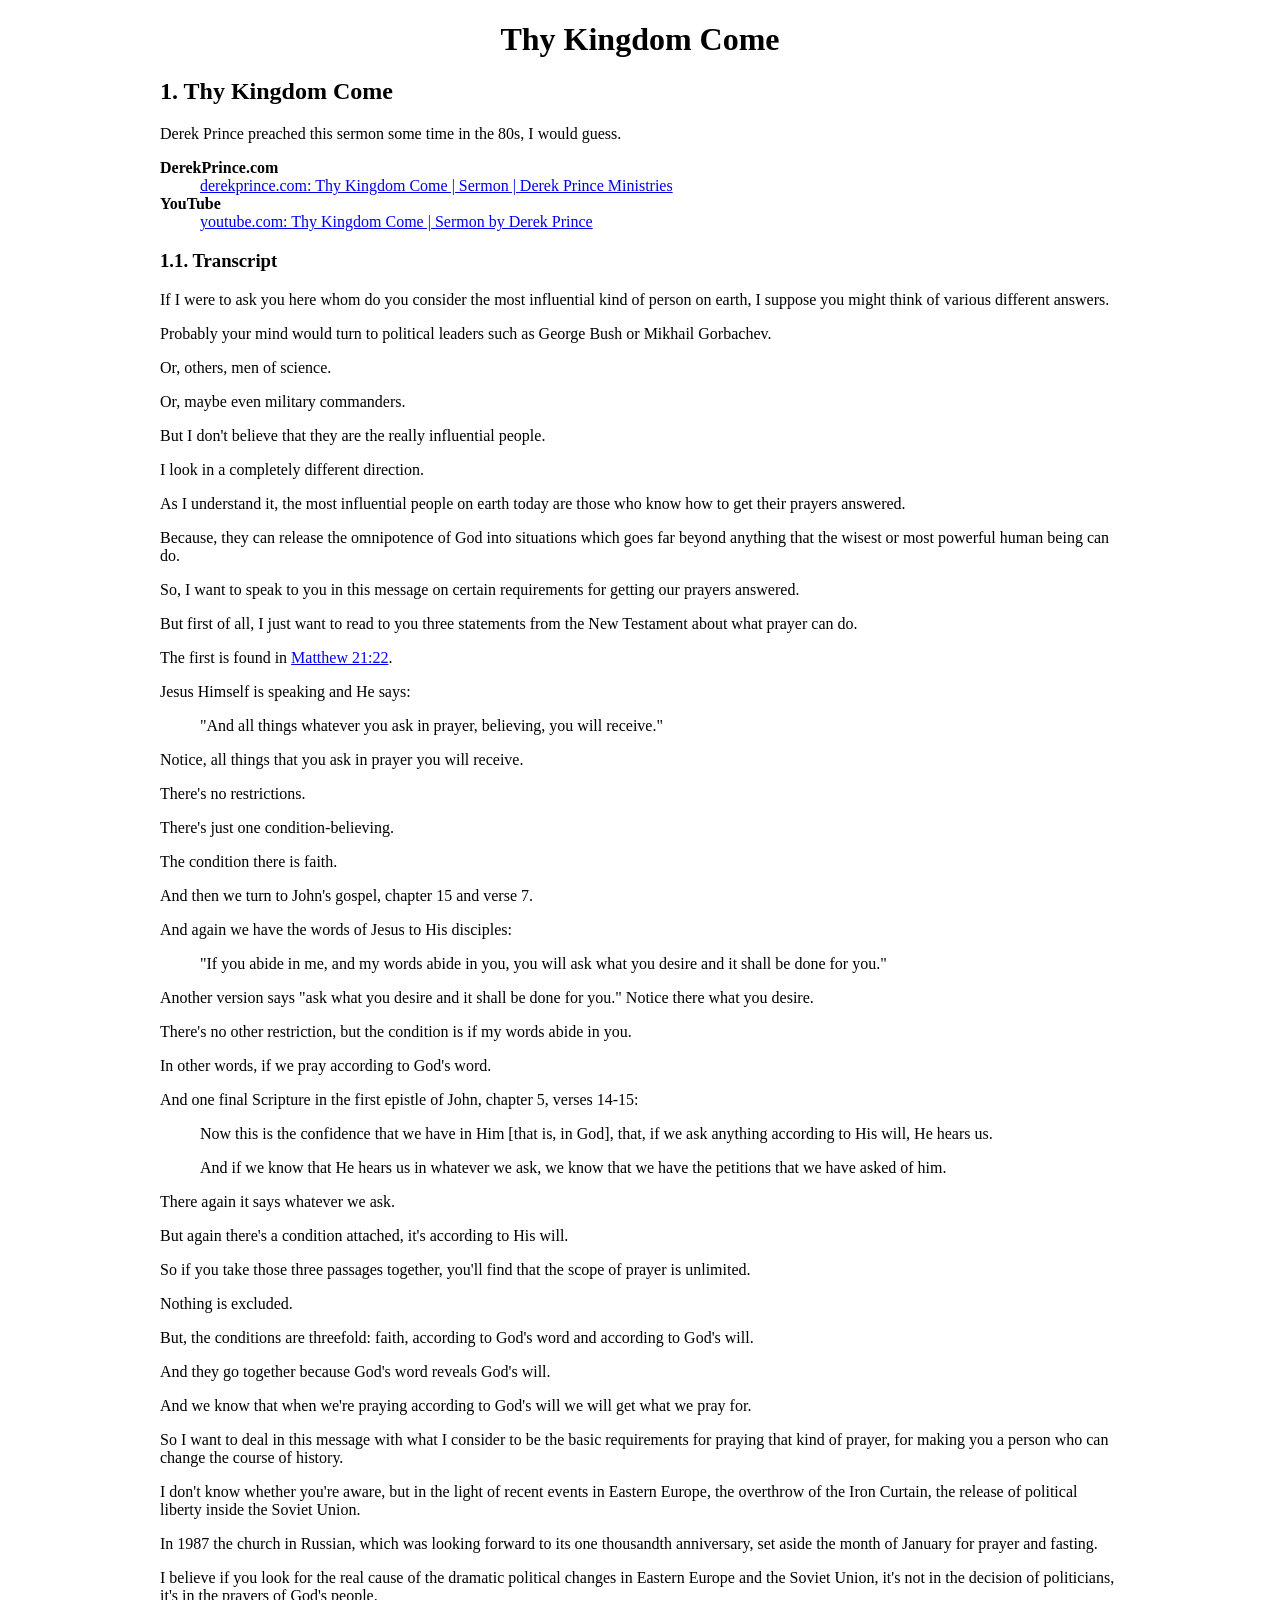
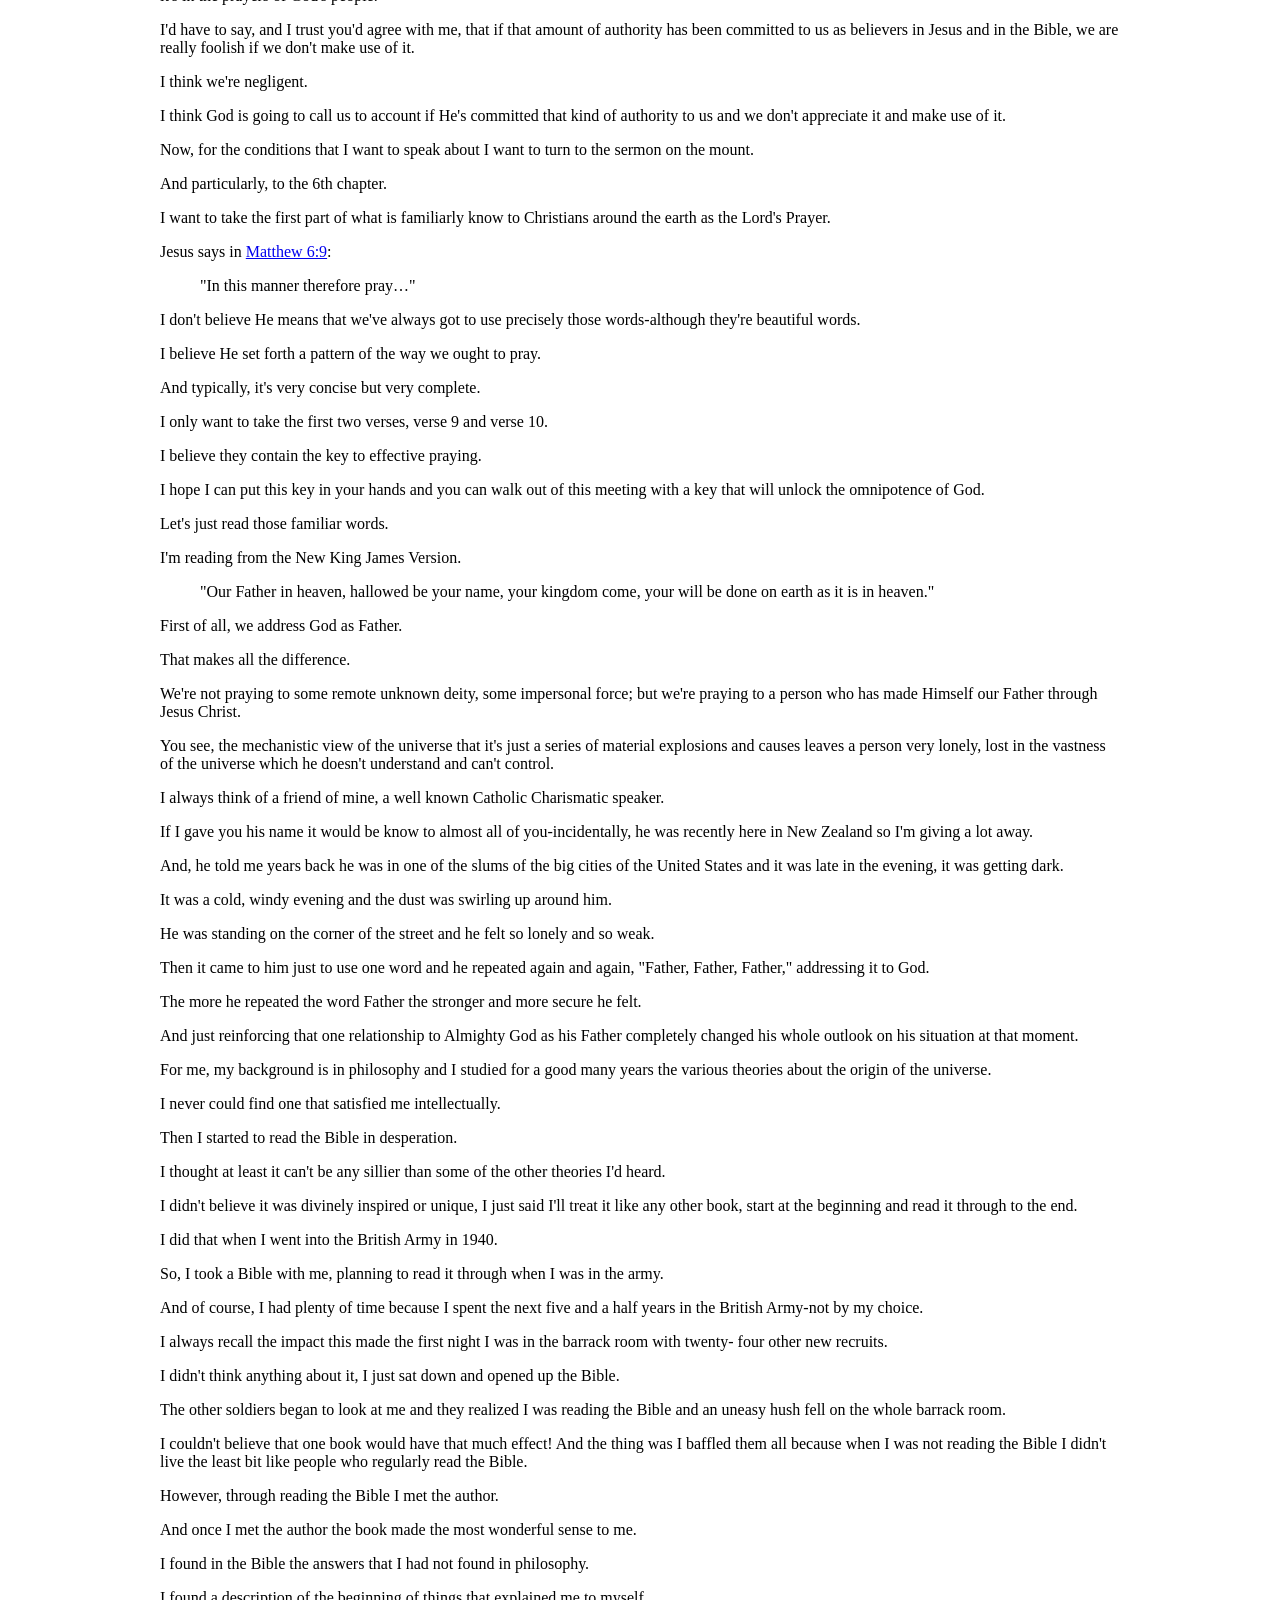
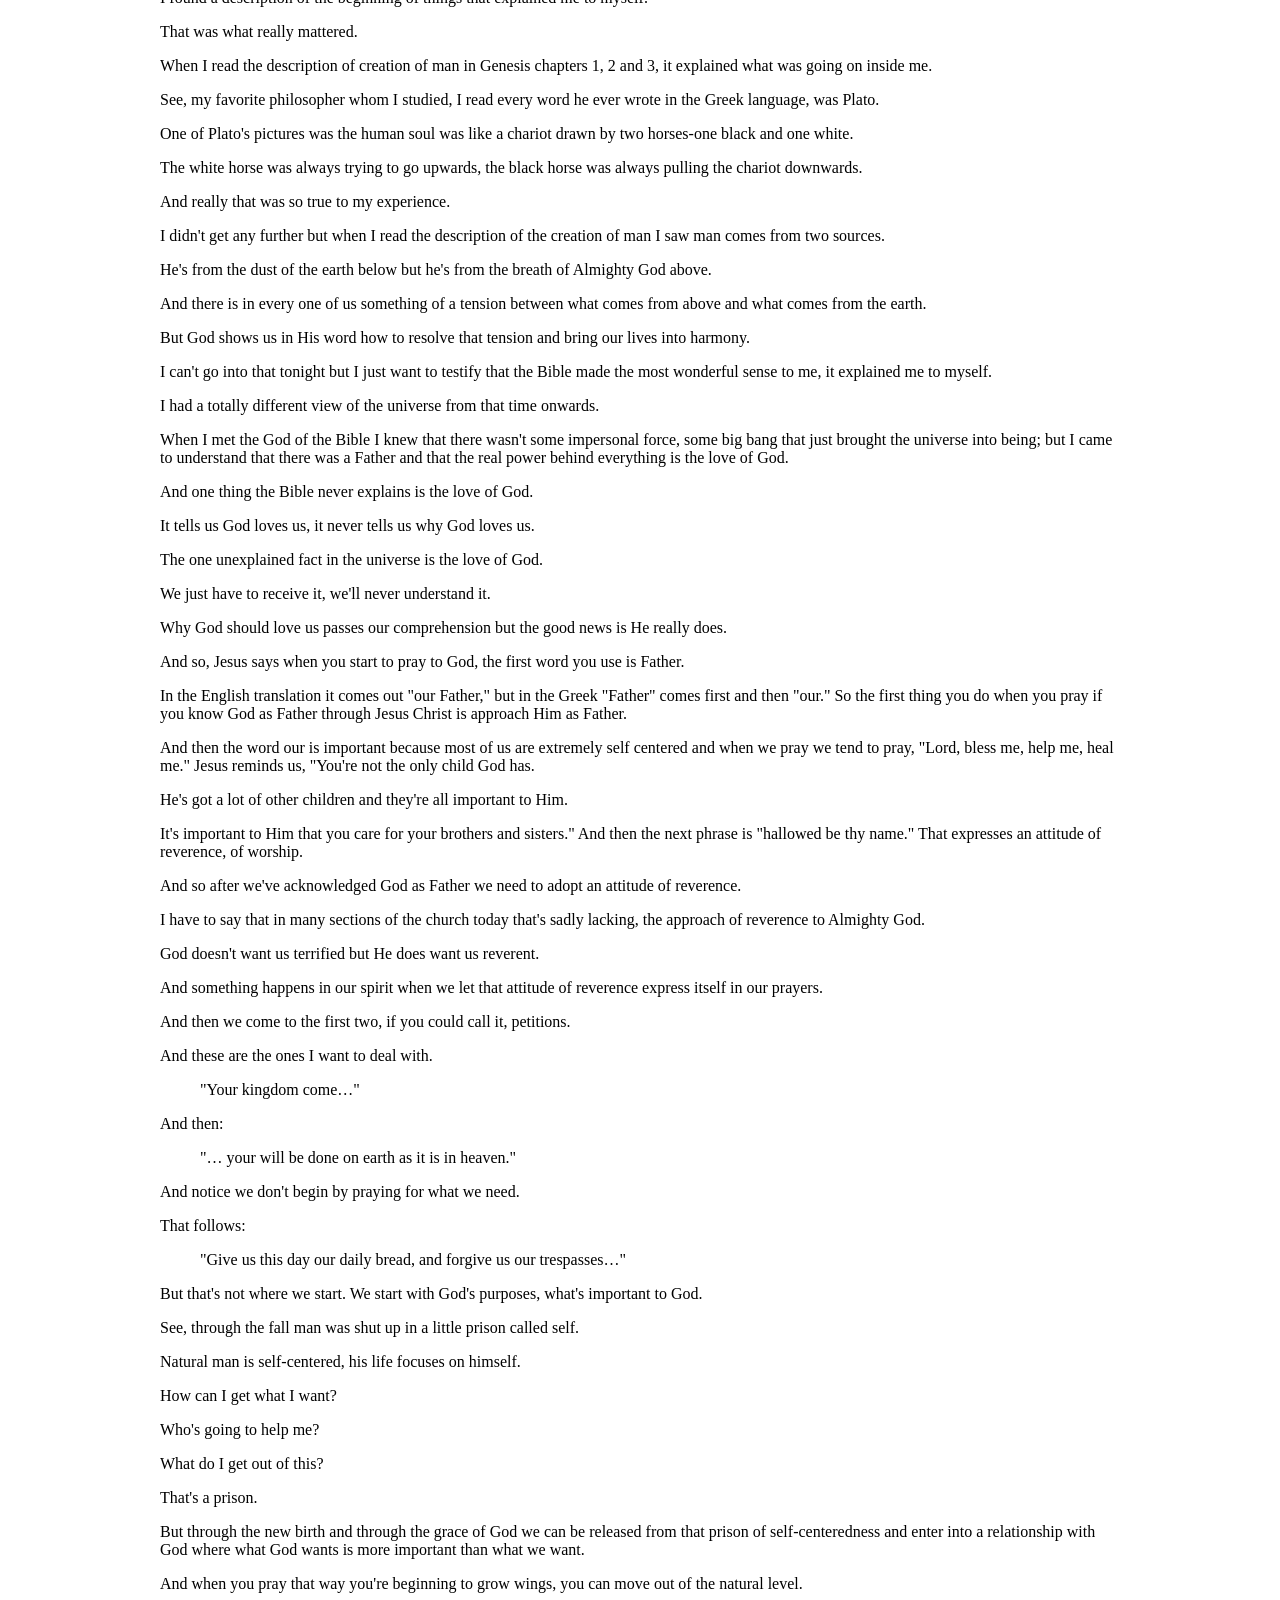
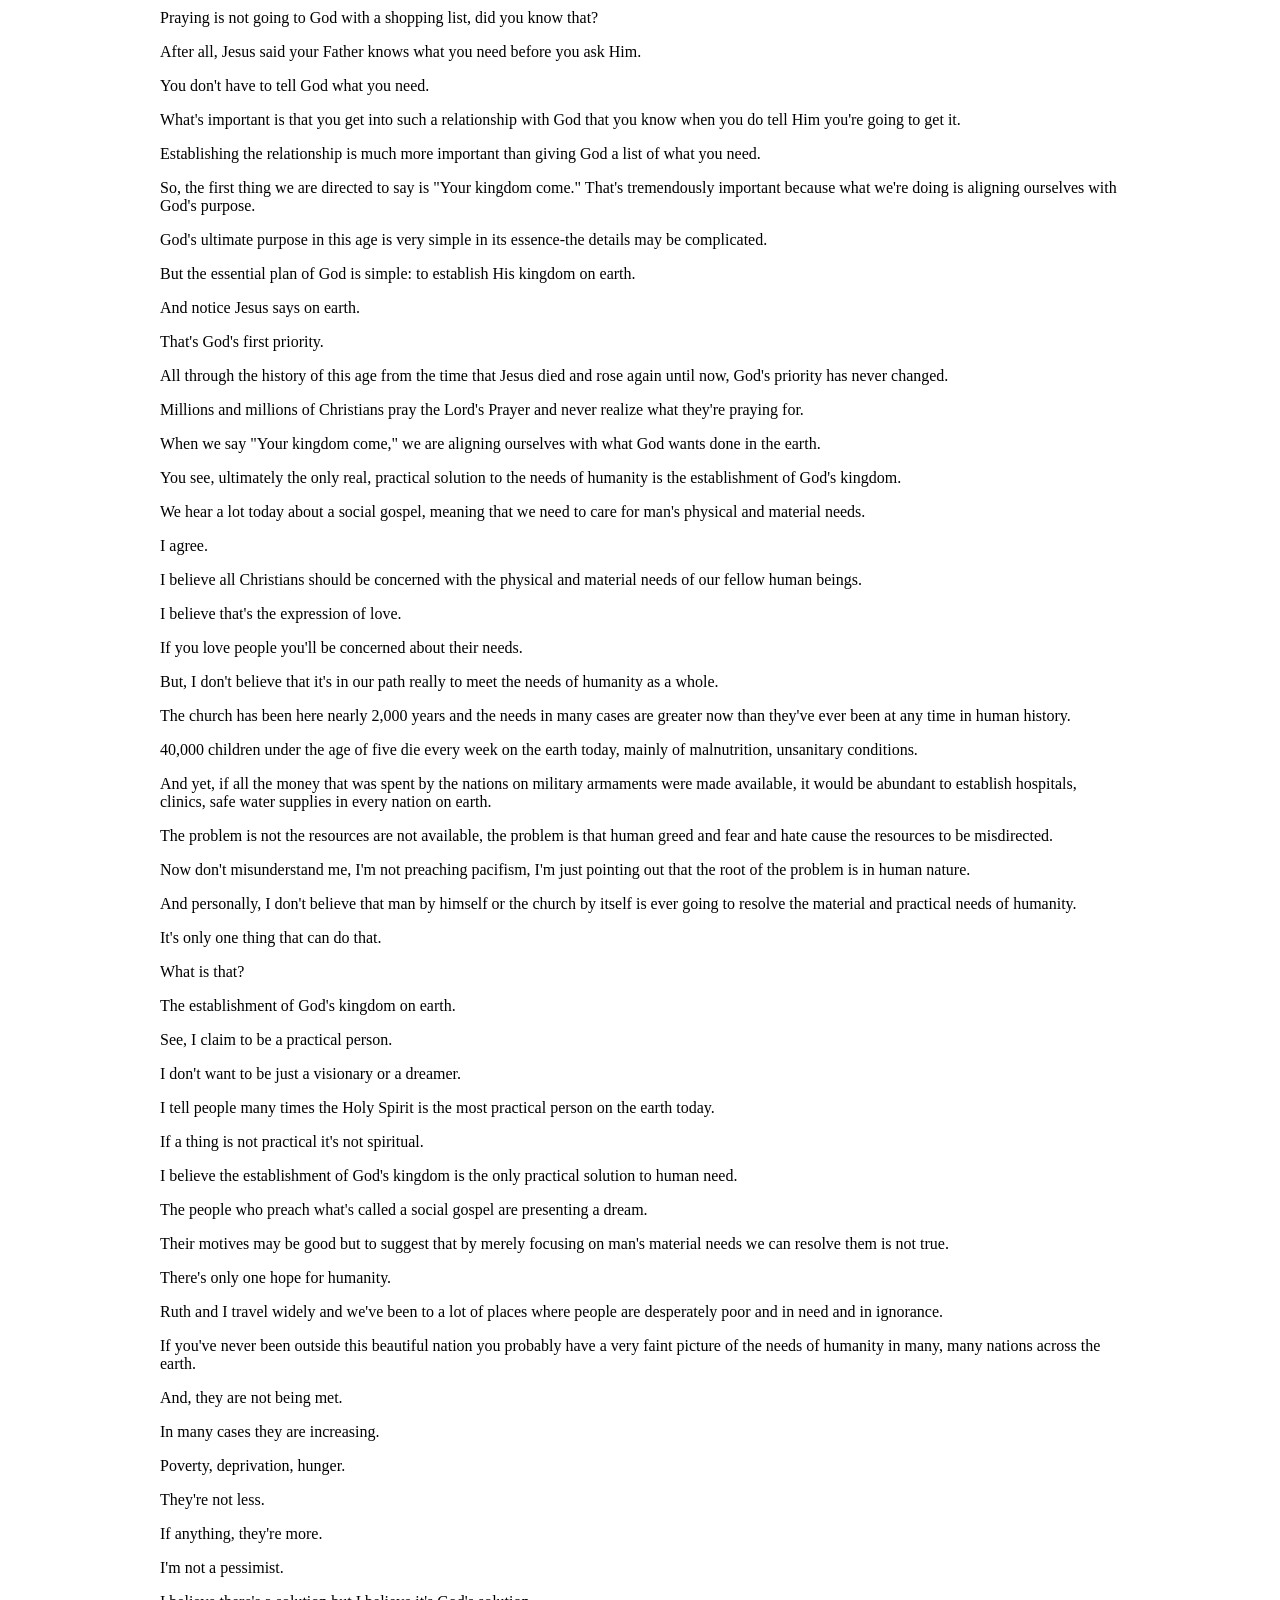
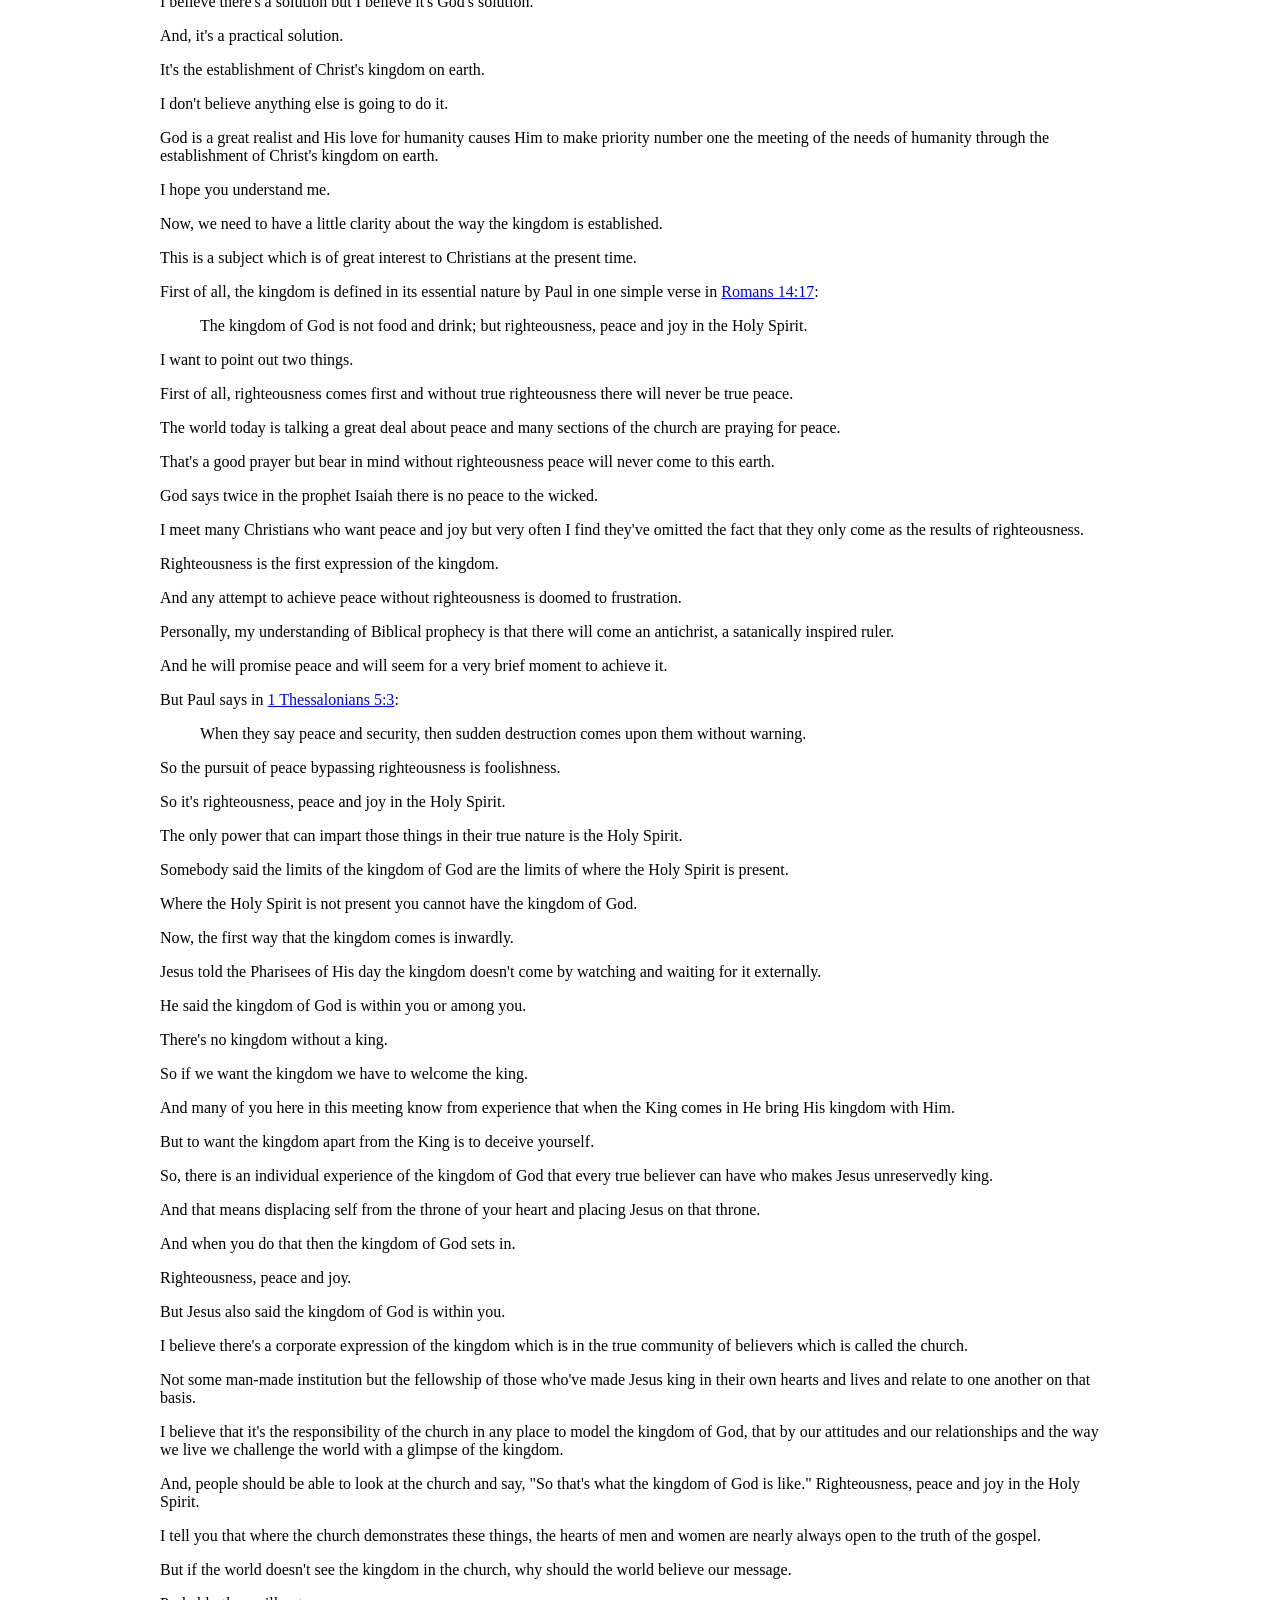
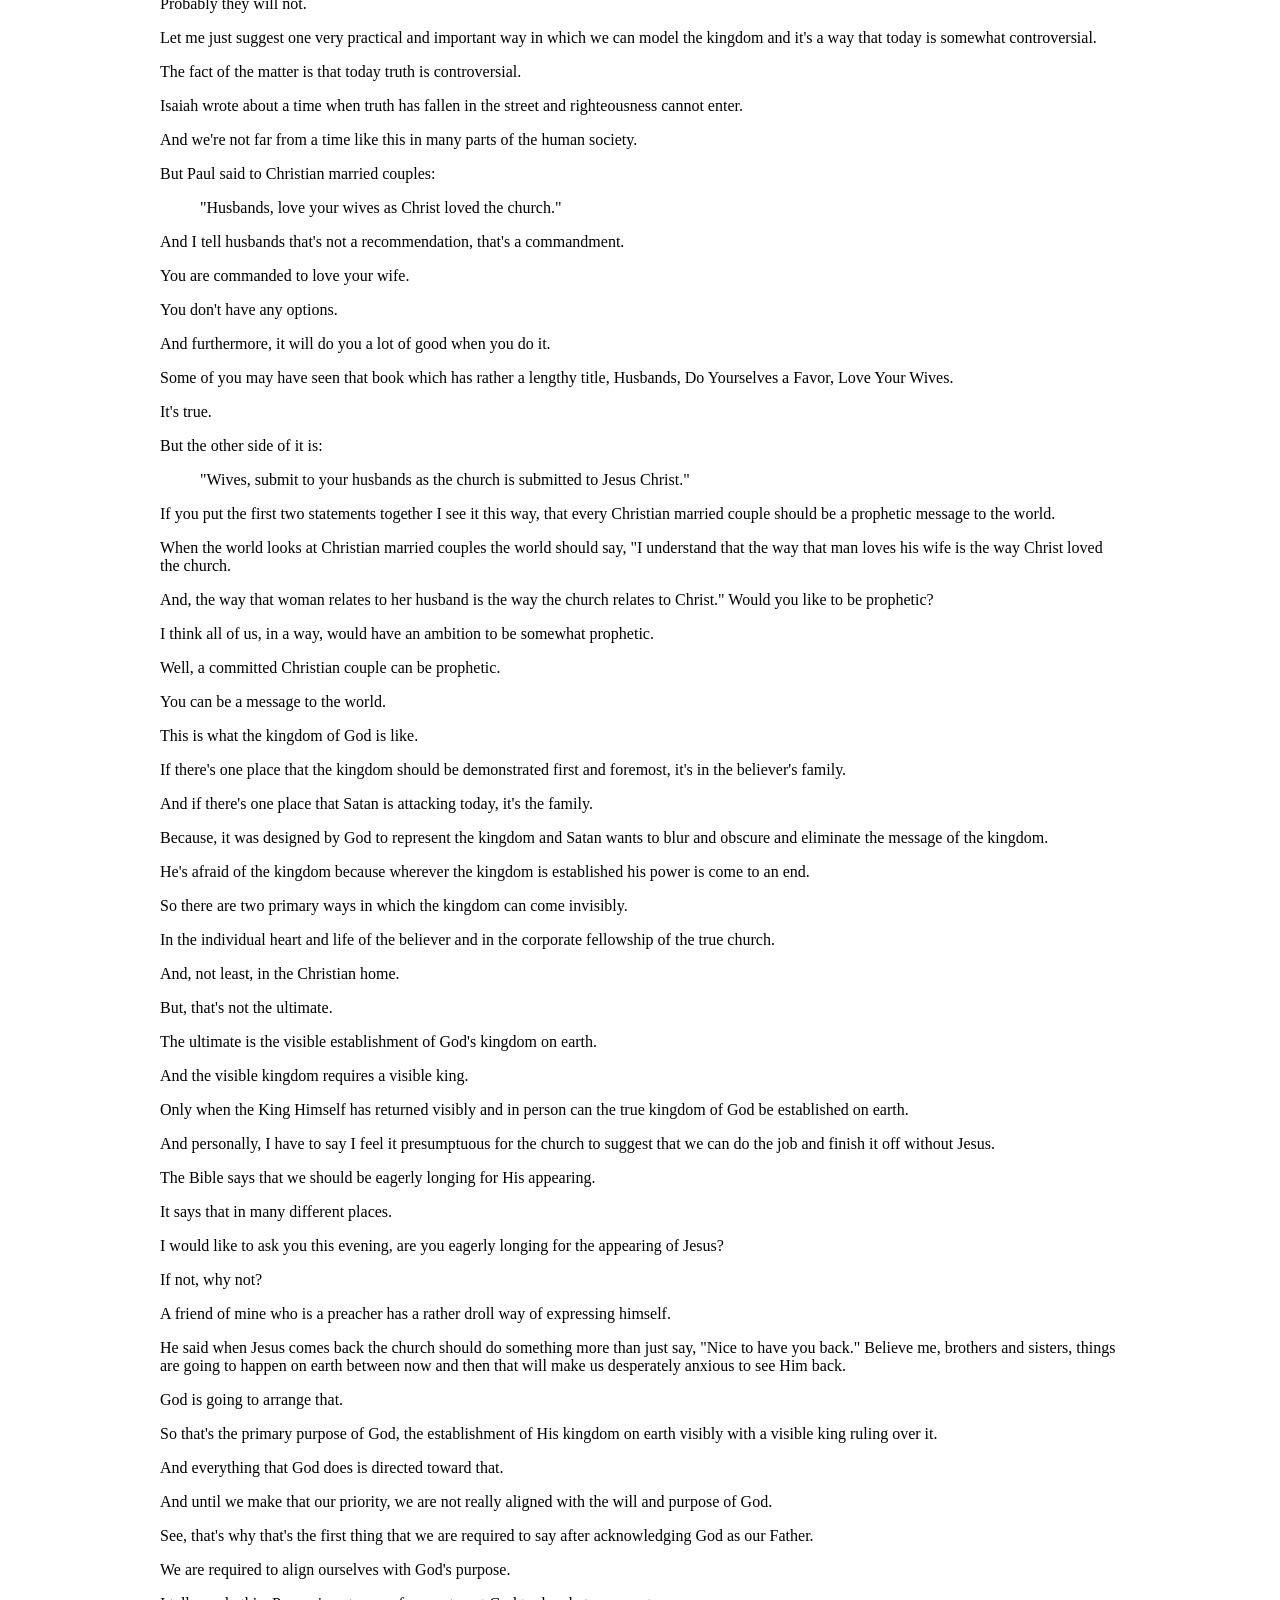
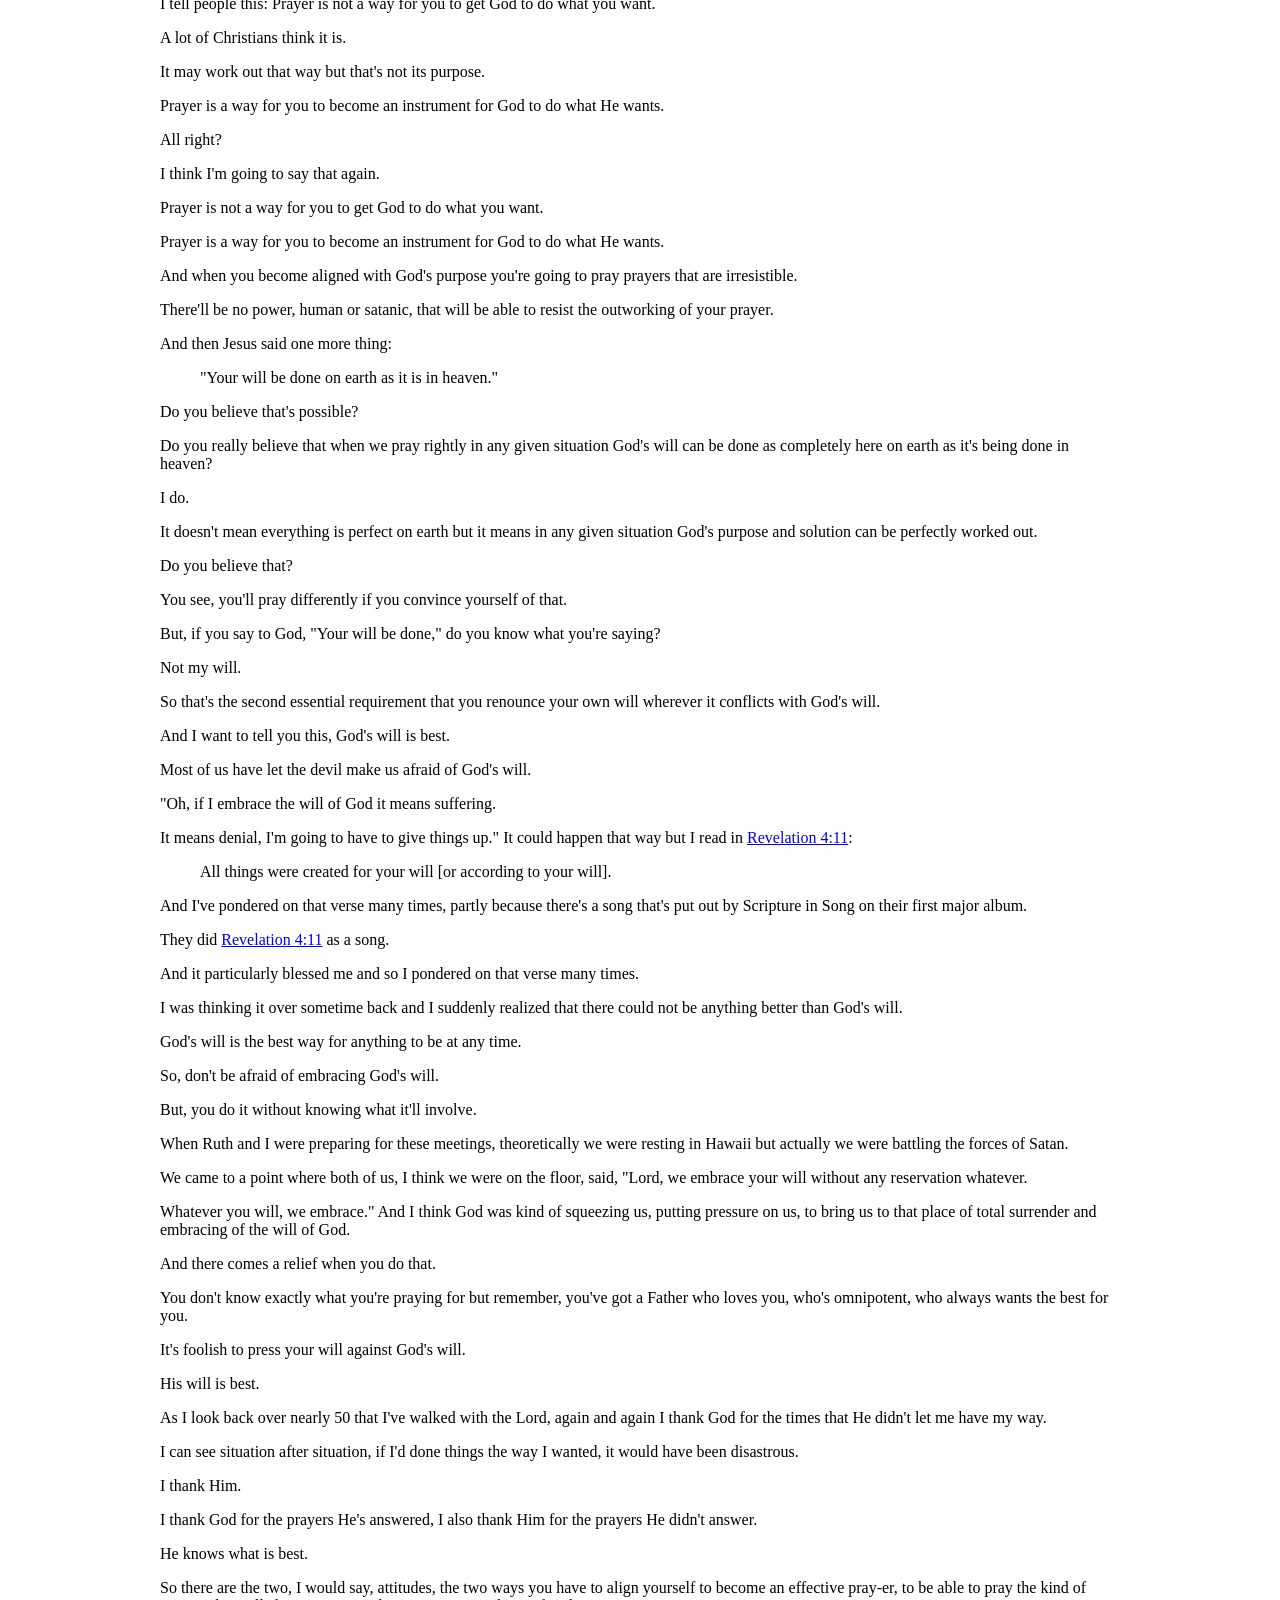
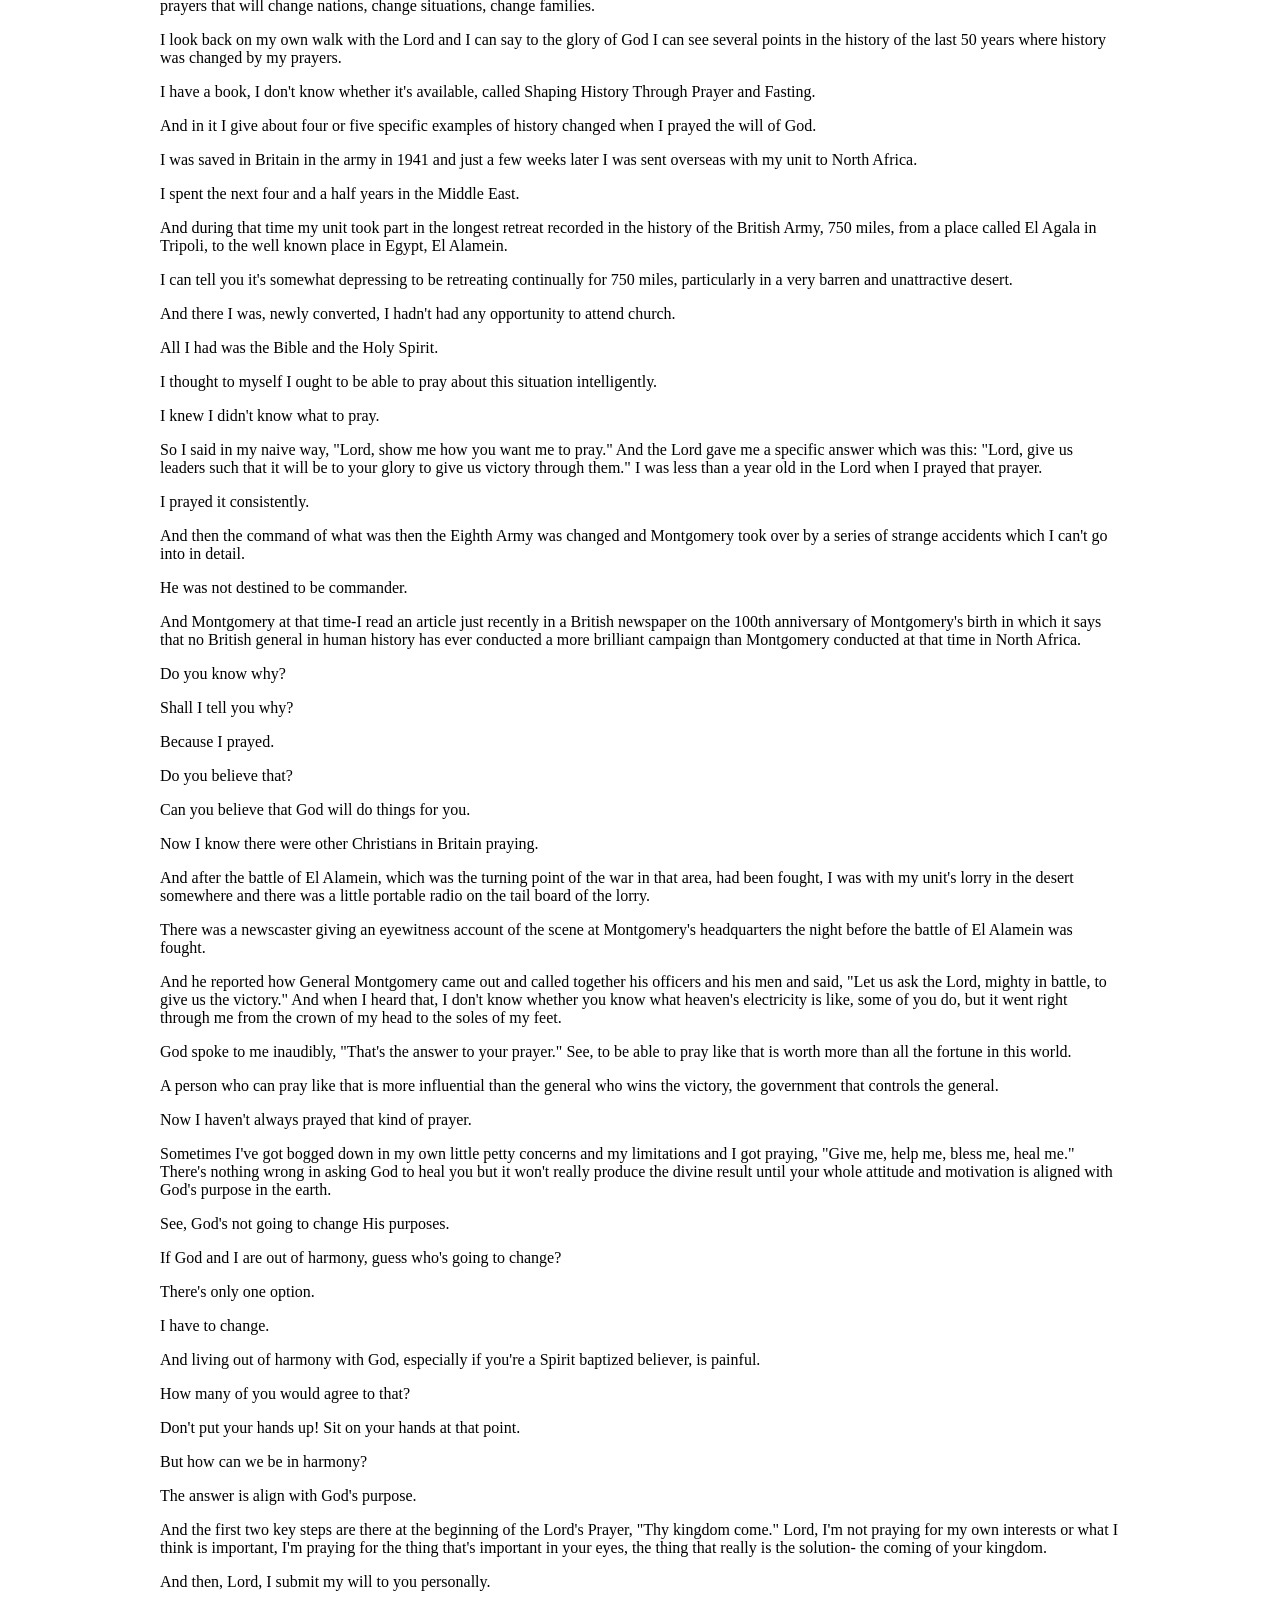
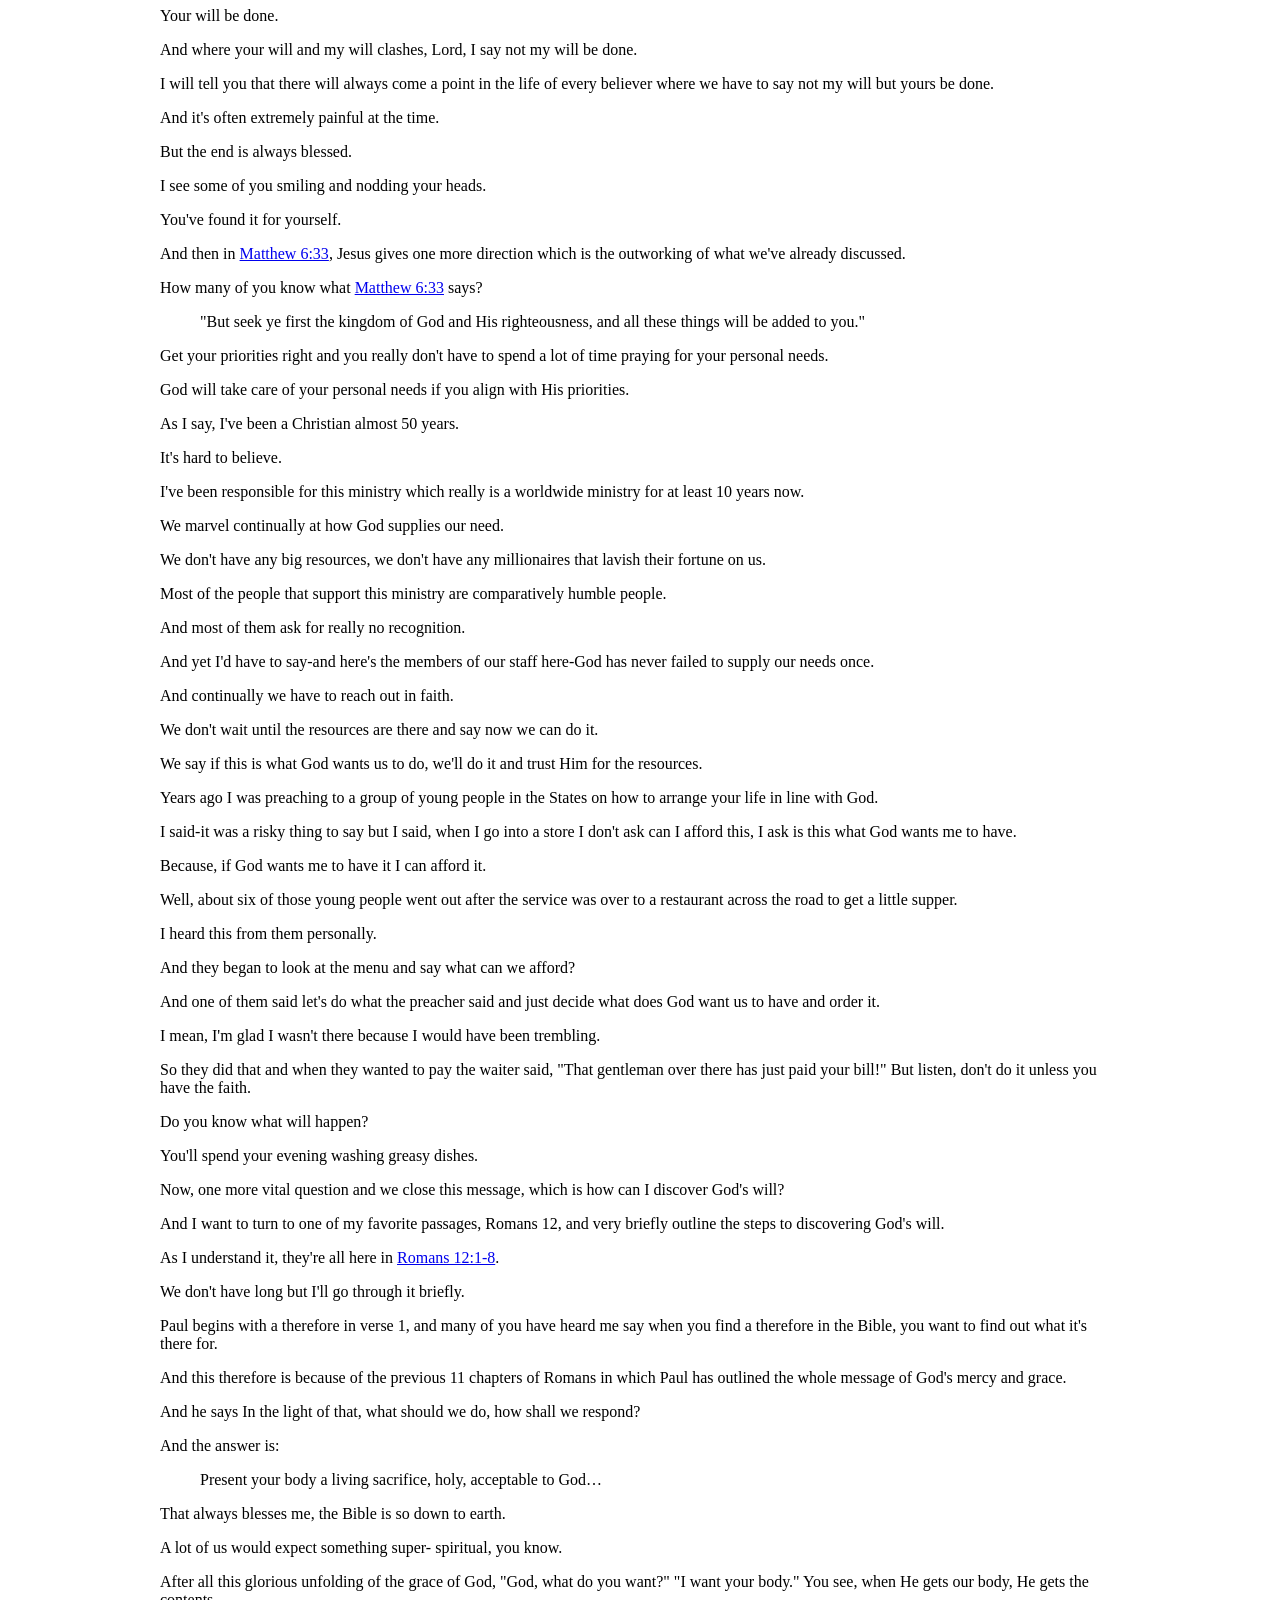
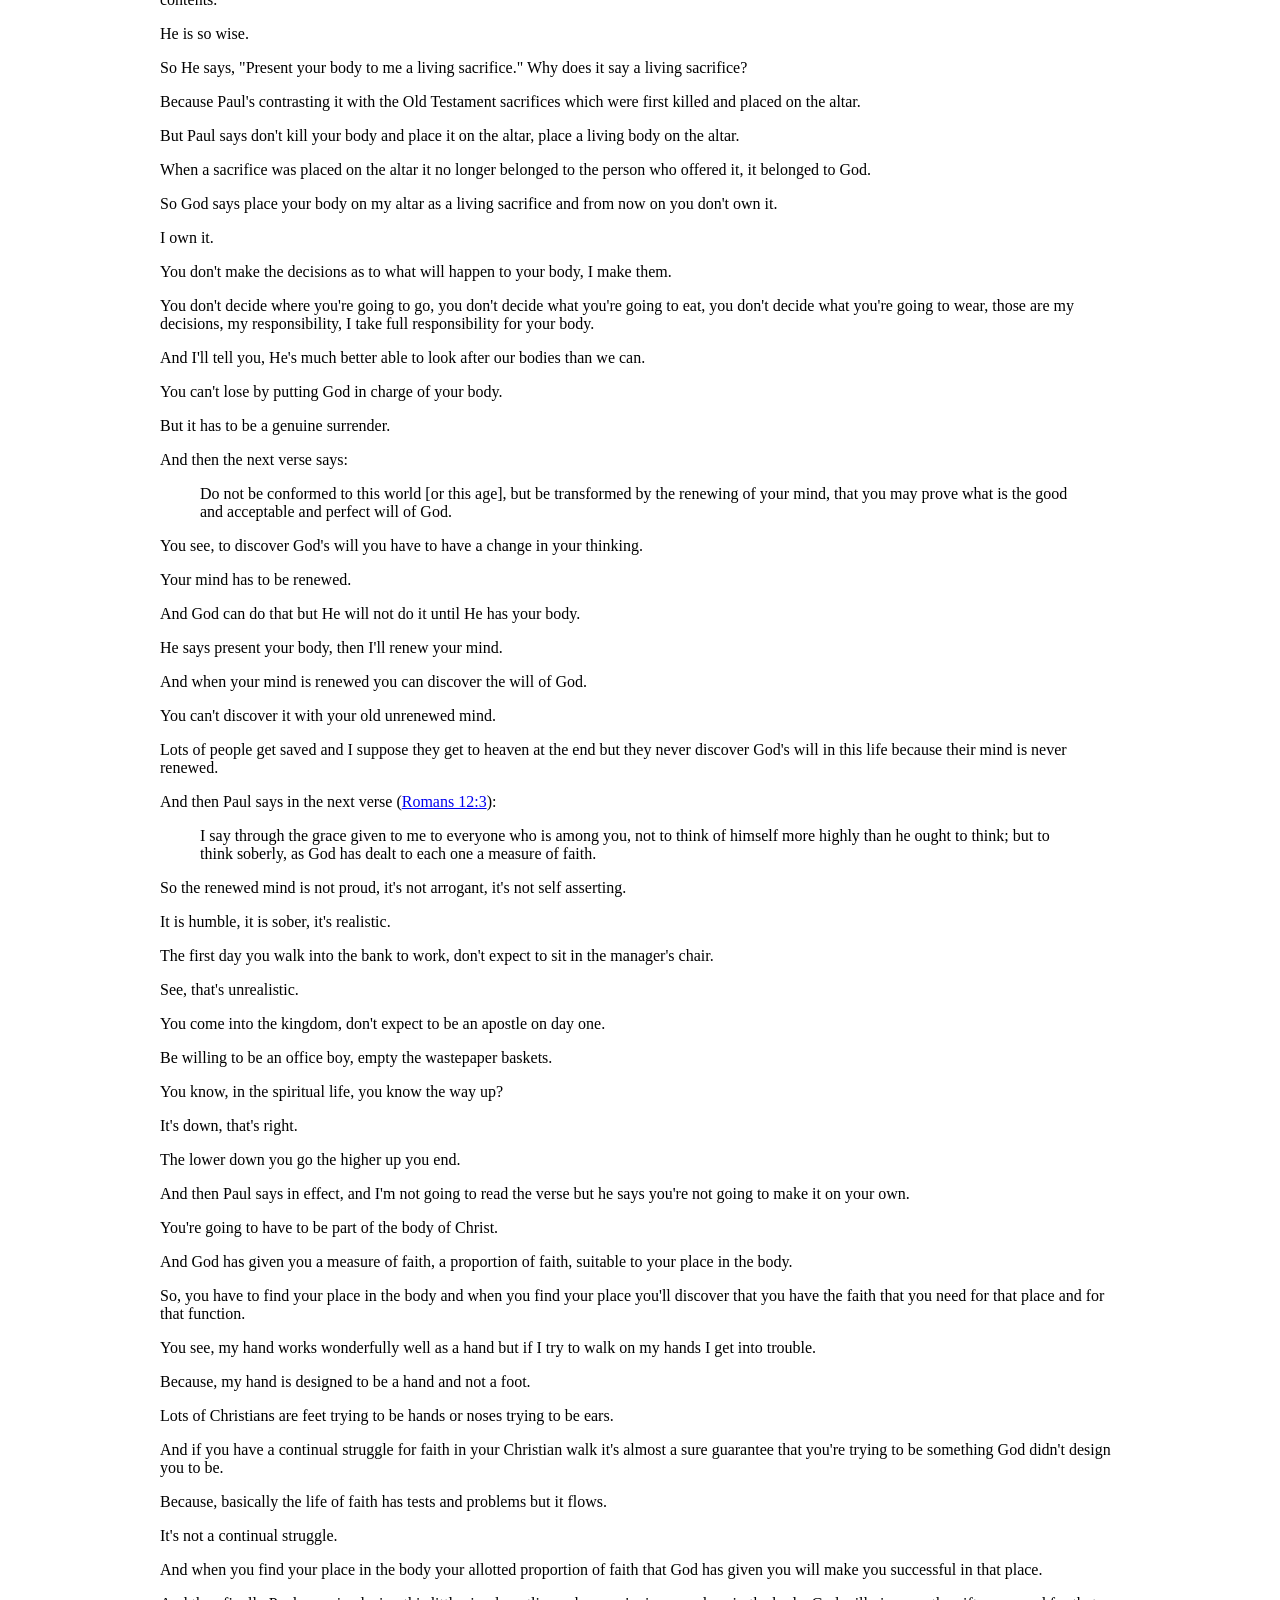
<file: resources/Derek-Prince-Thy-Kingdom-Come.html>
<?xml version="1.0" encoding="utf-8"?>
<!DOCTYPE html PUBLIC "-//W3C//DTD XHTML 1.0 Strict//EN"
"http://www.w3.org/TR/xhtml1/DTD/xhtml1-strict.dtd">
<html xmlns="http://www.w3.org/1999/xhtml" lang="en" xml:lang="en">
<head>
<!-- 2024-10-07 Mon 11:38 -->
<meta http-equiv="Content-Type" content="text/html;charset=utf-8" />
<meta name="viewport" content="width=device-width, initial-scale=1" />
<title>Thy Kingdom Come</title>
<meta name="author" content="Derek Prince" />
<meta name="keywords" content="faith christianity" />
<meta name="generator" content="Org Mode" />
<style>
  #content { max-width: 60em; margin: auto; }
  .title  { text-align: center;
             margin-bottom: .2em; }
  .subtitle { text-align: center;
              font-size: medium;
              font-weight: bold;
              margin-top:0; }
  .todo   { font-family: monospace; color: red; }
  .done   { font-family: monospace; color: green; }
  .priority { font-family: monospace; color: orange; }
  .tag    { background-color: #eee; font-family: monospace;
            padding: 2px; font-size: 80%; font-weight: normal; }
  .timestamp { color: #bebebe; }
  .timestamp-kwd { color: #5f9ea0; }
  .org-right  { margin-left: auto; margin-right: 0px;  text-align: right; }
  .org-left   { margin-left: 0px;  margin-right: auto; text-align: left; }
  .org-center { margin-left: auto; margin-right: auto; text-align: center; }
  .underline { text-decoration: underline; }
  #postamble p, #preamble p { font-size: 90%; margin: .2em; }
  p.verse { margin-left: 3%; }
  pre {
    border: 1px solid #e6e6e6;
    border-radius: 3px;
    background-color: #f2f2f2;
    padding: 8pt;
    font-family: monospace;
    overflow: auto;
    margin: 1.2em;
  }
  pre.src {
    position: relative;
    overflow: auto;
  }
  pre.src:before {
    display: none;
    position: absolute;
    top: -8px;
    right: 12px;
    padding: 3px;
    color: #555;
    background-color: #f2f2f299;
  }
  pre.src:hover:before { display: inline; margin-top: 14px;}
  /* Languages per Org manual */
  pre.src-asymptote:before { content: 'Asymptote'; }
  pre.src-awk:before { content: 'Awk'; }
  pre.src-authinfo::before { content: 'Authinfo'; }
  pre.src-C:before { content: 'C'; }
  /* pre.src-C++ doesn't work in CSS */
  pre.src-clojure:before { content: 'Clojure'; }
  pre.src-css:before { content: 'CSS'; }
  pre.src-D:before { content: 'D'; }
  pre.src-ditaa:before { content: 'ditaa'; }
  pre.src-dot:before { content: 'Graphviz'; }
  pre.src-calc:before { content: 'Emacs Calc'; }
  pre.src-emacs-lisp:before { content: 'Emacs Lisp'; }
  pre.src-fortran:before { content: 'Fortran'; }
  pre.src-gnuplot:before { content: 'gnuplot'; }
  pre.src-haskell:before { content: 'Haskell'; }
  pre.src-hledger:before { content: 'hledger'; }
  pre.src-java:before { content: 'Java'; }
  pre.src-js:before { content: 'Javascript'; }
  pre.src-latex:before { content: 'LaTeX'; }
  pre.src-ledger:before { content: 'Ledger'; }
  pre.src-lisp:before { content: 'Lisp'; }
  pre.src-lilypond:before { content: 'Lilypond'; }
  pre.src-lua:before { content: 'Lua'; }
  pre.src-matlab:before { content: 'MATLAB'; }
  pre.src-mscgen:before { content: 'Mscgen'; }
  pre.src-ocaml:before { content: 'Objective Caml'; }
  pre.src-octave:before { content: 'Octave'; }
  pre.src-org:before { content: 'Org mode'; }
  pre.src-oz:before { content: 'OZ'; }
  pre.src-plantuml:before { content: 'Plantuml'; }
  pre.src-processing:before { content: 'Processing.js'; }
  pre.src-python:before { content: 'Python'; }
  pre.src-R:before { content: 'R'; }
  pre.src-ruby:before { content: 'Ruby'; }
  pre.src-sass:before { content: 'Sass'; }
  pre.src-scheme:before { content: 'Scheme'; }
  pre.src-screen:before { content: 'Gnu Screen'; }
  pre.src-sed:before { content: 'Sed'; }
  pre.src-sh:before { content: 'shell'; }
  pre.src-sql:before { content: 'SQL'; }
  pre.src-sqlite:before { content: 'SQLite'; }
  /* additional languages in org.el's org-babel-load-languages alist */
  pre.src-forth:before { content: 'Forth'; }
  pre.src-io:before { content: 'IO'; }
  pre.src-J:before { content: 'J'; }
  pre.src-makefile:before { content: 'Makefile'; }
  pre.src-maxima:before { content: 'Maxima'; }
  pre.src-perl:before { content: 'Perl'; }
  pre.src-picolisp:before { content: 'Pico Lisp'; }
  pre.src-scala:before { content: 'Scala'; }
  pre.src-shell:before { content: 'Shell Script'; }
  pre.src-ebnf2ps:before { content: 'ebfn2ps'; }
  /* additional language identifiers per "defun org-babel-execute"
       in ob-*.el */
  pre.src-cpp:before  { content: 'C++'; }
  pre.src-abc:before  { content: 'ABC'; }
  pre.src-coq:before  { content: 'Coq'; }
  pre.src-groovy:before  { content: 'Groovy'; }
  /* additional language identifiers from org-babel-shell-names in
     ob-shell.el: ob-shell is the only babel language using a lambda to put
     the execution function name together. */
  pre.src-bash:before  { content: 'bash'; }
  pre.src-csh:before  { content: 'csh'; }
  pre.src-ash:before  { content: 'ash'; }
  pre.src-dash:before  { content: 'dash'; }
  pre.src-ksh:before  { content: 'ksh'; }
  pre.src-mksh:before  { content: 'mksh'; }
  pre.src-posh:before  { content: 'posh'; }
  /* Additional Emacs modes also supported by the LaTeX listings package */
  pre.src-ada:before { content: 'Ada'; }
  pre.src-asm:before { content: 'Assembler'; }
  pre.src-caml:before { content: 'Caml'; }
  pre.src-delphi:before { content: 'Delphi'; }
  pre.src-html:before { content: 'HTML'; }
  pre.src-idl:before { content: 'IDL'; }
  pre.src-mercury:before { content: 'Mercury'; }
  pre.src-metapost:before { content: 'MetaPost'; }
  pre.src-modula-2:before { content: 'Modula-2'; }
  pre.src-pascal:before { content: 'Pascal'; }
  pre.src-ps:before { content: 'PostScript'; }
  pre.src-prolog:before { content: 'Prolog'; }
  pre.src-simula:before { content: 'Simula'; }
  pre.src-tcl:before { content: 'tcl'; }
  pre.src-tex:before { content: 'TeX'; }
  pre.src-plain-tex:before { content: 'Plain TeX'; }
  pre.src-verilog:before { content: 'Verilog'; }
  pre.src-vhdl:before { content: 'VHDL'; }
  pre.src-xml:before { content: 'XML'; }
  pre.src-nxml:before { content: 'XML'; }
  /* add a generic configuration mode; LaTeX export needs an additional
     (add-to-list 'org-latex-listings-langs '(conf " ")) in .emacs */
  pre.src-conf:before { content: 'Configuration File'; }

  table { border-collapse:collapse; }
  caption.t-above { caption-side: top; }
  caption.t-bottom { caption-side: bottom; }
  td, th { vertical-align:top;  }
  th.org-right  { text-align: center;  }
  th.org-left   { text-align: center;   }
  th.org-center { text-align: center; }
  td.org-right  { text-align: right;  }
  td.org-left   { text-align: left;   }
  td.org-center { text-align: center; }
  dt { font-weight: bold; }
  .footpara { display: inline; }
  .footdef  { margin-bottom: 1em; }
  .figure { padding: 1em; }
  .figure p { text-align: center; }
  .equation-container {
    display: table;
    text-align: center;
    width: 100%;
  }
  .equation {
    vertical-align: middle;
  }
  .equation-label {
    display: table-cell;
    text-align: right;
    vertical-align: middle;
  }
  .inlinetask {
    padding: 10px;
    border: 2px solid gray;
    margin: 10px;
    background: #ffffcc;
  }
  #org-div-home-and-up
   { text-align: right; font-size: 70%; white-space: nowrap; }
  textarea { overflow-x: auto; }
  .linenr { font-size: smaller }
  .code-highlighted { background-color: #ffff00; }
  .org-info-js_info-navigation { border-style: none; }
  #org-info-js_console-label
    { font-size: 10px; font-weight: bold; white-space: nowrap; }
  .org-info-js_search-highlight
    { background-color: #ffff00; color: #000000; font-weight: bold; }
  .org-svg { }
</style>
</head>
<body>
<div id="content" class="content">
<h1 class="title">Thy Kingdom Come</h1>

<div id="outline-container-org87059ea" class="outline-2">
<h2 id="org87059ea"><span class="section-number-2">1.</span> Thy Kingdom Come</h2>
<div class="outline-text-2" id="text-1">
<p>
Derek Prince preached this sermon some time in the 80s, I would guess.
</p>

<dl class="org-dl">
<dt>DerekPrince.com</dt><dd><a href="https://www.derekprince.com/sermons/409">derekprince.com: Thy Kingdom Come | Sermon | Derek Prince Ministries</a></dd>

<dt>YouTube</dt><dd><a href="https://www.youtube.com/watch?v=9L-ZM0g6yf0">youtube.com: Thy Kingdom Come | Sermon by Derek Prince</a></dd>
</dl>
</div>

<div id="outline-container-org19675f0" class="outline-3">
<h3 id="org19675f0"><span class="section-number-3">1.1.</span> Transcript</h3>
<div class="outline-text-3" id="text-1-1">
<p>
If I were to ask you here whom do you consider
the most influential kind of person on earth,
I suppose you might think of various different
answers.
</p>

<p>
Probably your mind would turn to political
leaders such as George Bush or Mikhail
Gorbachev.
</p>

<p>
Or, others, men of science.
</p>

<p>
Or, maybe even military commanders.
</p>

<p>
But I don't believe that they are the really
influential people.
</p>

<p>
I look in a completely different direction.
</p>

<p>
As I understand it, the most influential
people on earth today are those who know how
to get their prayers answered.
</p>

<p>
Because, they can release the omnipotence of
God into situations which goes far beyond
anything that the wisest or most powerful
human being can do.
</p>

<p>
So, I want to speak to you in this message on
certain requirements for getting our prayers
answered.
</p>

<p>
But first of all, I just want to read to you
three statements from the New Testament about
what prayer can do.
</p>

<p>
The first is found in <a href="https://www.biblegateway.com/passage/?search=Matthew%2021%3A22&amp;version=ESV">Matthew 21:22</a>.
</p>

<p>
Jesus Himself is speaking and He says:
</p>

<blockquote>
<p>
"And all things whatever you ask in prayer, believing, you will receive."
</p>
</blockquote>

<p>
Notice, all things that you ask in prayer you will
receive.
</p>

<p>
There's no restrictions.
</p>

<p>
There's just one condition-believing.
</p>

<p>
The condition there is faith.
</p>

<p>
And then we turn to John's gospel, chapter 15
and verse 7.
</p>

<p>
And again we have the words of Jesus to His
disciples:
</p>

<blockquote>
<p>
"If you abide in me, and my words
abide in you, you will ask what you desire and
it shall be done for you."
</p>
</blockquote>

<p>
Another version says "ask what you desire and it shall be done
for you." Notice there what you desire.
</p>

<p>
There's no other restriction, but the
condition is if my words abide in you.
</p>

<p>
In other words, if we pray according to God's
word.
</p>

<p>
And one final Scripture in the first epistle
of John, chapter 5, verses 14-15:
</p>

<blockquote>
<p>
Now this is the confidence that we have in
Him [that is, in God], that, if we ask
anything according to His will, He hears us.
</p>

<p>
And if we know that He hears us in whatever
we ask, we know that we have the petitions
that we have asked of him.
</p>
</blockquote>

<p>
There again it says whatever we ask.
</p>

<p>
But again there's a condition attached, it's
according to His will.
</p>

<p>
So if you take those three passages together,
you'll find that the scope of prayer is
unlimited.
</p>

<p>
Nothing is excluded.
</p>

<p>
But, the conditions are threefold: faith,
according to God's word and according to God's
will.
</p>

<p>
And they go together because God's word
reveals God's will.
</p>

<p>
And we know that when we're praying according
to God's will we will get what we pray for.
</p>

<p>
So I want to deal in this message with what I
consider to be the basic requirements for
praying that kind of prayer, for making you a
person who can change the course of history.
</p>

<p>
I don't know whether you're aware, but in the
light of recent events in Eastern Europe, the
overthrow of the Iron Curtain, the release of
political liberty inside the Soviet Union.
</p>

<p>
In 1987 the church in Russian, which was
looking forward to its one thousandth
anniversary, set aside the month of January
for prayer and fasting.
</p>

<p>
I believe if you look for the real cause of
the dramatic political changes in Eastern
Europe and the Soviet Union, it's not in the
decision of politicians, it's in the prayers
of God's people.
</p>

<p>
I'd have to say, and I trust you'd agree with
me, that if that amount of authority has been
committed to us as believers in Jesus and in
the Bible, we are really foolish if we don't
make use of it.
</p>

<p>
I think we're negligent.
</p>

<p>
I think God is going to call us to account if
He's committed that kind of authority to us
and we don't appreciate it and make use of it.
</p>

<p>
Now, for the conditions that I want to speak
about I want to turn to the sermon on the
mount.
</p>

<p>
And particularly, to the 6th chapter.
</p>

<p>
I want to take the first part of what is
familiarly know to Christians around the earth
as the Lord's Prayer.
</p>

<p>
Jesus says in <a href="https://www.biblegateway.com/passage/?search=Matthew%206%3A9&amp;version=ESV">Matthew 6:9</a>:
</p>

<blockquote>
<p>
"In this manner therefore pray&#x2026;"
</p>
</blockquote>

<p>
I don't believe He means that we've always
got to use precisely those words-although
they're beautiful words.
</p>

<p>
I believe He set forth a pattern of the way we
ought to pray.
</p>

<p>
And typically, it's very concise but very
complete.
</p>

<p>
I only want to take the first two verses,
verse 9 and verse 10.
</p>

<p>
I believe they contain the key to effective
praying.
</p>

<p>
I hope I can put this key in your hands and
you can walk out of this meeting with a key
that will unlock the omnipotence of God.
</p>

<p>
Let's just read those familiar words.
</p>

<p>
I'm reading from the New King James Version.
</p>

<blockquote>
<p>
"Our Father in heaven, hallowed be your name,
your kingdom come, your will be done on earth
as it is in heaven."
</p>
</blockquote>

<p>
First of all, we address God as Father.
</p>

<p>
That makes all the difference.
</p>

<p>
We're not praying to some remote unknown
deity, some impersonal force; but we're
praying to a person who has made Himself our
Father through Jesus Christ.
</p>

<p>
You see, the mechanistic view of the universe
that it's just a series of material explosions
and causes leaves a person very lonely, lost
in the vastness of the universe which he
doesn't understand and can't control.
</p>

<p>
I always think of a friend of mine, a well
known Catholic Charismatic speaker.
</p>

<p>
If I gave you his name it would be know to
almost all of you-incidentally, he was
recently here in New Zealand so I'm giving a
lot away.
</p>

<p>
And, he told me years back he was in one of
the slums of the big cities of the United
States and it was late in the evening, it was
getting dark.
</p>

<p>
It was a cold, windy evening and the dust was
swirling up around him.
</p>

<p>
He was standing on the corner of the street
and he felt so lonely and so weak.
</p>

<p>
Then it came to him just to use one word and
he repeated again and again, "Father, Father,
Father," addressing it to God.
</p>

<p>
The more he repeated the word Father the
stronger and more secure he felt.
</p>

<p>
And just reinforcing that one relationship to
Almighty God as his Father completely changed
his whole outlook on his situation at that
moment.
</p>

<p>
For me, my background is in philosophy and I
studied for a good many years the various
theories about the origin of the universe.
</p>

<p>
I never could find one that satisfied me
intellectually.
</p>

<p>
Then I started to read the Bible in
desperation.
</p>

<p>
I thought at least it can't be any sillier
than some of the other theories I'd heard.
</p>

<p>
I didn't believe it was divinely inspired or
unique, I just said I'll treat it like any
other book, start at the beginning and read it
through to the end.
</p>

<p>
I did that when I went into the British Army
in 1940.
</p>

<p>
So, I took a Bible with me, planning to read
it through when I was in the army.
</p>

<p>
And of course, I had plenty of time because I
spent the next five and a half years in the
British Army-not by my choice.
</p>

<p>
I always recall the impact this made the first
night I was in the barrack room with twenty-
four other new recruits.
</p>

<p>
I didn't think anything about it, I just sat
down and opened up the Bible.
</p>

<p>
The other soldiers began to look at me and
they realized I was reading the Bible and an
uneasy hush fell on the whole barrack room.
</p>

<p>
I couldn't believe that one book would have
that much effect! And the thing was I baffled
them all because when I was not reading the
Bible I didn't live the least bit like people
who regularly read the Bible.
</p>

<p>
However, through reading the Bible I met the
author.
</p>

<p>
And once I met the author the book made the
most wonderful sense to me.
</p>

<p>
I found in the Bible the answers that I had
not found in philosophy.
</p>

<p>
I found a description of the beginning of
things that explained me to myself.
</p>

<p>
That was what really mattered.
</p>

<p>
When I read the description of creation of man
in Genesis chapters 1, 2 and 3, it explained
what was going on inside me.
</p>

<p>
See, my favorite philosopher whom I studied, I
read every word he ever wrote in the Greek
language, was Plato.
</p>

<p>
One of Plato's pictures was the human soul was
like a chariot drawn by two horses-one black
and one white.
</p>

<p>
The white horse was always trying to go
upwards, the black horse was always pulling
the chariot downwards.
</p>

<p>
And really that was so true to my experience.
</p>

<p>
I didn't get any further but when I read the
description of the creation of man I saw man
comes from two sources.
</p>

<p>
He's from the dust of the earth below but he's
from the breath of Almighty God above.
</p>

<p>
And there is in every one of us something of a
tension between what comes from above and what
comes from the earth.
</p>

<p>
But God shows us in His word how to resolve
that tension and bring our lives into harmony.
</p>

<p>
I can't go into that tonight but I just want
to testify that the Bible made the most
wonderful sense to me, it explained me to
myself.
</p>

<p>
I had a totally different view of the universe
from that time onwards.
</p>

<p>
When I met the God of the Bible I knew that
there wasn't some impersonal force, some big
bang that just brought the universe into
being; but I came to understand that there was
a Father and that the real power behind
everything is the love of God.
</p>

<p>
And one thing the Bible never explains is the
love of God.
</p>

<p>
It tells us God loves us, it never tells us
why God loves us.
</p>

<p>
The one unexplained fact in the universe is
the love of God.
</p>

<p>
We just have to receive it, we'll never
understand it.
</p>

<p>
Why God should love us passes our
comprehension but the good news is He really
does.
</p>

<p>
And so, Jesus says when you start to pray to
God, the first word you use is Father.
</p>

<p>
In the English translation it comes out "our
Father," but in the Greek "Father" comes first
and then "our." So the first thing you do when
you pray if you know God as Father through
Jesus Christ is approach Him as Father.
</p>

<p>
And then the word our is important because
most of us are extremely self centered and
when we pray we tend to pray, "Lord, bless me,
help me, heal me." Jesus reminds us, "You're
not the only child God has.
</p>

<p>
He's got a lot of other children and they're
all important to Him.
</p>

<p>
It's important to Him that you care for your
brothers and sisters." And then the next
phrase is "hallowed be thy name." That
expresses an attitude of reverence, of
worship.
</p>

<p>
And so after we've acknowledged God as Father
we need to adopt an attitude of reverence.
</p>

<p>
I have to say that in many sections of the
church today that's sadly lacking, the
approach of reverence to Almighty God.
</p>

<p>
God doesn't want us terrified but He does want
us reverent.
</p>

<p>
And something happens in our spirit when we
let that attitude of reverence express itself
in our prayers.
</p>

<p>
And then we come to the first two, if you
could call it, petitions.
</p>

<p>
And these are the ones I want to deal with.
</p>

<blockquote>
<p>
"Your kingdom come&#x2026;"
</p>
</blockquote>

<p>
And then:
</p>

<blockquote>
<p>
"&#x2026; your will be done on earth as it is in heaven."
</p>
</blockquote>

<p>
And notice we don't begin by praying
for what we need.
</p>

<p>
That follows:
</p>

<blockquote>
<p>
"Give us this day our daily bread, and forgive us our trespasses&#x2026;"
</p>
</blockquote>

<p>
But that's not where we start.
We start with God's purposes, what's important
to God.
</p>

<p>
See, through the fall man was shut up in a
little prison called self.
</p>

<p>
Natural man is self-centered, his life focuses
on himself.
</p>

<p>
How can I get what I want?
</p>

<p>
Who's going to help me?
</p>

<p>
What do I get out of this?
</p>

<p>
That's a prison.
</p>

<p>
But through the new birth and through the
grace of God we can be released from that
prison of self-centeredness and enter into a
relationship with God where what God wants is
more important than what we want.
</p>

<p>
And when you pray that way you're beginning to
grow wings, you can move out of the natural
level.
</p>

<p>
Praying is not going to God with a shopping
list, did you know that?
</p>

<p>
After all, Jesus said your Father knows what
you need before you ask Him.
</p>

<p>
You don't have to tell God what you need.
</p>

<p>
What's important is that you get into such a
relationship with God that you know when you
do tell Him you're going to get it.
</p>

<p>
Establishing the relationship is much more
important than giving God a list of what you
need.
</p>

<p>
So, the first thing we are directed to say is
"Your kingdom come." That's tremendously
important because what we're doing is aligning
ourselves with God's purpose.
</p>

<p>
God's ultimate purpose in this age is very
simple in its essence-the details may be
complicated.
</p>

<p>
But the essential plan of God is simple: to
establish His kingdom on earth.
</p>

<p>
And notice Jesus says on earth.
</p>

<p>
That's God's first priority.
</p>

<p>
All through the history of this age from the
time that Jesus died and rose again until now,
God's priority has never changed.
</p>

<p>
Millions and millions of Christians pray the
Lord's Prayer and never realize what they're
praying for.
</p>

<p>
When we say "Your kingdom come," we are
aligning ourselves with what God wants done in
the earth.
</p>

<p>
You see, ultimately the only real, practical
solution to the needs of humanity is the
establishment of God's kingdom.
</p>

<p>
We hear a lot today about a social gospel,
meaning that we need to care for man's
physical and material needs.
</p>

<p>
I agree.
</p>

<p>
I believe all Christians should be concerned
with the physical and material needs of our
fellow human beings.
</p>

<p>
I believe that's the expression of love.
</p>

<p>
If you love people you'll be concerned about
their needs.
</p>

<p>
But, I don't believe that it's in our path
really to meet the needs of humanity as a
whole.
</p>

<p>
The church has been here nearly 2,000 years
and the needs in many cases are greater now
than they've ever been at any time in human
history.
</p>

<p>
40,000 children under the age of five die
every week on the earth today, mainly of
malnutrition, unsanitary conditions.
</p>

<p>
And yet, if all the money that was spent by
the nations on military armaments were made
available, it would be abundant to establish
hospitals, clinics, safe water supplies in
every nation on earth.
</p>

<p>
The problem is not the resources are not
available, the problem is that human greed and
fear and hate cause the resources to be
misdirected.
</p>

<p>
Now don't misunderstand me, I'm not preaching
pacifism, I'm just pointing out that the root
of the problem is in human nature.
</p>

<p>
And personally, I don't believe that man by
himself or the church by itself is ever going
to resolve the material and practical needs of
humanity.
</p>

<p>
It's only one thing that can do that.
</p>

<p>
What is that?
</p>

<p>
The establishment of God's kingdom on earth.
</p>

<p>
See, I claim to be a practical person.
</p>

<p>
I don't want to be just a visionary or a
dreamer.
</p>

<p>
I tell people many times the Holy Spirit is
the most practical person on the earth today.
</p>

<p>
If a thing is not practical it's not
spiritual.
</p>

<p>
I believe the establishment of God's kingdom
is the only practical solution to human need.
</p>

<p>
The people who preach what's called a social
gospel are presenting a dream.
</p>

<p>
Their motives may be good but to suggest that
by merely focusing on man's material needs we
can resolve them is not true.
</p>

<p>
There's only one hope for humanity.
</p>

<p>
Ruth and I travel widely and we've been to a
lot of places where people are desperately
poor and in need and in ignorance.
</p>

<p>
If you've never been outside this beautiful
nation you probably have a very faint picture
of the needs of humanity in many, many nations
across the earth.
</p>

<p>
And, they are not being met.
</p>

<p>
In many cases they are increasing.
</p>

<p>
Poverty, deprivation, hunger.
</p>

<p>
They're not less.
</p>

<p>
If anything, they're more.
</p>

<p>
I'm not a pessimist.
</p>

<p>
I believe there's a solution but I believe
it's God's solution.
</p>

<p>
And, it's a practical solution.
</p>

<p>
It's the establishment of Christ's kingdom on
earth.
</p>

<p>
I don't believe anything else is going to do
it.
</p>

<p>
God is a great realist and His love for
humanity causes Him to make priority number
one the meeting of the needs of humanity
through the establishment of Christ's kingdom
on earth.
</p>

<p>
I hope you understand me.
</p>

<p>
Now, we need to have a little clarity about
the way the kingdom is established.
</p>

<p>
This is a subject which is of great interest
to Christians at the present time.
</p>

<p>
First of all, the kingdom is defined in its
essential nature by Paul in one simple verse
in <a href="https://www.biblegateway.com/passage/?search=Romans%2014%3A17&amp;version=ESV">Romans 14:17</a>:
</p>

<blockquote>
<p>
The kingdom of God is not food and drink; but righteousness, peace and
joy in the Holy Spirit.
</p>
</blockquote>

<p>
I want to point out two things.
</p>

<p>
First of all, righteousness comes first and
without true righteousness there will never be
true peace.
</p>

<p>
The world today is talking a great deal about
peace and many sections of the church are
praying for peace.
</p>

<p>
That's a good prayer but bear in mind without
righteousness peace will never come to this
earth.
</p>

<p>
God says twice in the prophet Isaiah there is
no peace to the wicked.
</p>

<p>
I meet many Christians who want peace and joy
but very often I find they've omitted the fact
that they only come as the results of
righteousness.
</p>

<p>
Righteousness is the first expression of the
kingdom.
</p>

<p>
And any attempt to achieve peace without
righteousness is doomed to frustration.
</p>

<p>
Personally, my understanding of Biblical
prophecy is that there will come an
antichrist, a satanically inspired ruler.
</p>

<p>
And he will promise peace and will seem for a
very brief moment to achieve it.
</p>

<p>
But Paul says in <a href="https://www.biblegateway.com/passage/?search=1%20Thessalonians%205%3A3&amp;version=ESV">1 Thessalonians 5:3</a>:
</p>

<blockquote>
<p>
When they say peace and security, then sudden
destruction comes upon them without warning.
</p>
</blockquote>

<p>
So the pursuit of peace bypassing
righteousness is foolishness.
</p>

<p>
So it's righteousness, peace and joy in the
Holy Spirit.
</p>

<p>
The only power that can impart those things in
their true nature is the Holy Spirit.
</p>

<p>
Somebody said the limits of the kingdom of God
are the limits of where the Holy Spirit is
present.
</p>

<p>
Where the Holy Spirit is not present you
cannot have the kingdom of God.
</p>

<p>
Now, the first way that the kingdom comes is
inwardly.
</p>

<p>
Jesus told the Pharisees of His day the
kingdom doesn't come by watching and waiting
for it externally.
</p>

<p>
He said the kingdom of God is within you or
among you.
</p>

<p>
There's no kingdom without a king.
</p>

<p>
So if we want the kingdom we have to welcome
the king.
</p>

<p>
And many of you here in this meeting know from
experience that when the King comes in He
bring His kingdom with Him.
</p>

<p>
But to want the kingdom apart from the King is
to deceive yourself.
</p>

<p>
So, there is an individual experience of the
kingdom of God that every true believer can
have who makes Jesus unreservedly king.
</p>

<p>
And that means displacing self from the throne
of your heart and placing Jesus on that
throne.
</p>

<p>
And when you do that then the kingdom of God
sets in.
</p>

<p>
Righteousness, peace and joy.
</p>

<p>
But Jesus also said the kingdom of God is
within you.
</p>

<p>
I believe there's a corporate expression of
the kingdom which is in the true community of
believers which is called the church.
</p>

<p>
Not some man-made institution but the
fellowship of those who've made Jesus king in
their own hearts and lives and relate to one
another on that basis.
</p>

<p>
I believe that it's the responsibility of the
church in any place to model the kingdom of
God, that by our attitudes and our
relationships and the way we live we challenge
the world with a glimpse of the kingdom.
</p>

<p>
And, people should be able to look at the
church and say, "So that's what the kingdom of
God is like." Righteousness, peace and joy in
the Holy Spirit.
</p>

<p>
I tell you that where the church demonstrates
these things, the hearts of men and women are
nearly always open to the truth of the gospel.
</p>

<p>
But if the world doesn't see the kingdom in
the church, why should the world believe our
message.
</p>

<p>
Probably they will not.
</p>

<p>
Let me just suggest one very practical and
important way in which we can model the
kingdom and it's a way that today is somewhat
controversial.
</p>

<p>
The fact of the matter is that today truth is
controversial.
</p>

<p>
Isaiah wrote about a time when truth has
fallen in the street and righteousness cannot
enter.
</p>

<p>
And we're not far from a time like this in
many parts of the human society.
</p>

<p>
But Paul said to Christian married couples:
</p>

<blockquote>
<p>
"Husbands, love your wives as Christ loved the
church."
</p>
</blockquote>

<p>
And I tell husbands that's not a
recommendation, that's a commandment.
</p>

<p>
You are commanded to love your wife.
</p>

<p>
You don't have any options.
</p>

<p>
And furthermore, it will do you a lot of good
when you do it.
</p>

<p>
Some of you may have seen that book which has
rather a lengthy title, Husbands, Do
Yourselves a Favor, Love Your Wives.
</p>

<p>
It's true.
</p>

<p>
But the other side of it is:
</p>

<blockquote>
<p>
"Wives, submit to your husbands as the church is submitted to Jesus Christ."
</p>
</blockquote>

<p>
If you put the first two statements together I
see it this way, that every Christian married
couple should be a prophetic message to the
world.
</p>

<p>
When the world looks at Christian married
couples the world should say, "I understand
that the way that man loves his wife is the
way Christ loved the church.
</p>

<p>
And, the way that woman relates to her husband
is the way the church relates to Christ."
Would you like to be prophetic?
</p>

<p>
I think all of us, in a way, would have an
ambition to be somewhat prophetic.
</p>

<p>
Well, a committed Christian couple can be
prophetic.
</p>

<p>
You can be a message to the world.
</p>

<p>
This is what the kingdom of God is like.
</p>

<p>
If there's one place that the kingdom should
be demonstrated first and foremost, it's in
the believer's family.
</p>

<p>
And if there's one place that Satan is
attacking today, it's the family.
</p>

<p>
Because, it was designed by God to represent
the kingdom and Satan wants to blur and
obscure and eliminate the message of the
kingdom.
</p>

<p>
He's afraid of the kingdom because wherever
the kingdom is established his power is come
to an end.
</p>

<p>
So there are two primary ways in which the
kingdom can come invisibly.
</p>

<p>
In the individual heart and life of the
believer and in the corporate fellowship of
the true church.
</p>

<p>
And, not least, in the Christian home.
</p>

<p>
But, that's not the ultimate.
</p>

<p>
The ultimate is the visible establishment of
God's kingdom on earth.
</p>

<p>
And the visible kingdom requires a visible
king.
</p>

<p>
Only when the King Himself has returned
visibly and in person can the true kingdom of
God be established on earth.
</p>

<p>
And personally, I have to say I feel it
presumptuous for the church to suggest that we
can do the job and finish it off without
Jesus.
</p>

<p>
The Bible says that we should be eagerly
longing for His appearing.
</p>

<p>
It says that in many different places.
</p>

<p>
I would like to ask you this evening, are you
eagerly longing for the appearing of Jesus?
</p>

<p>
If not, why not?
</p>

<p>
A friend of mine who is a preacher has a
rather droll way of expressing himself.
</p>

<p>
He said when Jesus comes back the church
should do something more than just say, "Nice
to have you back." Believe me, brothers and
sisters, things are going to happen on earth
between now and then that will make us
desperately anxious to see Him back.
</p>

<p>
God is going to arrange that.
</p>

<p>
So that's the primary purpose of God, the
establishment of His kingdom on earth visibly
with a visible king ruling over it.
</p>

<p>
And everything that God does is directed
toward that.
</p>

<p>
And until we make that our priority, we are
not really aligned with the will and purpose
of God.
</p>

<p>
See, that's why that's the first thing that we
are required to say after acknowledging God as
our Father.
</p>

<p>
We are required to align ourselves with God's
purpose.
</p>

<p>
I tell people this: Prayer is not a way for
you to get God to do what you want.
</p>

<p>
A lot of Christians think it is.
</p>

<p>
It may work out that way but that's not its
purpose.
</p>

<p>
Prayer is a way for you to become an
instrument for God to do what He wants.
</p>

<p>
All right?
</p>

<p>
I think I'm going to say that again.
</p>

<p>
Prayer is not a way for you to get God to do
what you want.
</p>

<p>
Prayer is a way for you to become an
instrument for God to do what He wants.
</p>

<p>
And when you become aligned with God's purpose
you're going to pray prayers that are
irresistible.
</p>

<p>
There'll be no power, human or satanic, that
will be able to resist the outworking of your
prayer.
</p>

<p>
And then Jesus said one more thing:
</p>

<blockquote>
<p>
"Your will be done on earth as it is in heaven."
</p>
</blockquote>

<p>
Do you believe that's possible?
</p>

<p>
Do you really believe that when we pray
rightly in any given situation God's will can
be done as completely here on earth as it's
being done in heaven?
</p>

<p>
I do.
</p>

<p>
It doesn't mean everything is perfect on earth
but it means in any given situation God's
purpose and solution can be perfectly worked
out.
</p>

<p>
Do you believe that?
</p>

<p>
You see, you'll pray differently if you
convince yourself of that.
</p>

<p>
But, if you say to God, "Your will be done,"
do you know what you're saying?
</p>

<p>
Not my will.
</p>

<p>
So that's the second essential requirement
that you renounce your own will wherever it
conflicts with God's will.
</p>

<p>
And I want to tell you this, God's will is
best.
</p>

<p>
Most of us have let the devil make us afraid
of God's will.
</p>

<p>
"Oh, if I embrace the will of God it means
suffering.
</p>

<p>
It means denial, I'm going to have to give
things up." It could happen that way but I
read in <a href="https://www.biblegateway.com/passage/?search=Revelation%204%3A11&amp;version=ESV">Revelation 4:11</a>:
</p>

<blockquote>
<p>
All things were created for your will [or according to your will].
</p>
</blockquote>

<p>
And I've pondered on that verse many times,
partly because there's a song that's put out
by Scripture in Song on their first major
album.
</p>

<p>
They did <a href="https://www.biblegateway.com/passage/?search=Revelation%204%3A11&amp;version=ESV">Revelation 4:11</a> as a song.
</p>

<p>
And it particularly blessed me and so I
pondered on that verse many times.
</p>

<p>
I was thinking it over sometime back and I
suddenly realized that there could not be
anything better than God's will.
</p>

<p>
God's will is the best way for anything to be
at any time.
</p>

<p>
So, don't be afraid of embracing God's will.
</p>

<p>
But, you do it without knowing what it'll
involve.
</p>

<p>
When Ruth and I were preparing for these
meetings, theoretically we were resting in
Hawaii but actually we were battling the
forces of Satan.
</p>

<p>
We came to a point where both of us, I think
we were on the floor, said, "Lord, we embrace
your will without any reservation whatever.
</p>

<p>
Whatever you will, we embrace." And I think
God was kind of squeezing us, putting pressure
on us, to bring us to that place of total
surrender and embracing of the will of God.
</p>

<p>
And there comes a relief when you do that.
</p>

<p>
You don't know exactly what you're praying for
but remember, you've got a Father who loves
you, who's omnipotent, who always wants the
best for you.
</p>

<p>
It's foolish to press your will against God's
will.
</p>

<p>
His will is best.
</p>

<p>
As I look back over nearly 50 that I've walked
with the Lord, again and again I thank God for
the times that He didn't let me have my way.
</p>

<p>
I can see situation after situation, if I'd
done things the way I wanted, it would have
been disastrous.
</p>

<p>
I thank Him.
</p>

<p>
I thank God for the prayers He's answered, I
also thank Him for the prayers He didn't
answer.
</p>

<p>
He knows what is best.
</p>

<p>
So there are the two, I would say, attitudes,
the two ways you have to align yourself to
become an effective pray-er, to be able to
pray the kind of prayers that will change
nations, change situations, change families.
</p>

<p>
I look back on my own walk with the Lord and I
can say to the glory of God I can see several
points in the history of the last 50 years
where history was changed by my prayers.
</p>

<p>
I have a book, I don't know whether it's
available, called Shaping History Through
Prayer and Fasting.
</p>

<p>
And in it I give about four or five specific
examples of history changed when I prayed the
will of God.
</p>

<p>
I was saved in Britain in the army in 1941 and
just a few weeks later I was sent overseas
with my unit to North Africa.
</p>

<p>
I spent the next four and a half years in the
Middle East.
</p>

<p>
And during that time my unit took part in the
longest retreat recorded in the history of the
British Army, 750 miles, from a place called
El Agala in Tripoli, to the well known place
in Egypt, El Alamein.
</p>

<p>
I can tell you it's somewhat depressing to be
retreating continually for 750 miles,
particularly in a very barren and unattractive
desert.
</p>

<p>
And there I was, newly converted, I hadn't had
any opportunity to attend church.
</p>

<p>
All I had was the Bible and the Holy Spirit.
</p>

<p>
I thought to myself I ought to be able to pray
about this situation intelligently.
</p>

<p>
I knew I didn't know what to pray.
</p>

<p>
So I said in my naive way, "Lord, show me how
you want me to pray." And the Lord gave me a
specific answer which was this: "Lord, give us
leaders such that it will be to your glory to
give us victory through them." I was less than
a year old in the Lord when I prayed that
prayer.
</p>

<p>
I prayed it consistently.
</p>

<p>
And then the command of what was then the
Eighth Army was changed and Montgomery took
over by a series of strange accidents which I
can't go into in detail.
</p>

<p>
He was not destined to be commander.
</p>

<p>
And Montgomery at that time-I read an article
just recently in a British newspaper on the
100th anniversary of Montgomery's birth in
which it says that no British general in human
history has ever conducted a more brilliant
campaign than Montgomery conducted at that
time in North Africa.
</p>

<p>
Do you know why?
</p>

<p>
Shall I tell you why?
</p>

<p>
Because I prayed.
</p>

<p>
Do you believe that?
</p>

<p>
Can you believe that God will do things for
you.
</p>

<p>
Now I know there were other Christians in
Britain praying.
</p>

<p>
And after the battle of El Alamein, which was
the turning point of the war in that area, had
been fought, I was with my unit's lorry in the
desert somewhere and there was a little
portable radio on the tail board of the lorry.
</p>

<p>
There was a newscaster giving an eyewitness
account of the scene at Montgomery's
headquarters the night before the battle of El
Alamein was fought.
</p>

<p>
And he reported how General Montgomery came
out and called together his officers and his
men and said, "Let us ask the Lord, mighty in
battle, to give us the victory." And when I
heard that, I don't know whether you know what
heaven's electricity is like, some of you do,
but it went right through me from the crown of
my head to the soles of my feet.
</p>

<p>
God spoke to me inaudibly, "That's the answer
to your prayer." See, to be able to pray like
that is worth more than all the fortune in
this world.
</p>

<p>
A person who can pray like that is more
influential than the general who wins the
victory, the government that controls the
general.
</p>

<p>
Now I haven't always prayed that kind of
prayer.
</p>

<p>
Sometimes I've got bogged down in my own
little petty concerns and my limitations and I
got praying, "Give me, help me, bless me, heal
me." There's nothing wrong in asking God to
heal you but it won't really produce the
divine result until your whole attitude and
motivation is aligned with God's purpose in
the earth.
</p>

<p>
See, God's not going to change His purposes.
</p>

<p>
If God and I are out of harmony, guess who's
going to change?
</p>

<p>
There's only one option.
</p>

<p>
I have to change.
</p>

<p>
And living out of harmony with God, especially
if you're a Spirit baptized believer, is
painful.
</p>

<p>
How many of you would agree to that?
</p>

<p>
Don't put your hands up! Sit on your hands at
that point.
</p>

<p>
But how can we be in harmony?
</p>

<p>
The answer is align with God's purpose.
</p>

<p>
And the first two key steps are there at the
beginning of the Lord's Prayer, "Thy kingdom
come." Lord, I'm not praying for my own
interests or what I think is important, I'm
praying for the thing that's important in your
eyes, the thing that really is the solution-
the coming of your kingdom.
</p>

<p>
And then, Lord, I submit my will to you
personally.
</p>

<p>
Your will be done.
</p>

<p>
And where your will and my will clashes, Lord,
I say not my will be done.
</p>

<p>
I will tell you that there will always come a
point in the life of every believer where we
have to say not my will but yours be done.
</p>

<p>
And it's often extremely painful at the time.
</p>

<p>
But the end is always blessed.
</p>

<p>
I see some of you smiling and nodding your
heads.
</p>

<p>
You've found it for yourself.
</p>

<p>
And then in <a href="https://www.biblegateway.com/passage/?search=Matthew%206%3A33&amp;version=ESV">Matthew 6:33</a>, Jesus gives one more
direction which is the outworking of what
we've already discussed.
</p>

<p>
How many of you know what <a href="https://www.biblegateway.com/passage/?search=Matthew%206%3A33&amp;version=ESV">Matthew 6:33</a> says?
</p>

<blockquote>
<p>
"But seek ye first the kingdom of God and His
righteousness, and all these things will be
added to you."
</p>
</blockquote>

<p>
Get your priorities right and
you really don't have to spend a lot of time
praying for your personal needs.
</p>

<p>
God will take care of your personal needs if
you align with His priorities.
</p>

<p>
As I say, I've been a Christian almost 50
years.
</p>

<p>
It's hard to believe.
</p>

<p>
I've been responsible for this ministry which
really is a worldwide ministry for at least 10
years now.
</p>

<p>
We marvel continually at how God supplies our
need.
</p>

<p>
We don't have any big resources, we don't have
any millionaires that lavish their fortune on
us.
</p>

<p>
Most of the people that support this ministry
are comparatively humble people.
</p>

<p>
And most of them ask for really no
recognition.
</p>

<p>
And yet I'd have to say-and here's the members
of our staff here-God has never failed to
supply our needs once.
</p>

<p>
And continually we have to reach out in faith.
</p>

<p>
We don't wait until the resources are there
and say now we can do it.
</p>

<p>
We say if this is what God wants us to do,
we'll do it and trust Him for the resources.
</p>

<p>
Years ago I was preaching to a group of young
people in the States on how to arrange your
life in line with God.
</p>

<p>
I said-it was a risky thing to say but I said,
when I go into a store I don't ask can I
afford this, I ask is this what God wants me
to have.
</p>

<p>
Because, if God wants me to have it I can
afford it.
</p>

<p>
Well, about six of those young people went out
after the service was over to a restaurant
across the road to get a little supper.
</p>

<p>
I heard this from them personally.
</p>

<p>
And they began to look at the menu and say
what can we afford?
</p>

<p>
And one of them said let's do what the
preacher said and just decide what does God
want us to have and order it.
</p>

<p>
I mean, I'm glad I wasn't there because I
would have been trembling.
</p>

<p>
So they did that and when they wanted to pay
the waiter said, "That gentleman over there
has just paid your bill!" But listen, don't do
it unless you have the faith.
</p>

<p>
Do you know what will happen?
</p>

<p>
You'll spend your evening washing greasy
dishes.
</p>

<p>
Now, one more vital question and we close this
message, which is how can I discover God's
will?
</p>

<p>
And I want to turn to one of my favorite
passages, Romans 12, and very briefly outline
the steps to discovering God's will.
</p>

<p>
As I understand it, they're all here in <a href="https://www.biblegateway.com/passage/?search=Romans%2012%3A1-8&amp;version=ESV">Romans 12:1-8</a>.
</p>

<p>
We don't have long but I'll go through it
briefly.
</p>

<p>
Paul begins with a therefore in verse 1, and
many of you have heard me say when you find a
therefore in the Bible, you want to find out
what it's there for.
</p>

<p>
And this therefore is because of the previous
11 chapters of Romans in which Paul has
outlined the whole message of God's mercy and
grace.
</p>

<p>
And he says In the light of that, what should
we do, how shall we respond?
</p>

<p>
And the answer is:
</p>

<blockquote>
<p>
Present your body a living sacrifice, holy, acceptable to God&#x2026;
</p>
</blockquote>

<p>
That always blesses me, the Bible is so down
to earth.
</p>

<p>
A lot of us would expect something super-
spiritual, you know.
</p>

<p>
After all this glorious unfolding of the grace
of God, "God, what do you want?" "I want your
body." You see, when He gets our body, He gets
the contents.
</p>

<p>
He is so wise.
</p>

<p>
So He says, "Present your body to me a living
sacrifice." Why does it say a living
sacrifice?
</p>

<p>
Because Paul's contrasting it with the Old
Testament sacrifices which were first killed
and placed on the altar.
</p>

<p>
But Paul says don't kill your body and place
it on the altar, place a living body on the
altar.
</p>

<p>
When a sacrifice was placed on the altar it no
longer belonged to the person who offered it,
it belonged to God.
</p>

<p>
So God says place your body on my altar as a
living sacrifice and from now on you don't own
it.
</p>

<p>
I own it.
</p>

<p>
You don't make the decisions as to what will
happen to your body, I make them.
</p>

<p>
You don't decide where you're going to go, you
don't decide what you're going to eat, you
don't decide what you're going to wear, those
are my decisions, my responsibility, I take
full responsibility for your body.
</p>

<p>
And I'll tell you, He's much better able to
look after our bodies than we can.
</p>

<p>
You can't lose by putting God in charge of
your body.
</p>

<p>
But it has to be a genuine surrender.
</p>

<p>
And then the next verse says:
</p>

<blockquote>
<p>
Do not be conformed to this world [or this age], but be
transformed by the renewing of your mind, that
you may prove what is the good and acceptable
and perfect will of God.
</p>
</blockquote>

<p>
You see, to discover God's will you have to
have a change in your thinking.
</p>

<p>
Your mind has to be renewed.
</p>

<p>
And God can do that but He will not do it
until He has your body.
</p>

<p>
He says present your body, then I'll renew
your mind.
</p>

<p>
And when your mind is renewed you can discover
the will of God.
</p>

<p>
You can't discover it with your old unrenewed
mind.
</p>

<p>
Lots of people get saved and I suppose they
get to heaven at the end but they never
discover God's will in this life because their
mind is never renewed.
</p>

<p>
And then Paul says in the next verse (<a href="https://www.biblegateway.com/passage/?search=Romans%2012%3A3&amp;version=ESV">Romans 12:3</a>):
</p>

<blockquote>
<p>
I say through the grace given to me to everyone who
is among you, not to think of himself more
highly than he ought to think; but to think
soberly, as God has dealt to each one a
measure of faith.
</p>
</blockquote>

<p>
So the renewed mind is not proud, it's not
arrogant, it's not self asserting.
</p>

<p>
It is humble, it is sober, it's realistic.
</p>

<p>
The first day you walk into the bank to work,
don't expect to sit in the manager's chair.
</p>

<p>
See, that's unrealistic.
</p>

<p>
You come into the kingdom, don't expect to be
an apostle on day one.
</p>

<p>
Be willing to be an office boy, empty the
wastepaper baskets.
</p>

<p>
You know, in the spiritual life, you know the
way up?
</p>

<p>
It's down, that's right.
</p>

<p>
The lower down you go the higher up you end.
</p>

<p>
And then Paul says in effect, and I'm not
going to read the verse but he says you're not
going to make it on your own.
</p>

<p>
You're going to have to be part of the body of
Christ.
</p>

<p>
And God has given you a measure of faith, a
proportion of faith, suitable to your place in
the body.
</p>

<p>
So, you have to find your place in the body
and when you find your place you'll discover
that you have the faith that you need for that
place and for that function.
</p>

<p>
You see, my hand works wonderfully well as a
hand but if I try to walk on my hands I get
into trouble.
</p>

<p>
Because, my hand is designed to be a hand and
not a foot.
</p>

<p>
Lots of Christians are feet trying to be hands
or noses trying to be ears.
</p>

<p>
And if you have a continual struggle for faith
in your Christian walk it's almost a sure
guarantee that you're trying to be something
God didn't design you to be.
</p>

<p>
Because, basically the life of faith has tests
and problems but it flows.
</p>

<p>
It's not a continual struggle.
</p>

<p>
And when you find your place in the body your
allotted proportion of faith that God has
given you will make you successful in that
place.
</p>

<p>
And then finally Paul says, in closing this
little simple outline, when you're in your
place in the body, God will give you the gifts
you need for that place.
</p>

<p>
A lot of people just are interested in
spiritual gifts, and I agree, they're
exciting.
</p>

<p>
But they are not to be sought in detachment
from the body.
</p>

<p>
Because until you know your place in the body
you don't know what gifts you'll need.
</p>

<p>
My experience has been that when I get in the
right place I have the right gifts.
</p>

<p>
I remember when God thrust me into the
ministry of deliverance, helping people to be
free from demons, a certain friend of mine
brought his sister, a married woman, for
deliverance, to my first wife and me in a
hotel somewhere in Colorado.
</p>

<p>
And she sat there and she was a picture of
misery.
</p>

<p>
She obviously had problems.
</p>

<p>
I looked at her and I opened my mouth and I
heard myself say, "You need to be delivered
from&#x2026;" and I named about eight demons.
</p>

<p>
And then I thought to myself how did I know
that?
</p>

<p>
And then I realized God had given me the word
of knowledge.
</p>

<p>
Why?
</p>

<p>
As an ornament?
</p>

<p>
No.
</p>

<p>
Because I needed it to be effective in the
place that He put me.
</p>

<p>
But remember that the key, the initial move,
is to present your body a living sacrifice to
God.
</p>

<p>
That's a definite experience.
</p>

<p>
And as I close this message I want to
challenge you.
</p>

<p>
Have you ever really handed over the control
of your body to the Lord Jesus Christ?
</p>

<p>
Have you really said, "God, it's yours.
</p>

<p>
It's at your disposal, do with it what you
want." And if you haven't, there's no better
time than now to make that decision.
</p>

<p>
Shall we pray together just for a few moments?
</p>

<p>
I don't want to pressure anybody but it would
be unfair to close this message without giving
you an opportunity to respond.
</p>

<p>
If you've heard tonight something about what
God requires of you, a condition you haven't
fulfilled and you want to fulfill it, you want
to align yourself with God's purposes and
God's priorities, and you say, "God, here I
am.
</p>

<p>
Here's my body, I place it on your altar." If
you feel God prompting you to make that
decision, we want to help you.
</p>

<p>
Very, very simply, just ask you to do one
thing to indicate your decision, just stand to
your feet where you are in your place as an
act of surrender to God.
</p>

<p>
Say, "I take my hands off and I hand myself
over to God and His will." You want to make
that decision, stand to your feet wherever you
are.
</p>

<p>
Bless you.
</p>

<p>
Now this is a very serious decision and I
don't want to pressure you into making a
decision that you'll go back on.
</p>

<p>
God doesn't expect you to be perfect from this
moment onwards but He does expect you to be
sincere and wholehearted.
</p>

<p>
So, if you really have decided that this is
the night that you're going to put your body
on God's altar, I suggest that you say this
simple prayer out loud after me.
</p>

<p>
You're not praying to me, I'm just giving you
the words with which you can approach God.
</p>

<p>
It'll be very brief and very simple, it
doesn't have to be a long prayer.
</p>

<p>
You say these words:
</p>

<blockquote>
<p>
"Lord Jesus Christ, I thank you that on the cross you died in my
place to save me from my sin and to make me a child of God.
</p>

<p>
And in response to your mercy, Lord, I now
present my body to you.
</p>

<p>
I lay it upon the altar of your service as a
living sacrifice.
</p>

<p>
From tonight onwards it belongs to you, Lord,
and not to me.
</p>

<p>
I thank you you receive this sacrifice because
I offer it to you through Jesus. <b>Amen.</b>"
</p>
</blockquote>

<p>
Now just continue a few moments just quietly thanking God.
</p>
</div>
</div>
</div>
</div>
<div id="postamble" class="status">
<p class="date">Date: 2024-10-07 Mon 00:00</p>
<p class="author">Author: Derek Prince</p>
<p class="date">Created: 2024-10-07 Mon 11:38</p>
<p class="validation"><a href="https://validator.w3.org/check?uri=referer">Validate</a></p>
</div>
</body>
</html>
</file>
